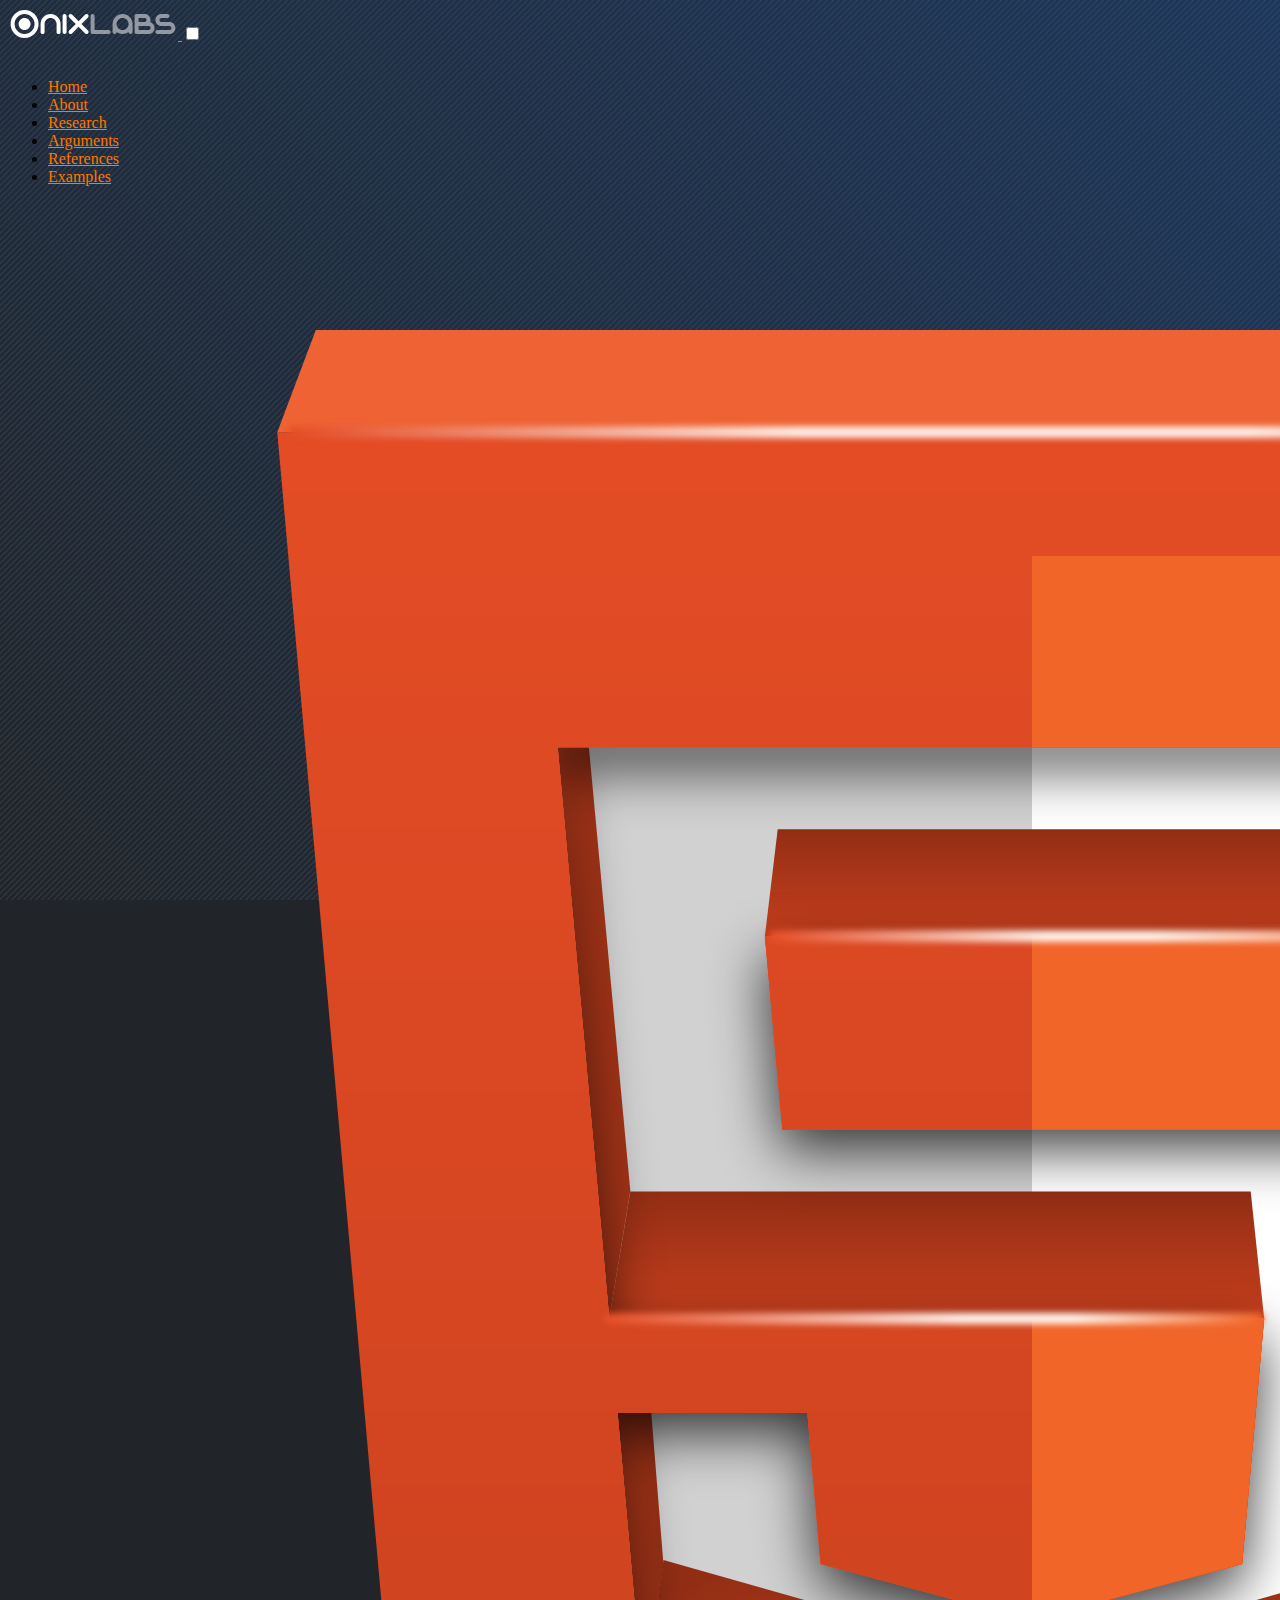
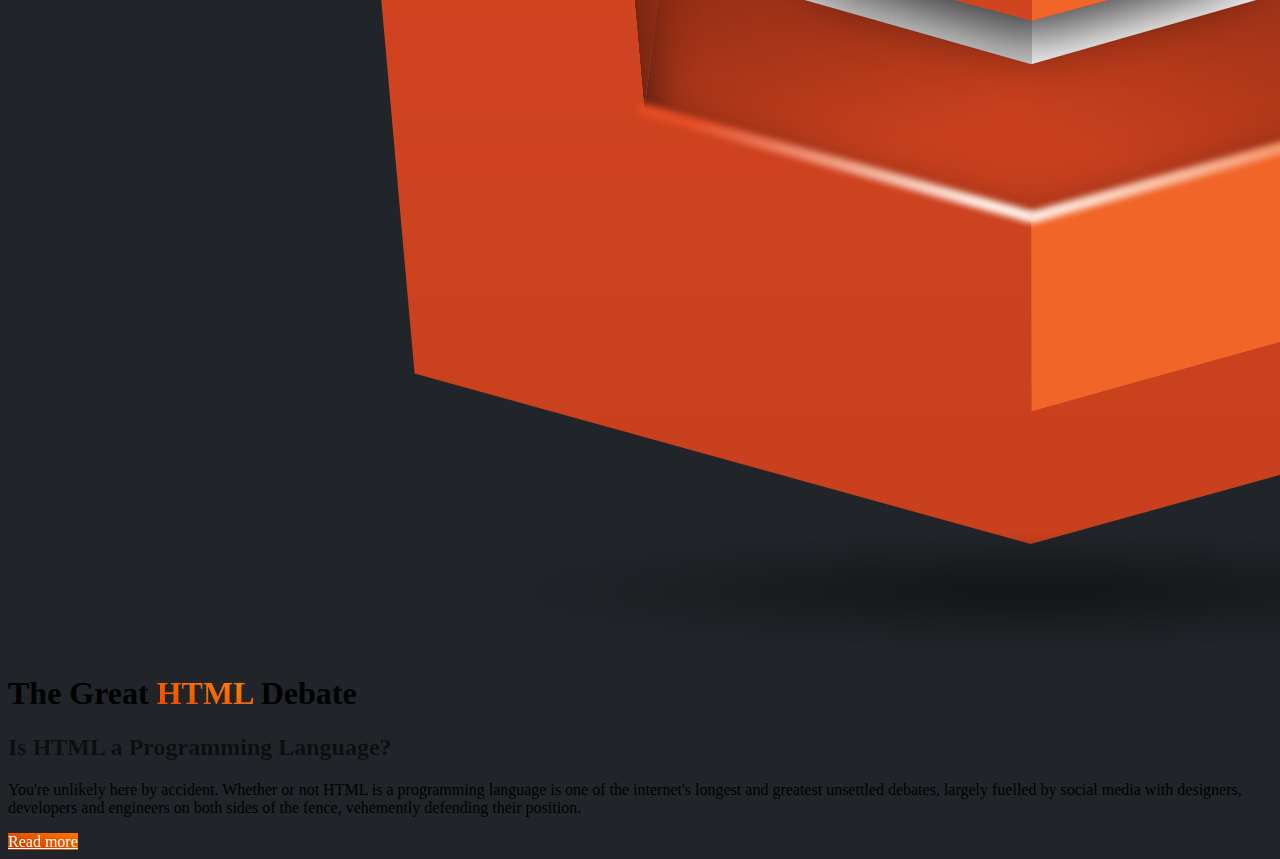
<file: index.html>
<!doctype html>
<html lang="en" class="no-select">

<head>
    <meta charset="utf-8">
    <meta name="viewport" content="width=device-width, initial-scale=1">
    <title>HTML Debate</title>
    <link rel="icon" type="image/png" href="content/images/logos/favicon.png">
    <link href="https://cdn.jsdelivr.net/npm/bootstrap@5.2.2/dist/css/bootstrap.min.css" rel="stylesheet"
        integrity="sha384-Zenh87qX5JnK2Jl0vWa8Ck2rdkQ2Bzep5IDxbcnCeuOxjzrPF/et3URy9Bv1WTRi" crossorigin="anonymous">
    <link rel="stylesheet" href="https://cdnjs.cloudflare.com/ajax/libs/font-awesome/6.2.0/css/all.min.css"
        integrity="sha512-xh6O/CkQoPOWDdYTDqeRdPCVd1SpvCA9XXcUnZS2FmJNp1coAFzvtCN9BmamE+4aHK8yyUHUSCcJHgXloTyT2A==" crossorigin="anonymous"
        referrerpolicy="no-referrer" />
    <link rel="stylesheet" href="content/styles/main.css">
</head>

<body class="d-flex vh-100 flex-fill flex-column bg-dark text-white">

    <nav class="navbar navbar-expand-xl navbar-dark py-4" aria-label="Sixth navbar example">
        <div class="container">
            <a class="navbar-brand" href="http://www.onixlabs.io/">
                <img src="content/images/logos/onixlabs.svg" alt="ONIXLabs Limited company logo">
            </a>
            <input id="NavBarState" type="checkbox" class="d-none">
            <label for="NavBarState" class="navbar-toggler">
                <i class="fa-solid fa-bars"></i>
                <i class="fa-solid fa-xmark"></i>
            </label>
            <div class="collapse navbar-collapse">
                <ul class="navbar-nav ms-auto lead">
                    <li class="nav-item me-3">
                        <a class="nav-link active" href="index.html">Home</a>
                    </li>
                    <li class="nav-item me-3">
                        <a class="nav-link" href="about.html">About</a>
                    </li>
                    <li class="nav-item me-3">
                        <a class="nav-link" href="research.html">Research</a>
                    </li>
                    <li class="nav-item me-3">
                        <a class="nav-link" href="arguments.html">Arguments</a>
                    </li>
                    <li class="nav-item me-3">
                        <a class="nav-link" href="references.html">References</a>
                    </li>
                    <li class="nav-item me-3">
                        <a class="nav-link" href="examples.html">Examples</a>
                    </li>
                </ul>
            </div>
        </div>
    </nav>

    <main class="d-flex flex-fill align-items-center">
        <div class="container mb-5">
            <div class="row d-flex align-items-center">
                <div class="col-6 col-lg-4 col-xl-4 offset-3 offset-lg-4 offset-xl-0 mb-4 order-xl-last">
                    <img src="content/images/logos/html.png" alt="HTML 5 Logo" class="img-fluid">
                </div>
                <div class="col-12 col-xl-8 text-center text-xl-start order-xl-first">
                    <h1 class="display-3 fw-bolder">The Great <span class="text-title">HTML</span> Debate</h1>
                    <h2 class="display-5 fw-lighter text-opaque mt-3">Is HTML a Programming Language?</h2>
                    <p class="lead mt-4">
                        You're unlikely here by accident. Whether or not HTML is a programming language is one of the internet's longest
                        and greatest unsettled debates, largely fuelled by social media with designers, developers and engineers on both
                        sides of the fence, vehemently defending their position.
                    </p>
                    <a class="btn btn-primary rounded-pill mt-4" href="about.html">
                        Read more <i class="fa-solid fa-arrow-right-long ms-1"></i>
                    </a>
                </div>
            </div>
        </div>
    </main>
</body>

</html>
</file>
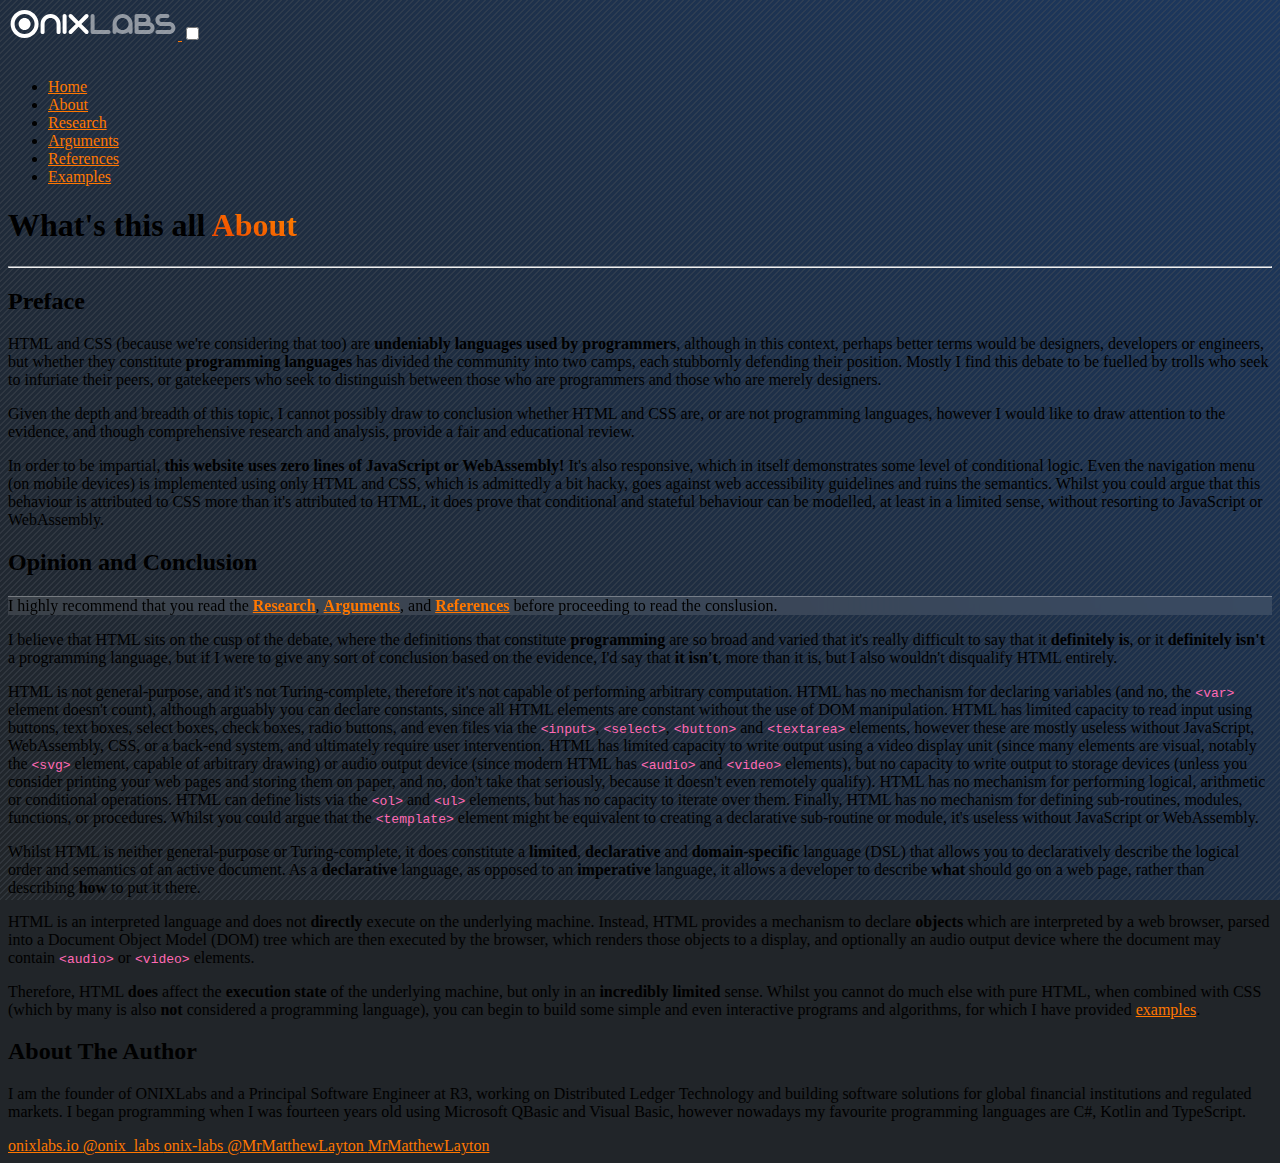
<file: about.html>
<!doctype html>
<html lang="en" class="no-select">

<head>
    <meta charset="utf-8">
    <meta name="viewport" content="width=device-width, initial-scale=1">
    <title>HTML Debate</title>
    <link rel="icon" type="image/png" href="content/images/logos/favicon.png">
    <link href="https://cdn.jsdelivr.net/npm/bootstrap@5.2.2/dist/css/bootstrap.min.css" rel="stylesheet"
        integrity="sha384-Zenh87qX5JnK2Jl0vWa8Ck2rdkQ2Bzep5IDxbcnCeuOxjzrPF/et3URy9Bv1WTRi" crossorigin="anonymous">
    <link rel="stylesheet" href="https://cdnjs.cloudflare.com/ajax/libs/font-awesome/6.2.0/css/all.min.css"
        integrity="sha512-xh6O/CkQoPOWDdYTDqeRdPCVd1SpvCA9XXcUnZS2FmJNp1coAFzvtCN9BmamE+4aHK8yyUHUSCcJHgXloTyT2A=="
        crossorigin="anonymous" referrerpolicy="no-referrer" />
    <link rel="stylesheet" href="content/styles/main.css">
</head>

<body class="bg-dark text-white">

    <nav class="navbar navbar-expand-xl navbar-dark py-4" aria-label="Sixth navbar example">
        <div class="container">
            <a class="navbar-brand" href="http://www.onixlabs.io/">
                <img src="content/images/logos/onixlabs.svg" alt="ONIXLabs Limited company logo">
            </a>
            <input id="NavBarState" type="checkbox" class="d-none">
            <label for="NavBarState" class="navbar-toggler">
                <i class="fa-solid fa-bars"></i>
                <i class="fa-solid fa-xmark"></i>
            </label>
            <div class="collapse navbar-collapse">
                <ul class="navbar-nav ms-auto lead">
                    <li class="nav-item me-3">
                        <a class="nav-link" href="index.html">Home</a>
                    </li>
                    <li class="nav-item me-3">
                        <a class="nav-link active" href="about.html">About</a>
                    </li>
                    <li class="nav-item me-3">
                        <a class="nav-link" href="research.html">Research</a>
                    </li>
                    <li class="nav-item me-3">
                        <a class="nav-link" href="arguments.html">Arguments</a>
                    </li>
                    <li class="nav-item me-3">
                        <a class="nav-link" href="references.html">References</a>
                    </li>
                    <li class="nav-item me-3">
                        <a class="nav-link" href="examples.html">Examples</a>
                    </li>
                </ul>
            </div>
        </div>
    </nav>

    <main>
        <div class="container my-5">
            <div class="row text-center text-sm-start">
                <div class="col-12">
                    <h1 class="display-3 fw-bolder">What's this all <span class="text-title">About</span></h1>
                    <hr>
                    <h2 class="mt-4">Preface</h2>
                    <p class="lead mt-4">
                        HTML and CSS (because we're considering that too) are <strong>undeniably languages used by
                            programmers</strong>,
                        although in this context, perhaps better terms would be designers, developers or engineers, but
                        whether they
                        constitute <strong>programming languages</strong> has divided the community into two camps, each
                        stubbornly
                        defending their position. Mostly I find this debate to be fuelled by trolls who seek to
                        infuriate their peers, or
                        gatekeepers who seek to distinguish between those who are programmers and those who are merely
                        designers.
                    </p>
                    <p class="lead mt-4">
                        Given the depth and breadth of this topic, I cannot possibly draw to conclusion whether HTML and
                        CSS are, or are not
                        programming languages, however I would like to draw attention to the evidence, and though
                        comprehensive research
                        and analysis, provide a fair and educational review.
                    </p>
                    <p class="lead mt-4">
                        In order to be impartial, <strong>this website uses zero lines of JavaScript or
                            WebAssembly!</strong> It's also
                        responsive, which in itself demonstrates some level of conditional logic. Even the navigation
                        menu (on mobile
                        devices) is implemented using only HTML and CSS, which is admittedly a bit hacky, goes against
                        web accessibility
                        guidelines and ruins the semantics. Whilst you could argue that this behaviour is attributed to
                        CSS more than it's
                        attributed to HTML, it does prove that conditional and stateful behaviour can be modelled, at
                        least in a limited
                        sense, without resorting to JavaScript or WebAssembly.
                    </p>
                    <h2 class="mt-4">Opinion and Conclusion</h2>
                    <div class="card card-glass-light d-block mt-4 p-3" role="alert">
                        I highly recommend that you read the
                        <strong><a href="research.html">Research</a></strong>,
                        <strong><a href="arguments.html">Arguments</a></strong>, and
                        <strong><a href="references.html">References</a></strong> before proceeding to read the
                        conslusion.
                    </div>
                    <p class="lead mt-4">
                        I believe that HTML sits on the cusp of the debate, where the definitions that constitute
                        <strong>programming</strong> are so broad and varied that it's really difficult to say that it
                        <strong>definitely
                            is</strong>, or it <strong>definitely isn&#39;t</strong> a programming language, but if I
                        were to give any sort
                        of conclusion based on the evidence, I'd say that <strong>it isn&#39;t</strong>, more than it
                        is, but I also
                        wouldn't disqualify HTML entirely.
                    </p>
                    <p class="lead mt-4">
                        HTML is not general-purpose, and it's not Turing-complete, therefore it's not capable of
                        performing arbitrary
                        computation. HTML has no mechanism for declaring variables (and no, the <code>&lt;var&gt;</code>
                        element doesn't
                        count), although arguably you can declare constants, since all HTML elements are constant
                        without the use of DOM
                        manipulation. HTML has limited capacity to read input using buttons, text boxes, select boxes,
                        check boxes, radio
                        buttons, and even files via the <code>&lt;input&gt;</code>, <code>&lt;select&gt;</code>,
                        <code>&lt;button&gt;</code>
                        and <code>&lt;textarea&gt;</code> elements, however these are mostly useless without JavaScript,
                        WebAssembly, CSS,
                        or a back-end system, and ultimately require user intervention. HTML has limited capacity to
                        write output using a
                        video display unit (since many elements are visual, notably the <code>&lt;svg&gt;</code>
                        element, capable of
                        arbitrary drawing) or audio output device (since modern HTML has <code>&lt;audio&gt;</code> and
                        <code>&lt;video&gt;</code> elements), but no capacity to write output to storage devices (unless
                        you consider
                        printing your web pages and storing them on paper, and no, don't take that seriously, because it
                        doesn't even
                        remotely qualify). HTML has no mechanism for performing logical, arithmetic or conditional
                        operations. HTML can
                        define lists via the <code>&lt;ol&gt;</code> and <code>&lt;ul&gt;</code> elements, but has no
                        capacity to iterate
                        over them. Finally, HTML has no mechanism for defining sub-routines, modules, functions, or
                        procedures. Whilst you
                        could argue that the <code>&lt;template&gt;</code> element might be equivalent to creating a
                        declarative sub-routine
                        or module, it's useless without JavaScript or WebAssembly.
                    </p>
                    <p class="lead mt-4">
                        Whilst HTML is neither general-purpose or Turing-complete, it does constitute a
                        <strong>limited</strong>,
                        <strong>declarative</strong> and <strong>domain-specific</strong> language (DSL) that allows you
                        to declaratively
                        describe the logical order and semantics of an active document. As a
                        <strong>declarative</strong> language, as
                        opposed to an <strong>imperative</strong> language, it allows a developer to describe
                        <strong>what</strong> should
                        go on a web page, rather than describing <strong>how</strong> to put it there.
                    </p>
                    <p class="lead mt-4">
                        HTML is an interpreted language and does not <strong>directly</strong> execute on the underlying
                        machine. Instead,
                        HTML provides a mechanism to declare <strong>objects</strong> which are interpreted by a web
                        browser, parsed into a
                        Document Object Model (DOM) tree which are then executed by the browser, which renders those
                        objects to a display,
                        and optionally an audio output device where the document may contain <code>&lt;audio&gt;</code>
                        or
                        <code>&lt;video&gt;</code> elements.
                    </p>
                    <p class="lead mt-4">
                        Therefore, HTML <strong>does</strong> affect the <strong>execution state</strong> of the
                        underlying machine, but
                        only in an <strong>incredibly limited</strong> sense. Whilst you cannot do much else with pure
                        HTML, when combined
                        with CSS (which by many is also <strong>not</strong> considered a programming language), you can
                        begin to build some
                        simple and even interactive programs and algorithms, for which I have provided <a
                            href="examples.html">examples</a>.
                    </p>
                    <h2 class="mt-4">About The Author</h2>
                    <p class="lead mt-4">
                        I am the founder of ONIXLabs and a Principal Software Engineer at R3, working on Distributed
                        Ledger Technology and
                        building software solutions for global financial institutions and regulated markets. I began
                        programming when I was
                        fourteen years old using Microsoft QBasic and Visual Basic, however nowadays my favourite
                        programming languages are
                        C#, Kotlin and TypeScript.
                    </p>
                    <div>
                        <a class="btn btn-light" href="https://www.onixlabs.io">
                            <i class="fa-regular fa-circle-dot"></i> onixlabs.io
                        </a>
                        <a class="btn btn-light" href="https://twitter.com/onix_labs">
                            <i class="fa-brands fa-twitter"></i> @onix_labs
                        </a>
                        <a class="btn btn-light" href="https://github.com/onix-labs">
                            <i class="fa-brands fa-github"></i> onix-labs
                        </a>
                        <a class="btn btn-dark" href="https://twitter.com/MrMatthewLayton">
                            <i class="fa-brands fa-twitter"></i> @MrMatthewLayton
                        </a>
                        <a class="btn btn-dark" href="https://github.com/MrMatthewLayton">
                            <i class="fa-brands fa-github"></i> MrMatthewLayton
                        </a>
                    </div>
                </div>
            </div>
        </div>
    </main>
</body>

</html>
</file>
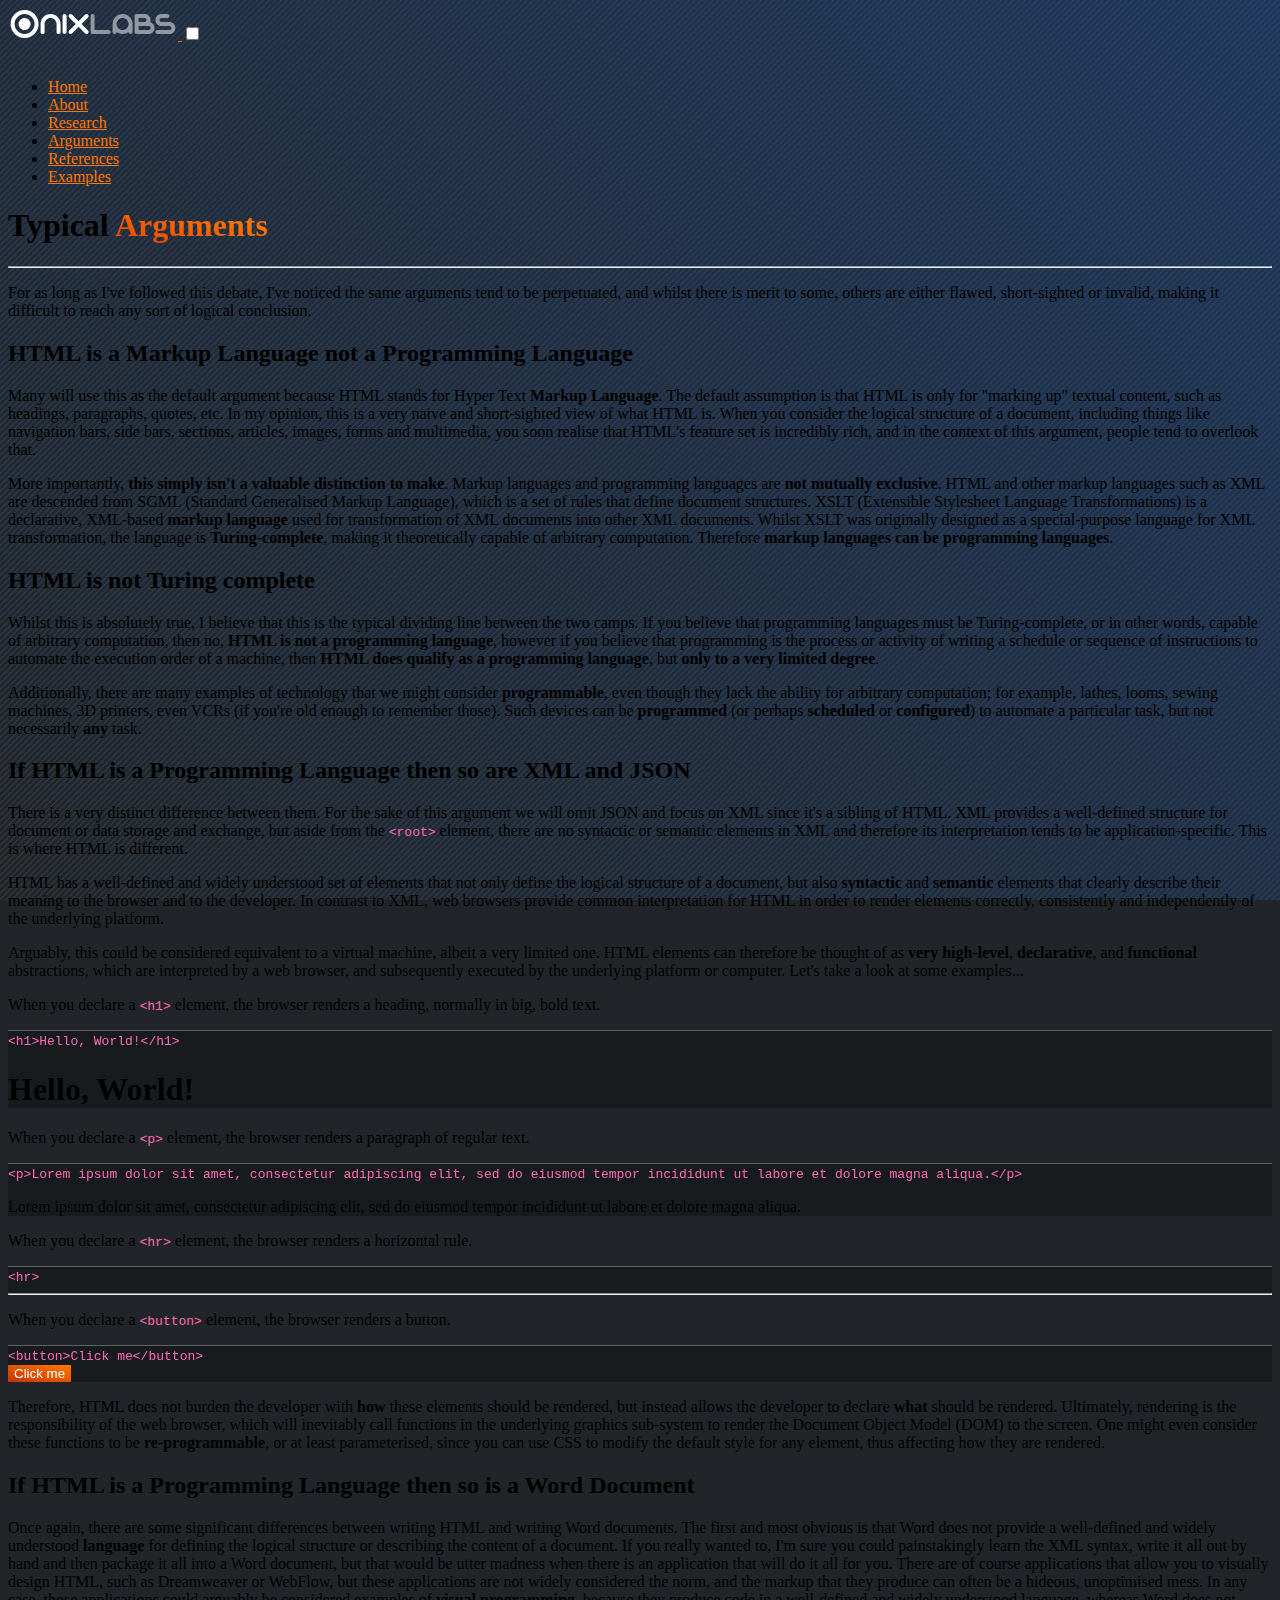
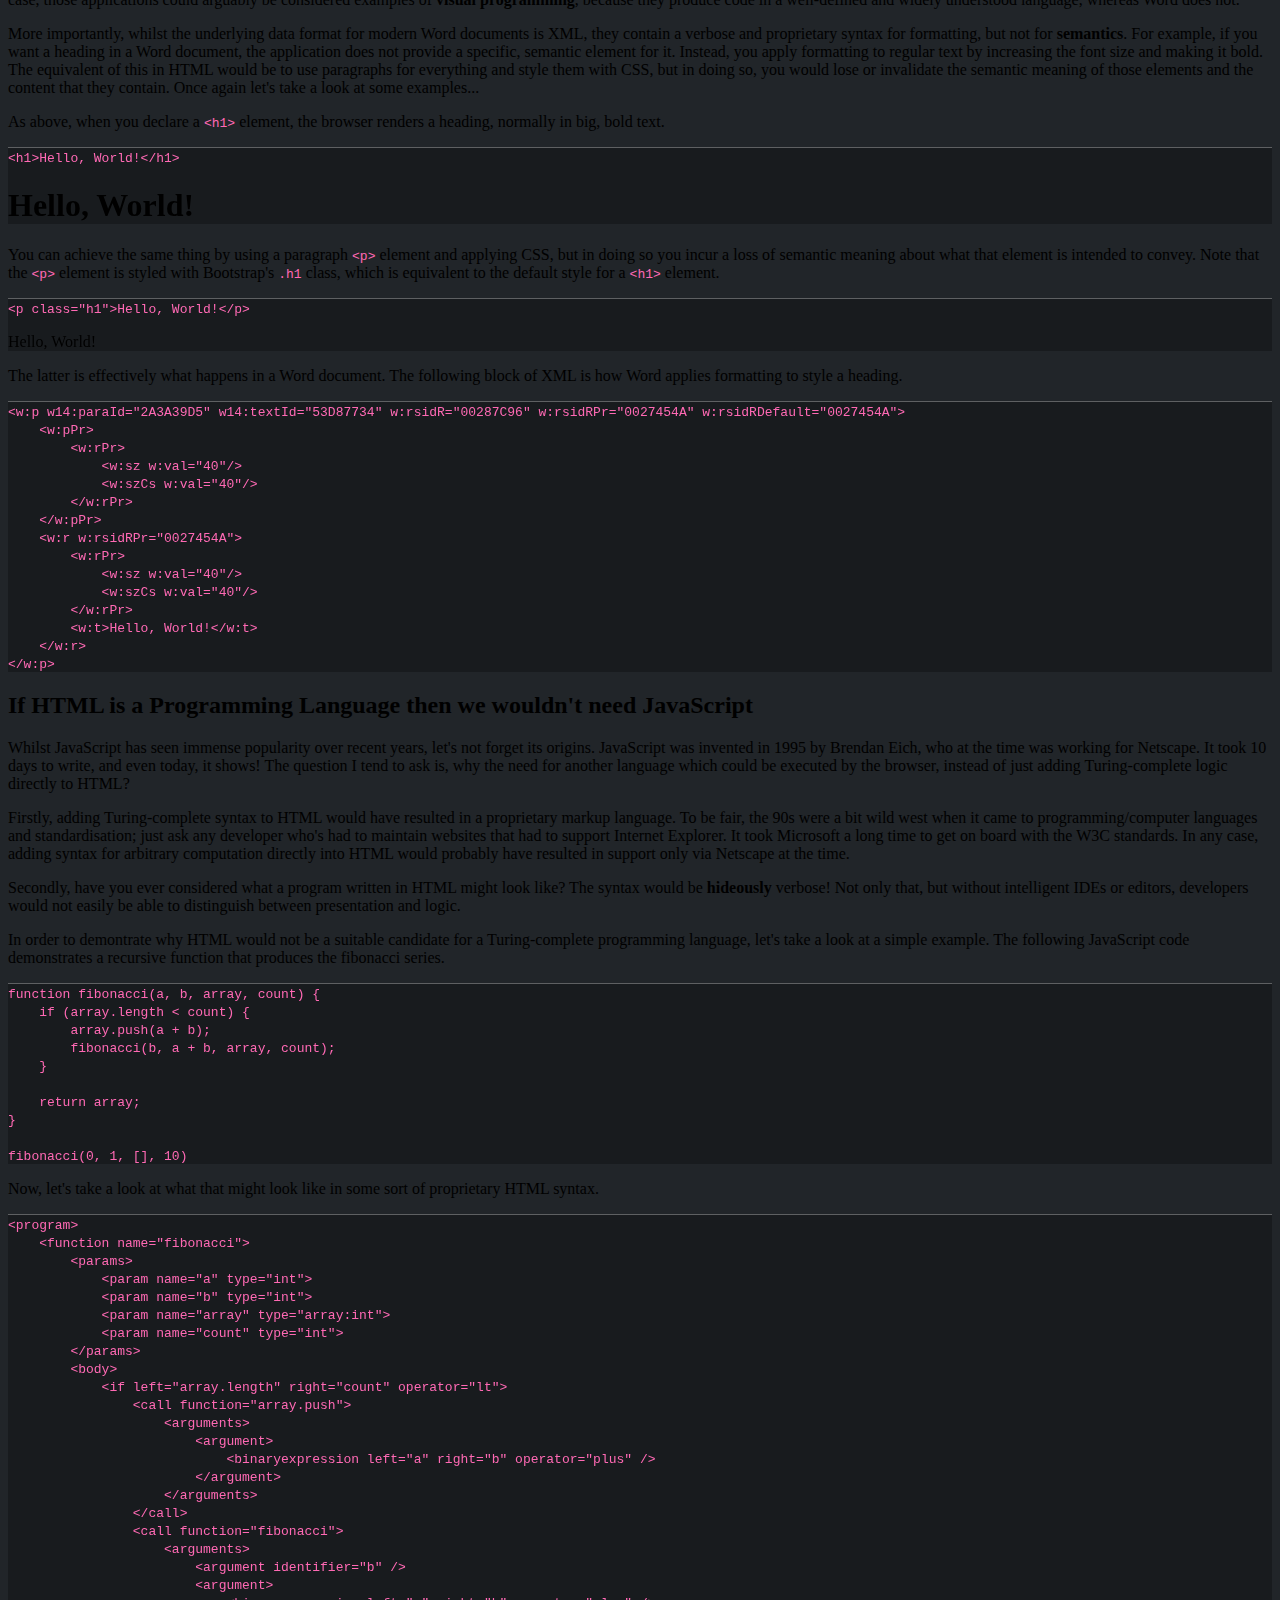
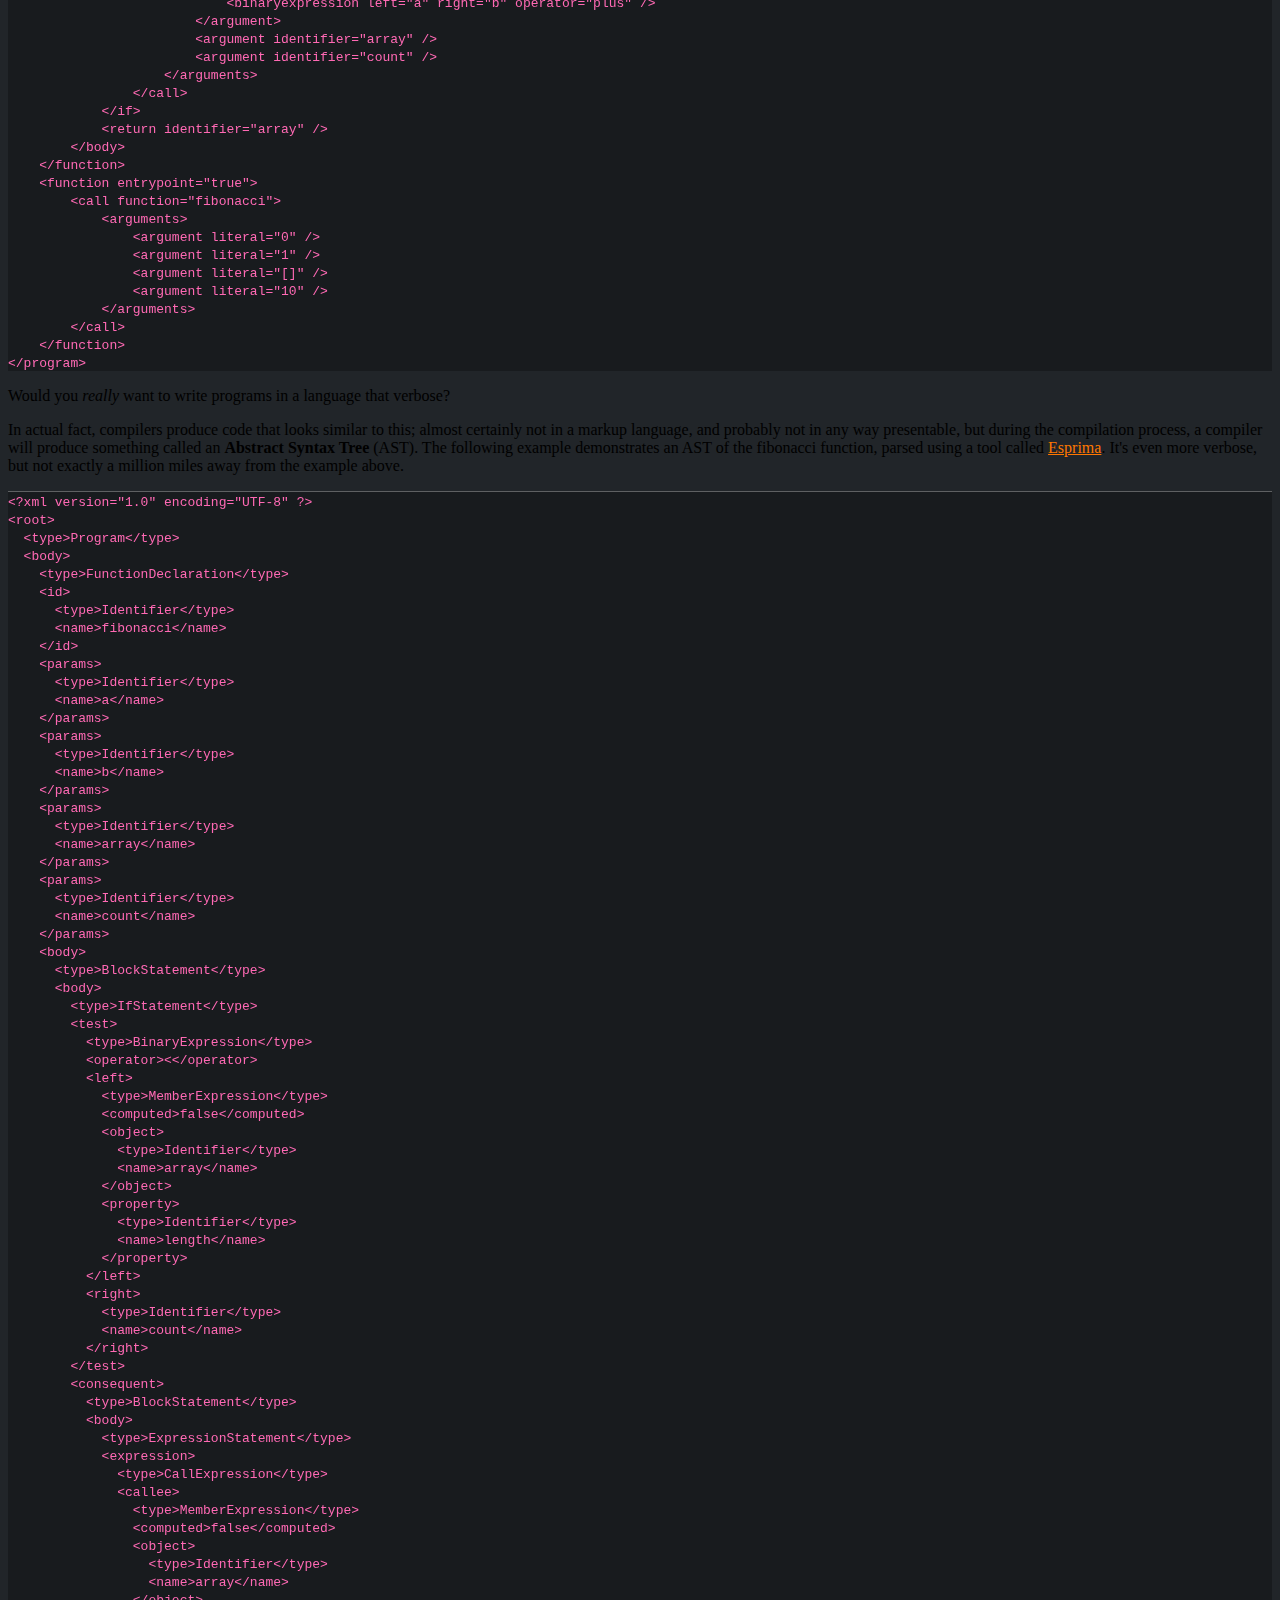
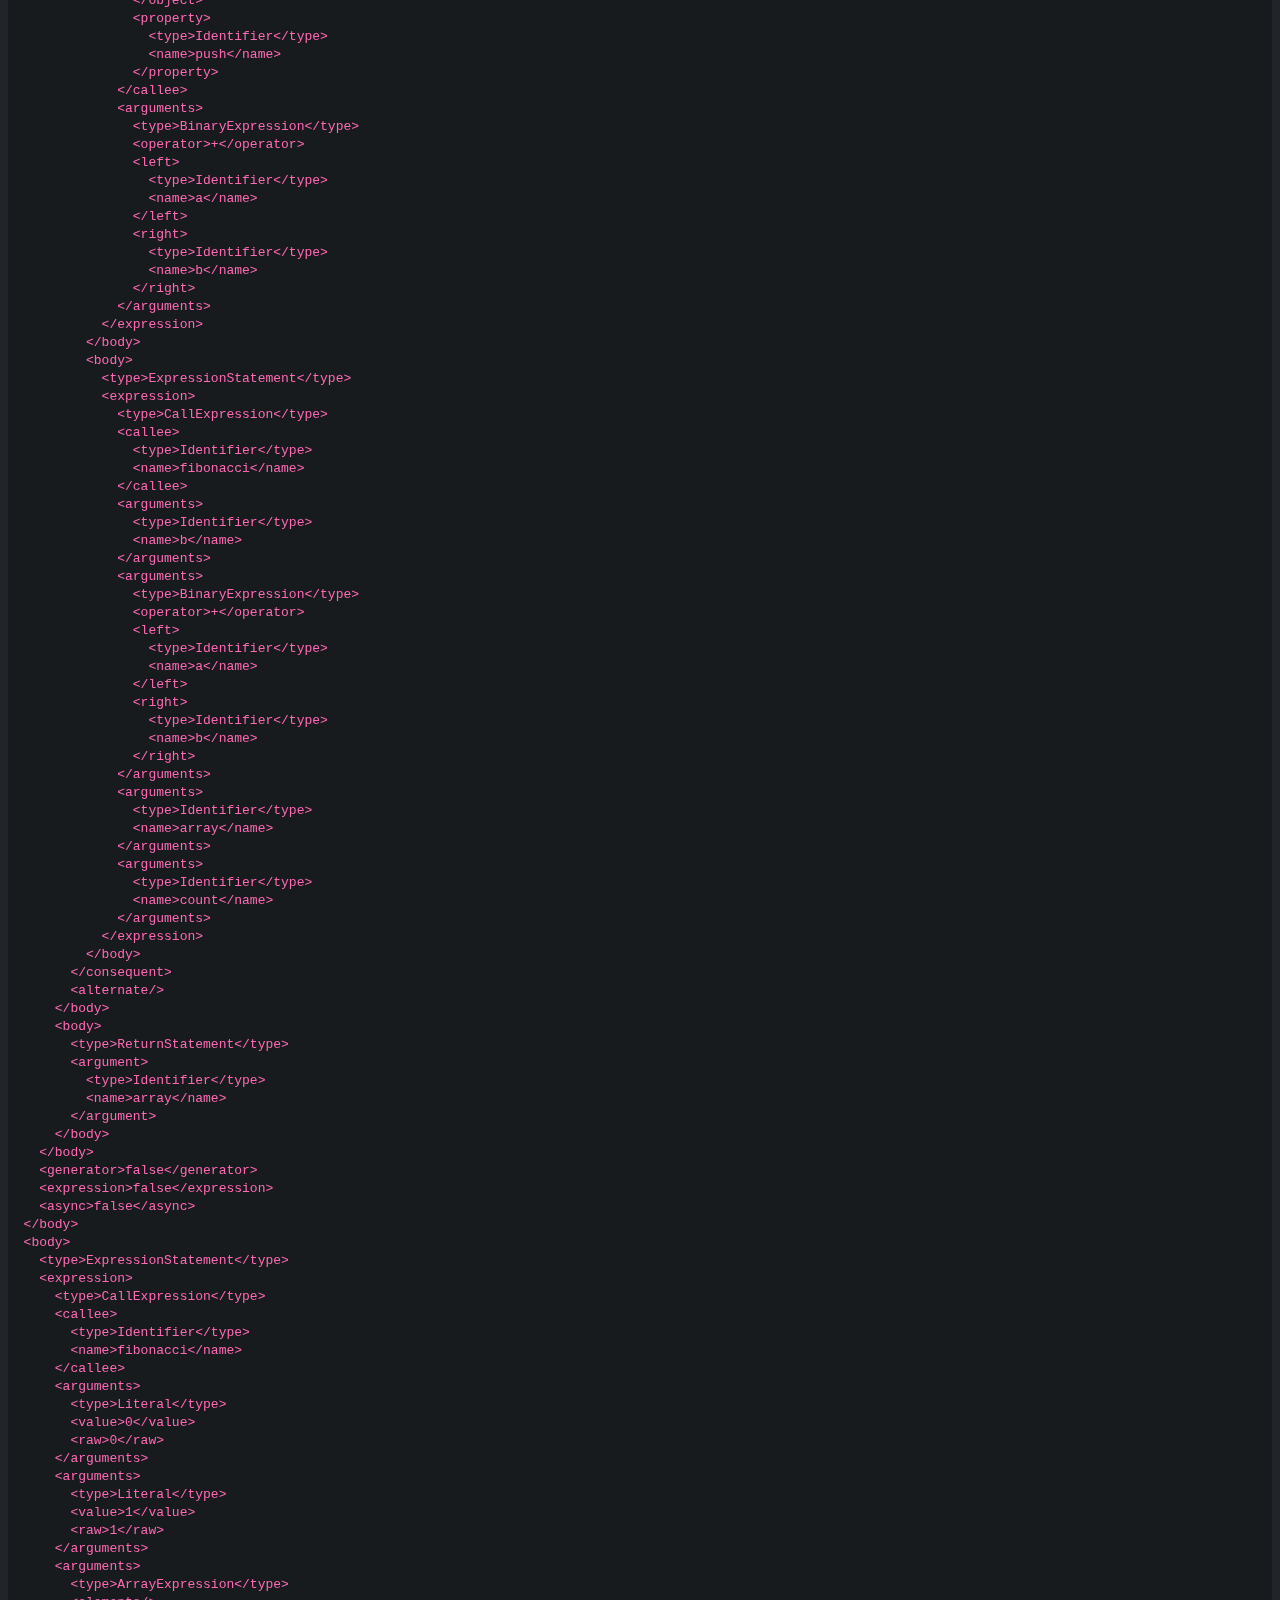
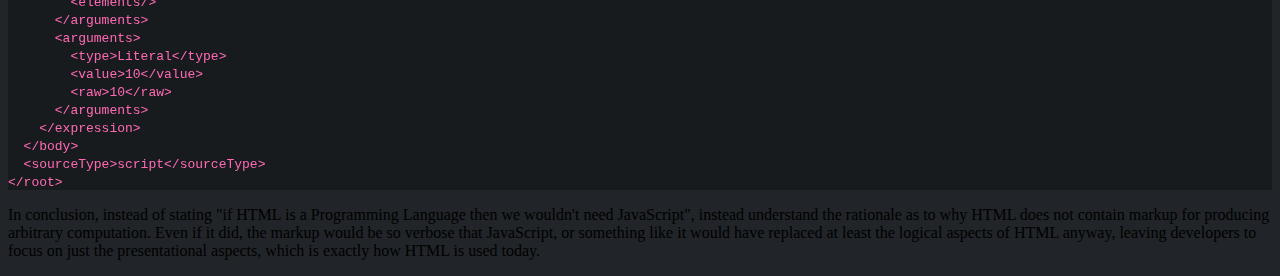
<file: arguments.html>
<!doctype html>
<html lang="en" class="no-select">

<head>
    <meta charset="utf-8">
    <meta name="viewport" content="width=device-width, initial-scale=1">
    <title>HTML Debate</title>
    <link rel="icon" type="image/png" href="content/images/logos/favicon.png">
    <link href="https://cdn.jsdelivr.net/npm/bootstrap@5.2.2/dist/css/bootstrap.min.css" rel="stylesheet"
        integrity="sha384-Zenh87qX5JnK2Jl0vWa8Ck2rdkQ2Bzep5IDxbcnCeuOxjzrPF/et3URy9Bv1WTRi" crossorigin="anonymous">
    <link rel="stylesheet" href="https://cdnjs.cloudflare.com/ajax/libs/font-awesome/6.2.0/css/all.min.css"
        integrity="sha512-xh6O/CkQoPOWDdYTDqeRdPCVd1SpvCA9XXcUnZS2FmJNp1coAFzvtCN9BmamE+4aHK8yyUHUSCcJHgXloTyT2A=="
        crossorigin="anonymous" referrerpolicy="no-referrer" />
    <link rel="stylesheet" href="content/styles/main.css">
</head>

<body class="bg-dark text-white">

    <nav class="navbar navbar-expand-xl navbar-dark py-4" aria-label="Sixth navbar example">
        <div class="container">
            <a class="navbar-brand" href="http://www.onixlabs.io/">
                <img src="content/images/logos/onixlabs.svg" alt="ONIXLabs Limited company logo">
            </a>
            <input id="NavBarState" type="checkbox" class="d-none">
            <label for="NavBarState" class="navbar-toggler">
                <i class="fa-solid fa-bars"></i>
                <i class="fa-solid fa-xmark"></i>
            </label>
            <div class="collapse navbar-collapse">
                <ul class="navbar-nav ms-auto lead">
                    <li class="nav-item me-3">
                        <a class="nav-link" href="index.html">Home</a>
                    </li>
                    <li class="nav-item me-3">
                        <a class="nav-link" href="about.html">About</a>
                    </li>
                    <li class="nav-item me-3">
                        <a class="nav-link" href="research.html">Research</a>
                    </li>
                    <li class="nav-item me-3">
                        <a class="nav-link active" href="arguments.html">Arguments</a>
                    </li>
                    <li class="nav-item me-3">
                        <a class="nav-link" href="references.html">References</a>
                    </li>
                    <li class="nav-item me-3">
                        <a class="nav-link" href="examples.html">Examples</a>
                    </li>
                </ul>
            </div>
        </div>
    </nav>

    <main>
        <div class="container my-5">
            <div class="row text-center text-sm-start">
                <div class="col-12">
                    <h1 class="display-3 fw-bolder">Typical <span class="text-title">Arguments</span></h1>
                    <hr>
                    <p class="lead mt-4">
                        For as long as I've followed this debate, I've noticed the same arguments tend to be
                        perpetuated, and whilst there
                        is merit to some, others are either flawed, short-sighted or invalid, making it difficult to
                        reach any sort of
                        logical conclusion.
                    </p>
                    <h2 class="mt-4">HTML is a Markup Language not a Programming Language</span></h2>
                    <p class="lead mt-4">
                        Many will use this as the default argument because HTML stands for Hyper Text <strong>Markup
                            Language</strong>. The
                        default assumption is that HTML is only for &quot;marking up&quot; textual content, such as
                        headings, paragraphs,
                        quotes, etc. In my opinion, this is a very naive and short-sighted view of what HTML is. When
                        you consider the
                        logical structure of a document, including things like navigation bars, side bars, sections,
                        articles, images, forms
                        and multimedia, you soon realise that HTML's feature set is incredibly rich, and in the context
                        of this argument,
                        people tend to overlook that.
                    </p>
                    <p class="lead mt-4">
                        More importantly, <strong>this simply isn't a valuable distinction to make</strong>. Markup
                        languages and
                        programming languages are <strong>not mutually exclusive</strong>. HTML and other markup
                        languages such as XML are
                        descended from SGML (Standard Generalised Markup Language), which is a set of rules that define
                        document structures.
                        XSLT (Extensible Stylesheet Language Transformations) is a declarative, XML-based <strong>markup
                            language</strong>
                        used for transformation of XML documents into other XML documents. Whilst XSLT was originally
                        designed as a
                        special-purpose language for XML transformation, the language is
                        <strong>Turing-complete</strong>, making it
                        theoretically capable of arbitrary computation. Therefore <strong>markup languages can be
                            programming
                            languages</strong>.
                    </p>
                    <h2 class="mt-4">HTML is not Turing complete</span></h2>
                    <p class="lead mt-4">
                        Whilst this is absolutely true, I believe that this is the typical dividing line between the two
                        camps. If you
                        believe that programming languages must be Turing-complete, or in other words, capable of
                        arbitrary computation,
                        then no, <strong>HTML is not a programming language</strong>, however if you believe that
                        programming is the process
                        or activity of writing a schedule or sequence of instructions to automate the execution order of
                        a machine, then
                        <strong>HTML does qualify as a programming language</strong>, but <strong>only to a very limited
                            degree</strong>.
                    </p>
                    <p class="lead mt-4">
                        Additionally, there are many examples of technology that we might consider
                        <strong>programmable</strong>, even though they lack the ability for arbitrary computation; for
                        example, lathes, looms, sewing machines, 3D printers, even VCRs (if you're old enough to
                        remember those). Such devices can be <strong>programmed</strong> (or perhaps
                        <strong>scheduled</strong> or <strong>configured</strong>) to automate a particular task,
                        but not necessarily <strong>any</strong> task.
                    </p>
                    <h2 class="mt-4">If HTML is a Programming Language then so are XML and JSON</span></h2>
                    <p class="lead mt-4">
                        There is a very distinct difference between them. For the sake of this argument we will omit
                        JSON and focus on XML
                        since it's a sibling of HTML. XML provides a well-defined structure for document or data storage
                        and exchange,
                        but aside from the <code>&lt;root&gt;</code> element, there are no syntactic or semantic
                        elements in XML and
                        therefore its interpretation tends to be application-specific. This is where HTML is different.
                    </p>
                    <p class="lead mt-4">
                        HTML has a well-defined and widely understood set of elements that not only define the logical
                        structure of a
                        document, but also <strong>syntactic</strong> and <strong>semantic</strong> elements that
                        clearly describe their
                        meaning to the browser and to the developer. In contrast to XML, web browsers provide common
                        interpretation for HTML
                        in order to render elements correctly, consistently and independently of the underlying
                        platform.
                    </p>
                    <p class="lead mt-4">
                        Arguably, this could be considered equivalent to a virtual machine, albeit a very limited one.
                        HTML elements can
                        therefore be thought of as <strong>very high-level</strong>, <strong>declarative</strong>, and
                        <strong>functional</strong> abstractions, which are interpreted by a web browser, and
                        subsequently executed by the
                        underlying platform or computer. Let's take a look at some examples...
                    </p>
                    <p class="lead mt-4">
                        When you declare a <code>&lt;h1&gt;</code> element, the browser renders a heading, normally in
                        big, bold text.
                    </p>
                    <div class="card card-glass-dark p-3 d-block shadow-lg">
                        <code>&lt;h1&gt;Hello, World!&lt;/h1&gt;</code>
                        <h1>Hello, World!</h1>
                    </div>
                    <p class="lead mt-4">
                        When you declare a <code>&lt;p&gt;</code> element, the browser renders a paragraph of regular
                        text.
                    </p>
                    <div class="card card-glass-dark p-3 d-block shadow-lg">
                        <code>&lt;p&gt;Lorem ipsum dolor sit amet, consectetur adipiscing elit, sed do eiusmod tempor incididunt ut labore et dolore magna aliqua.&lt;/p&gt;</code>
                        <p>
                            Lorem ipsum dolor sit amet, consectetur adipiscing elit, sed do eiusmod tempor incididunt ut
                            labore et dolore
                            magna aliqua.
                        </p>
                    </div>
                    <p class="lead mt-4">
                        When you declare a <code>&lt;hr&gt;</code> element, the browser renders a horizontal rule.
                    </p>
                    <div class="card card-glass-dark p-3 d-block shadow-lg">
                        <code>&lt;hr&gt;</code>
                        <hr>
                    </div>
                    <p class="lead mt-4">
                        When you declare a <code>&lt;button&gt;</code> element, the browser renders a button.
                    </p>
                    <div class="card card-glass-dark p-3 d-block shadow-lg">
                        <code>&lt;button&gt;Click me&lt;/button&gt;</code>
                        <br>
                        <button class="btn btn-primary mt-2">Click me</button>
                    </div>
                    <p class="lead mt-4">
                        Therefore, HTML does not burden the developer with <strong>how</strong> these elements should be
                        rendered, but
                        instead allows the developer to declare <strong>what</strong> should be rendered. Ultimately,
                        rendering is the
                        responsibility of the web browser, which will inevitably call functions in the underlying
                        graphics sub-system to
                        render the Document Object Model (DOM) to the screen. One might even consider these functions to
                        be
                        <strong>re-programmable</strong>, or at least parameterised, since you can use CSS to modify the
                        default style for
                        any element, thus affecting how they are rendered.
                    </p>
                    <h2 class="mt-4">If HTML is a Programming Language then so is a Word Document</span></h2>
                    <p class="lead mt-4">
                        Once again, there are some significant differences between writing HTML and writing Word
                        documents. The first and
                        most obvious is that Word does not provide a well-defined and widely understood
                        <strong>language</strong> for
                        defining the logical structure or describing the content of a document. If you really wanted to,
                        I'm sure you
                        could painstakingly learn the XML syntax, write it all out by hand and then package it all into
                        a Word document,
                        but that would be utter madness when there is an application that will do it all for you. There
                        are of course
                        applications that allow you to visually design HTML, such as Dreamweaver or WebFlow, but these
                        applications are not
                        widely considered the norm, and the markup that they produce can often be a hideous, unoptimised
                        mess. In any case,
                        those applications could arguably be considered examples of <strong>visual programming</strong>,
                        because they
                        produce code in a well-defined and widely understood language, whereas Word does not.
                    </p>
                    <p class="lead mt-4">
                        More importantly, whilst the underlying data format for modern Word documents is XML, they
                        contain a verbose and
                        proprietary syntax for formatting, but not for <strong>semantics</strong>. For example, if you
                        want a heading in a
                        Word document, the application does not provide a specific, semantic element for it. Instead,
                        you apply formatting
                        to regular text by increasing the font size and making it bold. The equivalent of this in HTML
                        would be to use
                        paragraphs for everything and style them with CSS, but in doing so, you would lose or invalidate
                        the semantic
                        meaning of those elements and the content that they contain. Once again let's take a look at
                        some examples...
                    </p>
                    <p class="lead mt-4">
                        As above, when you declare a <code>&lt;h1&gt;</code> element, the browser renders a heading,
                        normally in big, bold
                        text.
                    </p>
                    <div class="card card-glass-dark p-3 d-block shadow-lg">
                        <code>&lt;h1&gt;Hello, World!&lt;/h1&gt;</code>
                        <h1>Hello, World!</h1>
                    </div>
                    <p class="lead mt-4">
                        You can achieve the same thing by using a paragraph <code>&lt;p&gt;</code> element and applying
                        CSS, but in doing so
                        you incur a loss of semantic meaning about what that element is intended to convey. Note that
                        the
                        <code>&lt;p&gt;</code> element is styled with Bootstrap's <code>.h1</code> class, which is
                        equivalent to the default
                        style for a <code>&lt;h1&gt;</code> element.
                    </p>
                    <div class="card card-glass-dark p-3 d-block shadow-lg">
                        <code>&lt;p class="h1"&gt;Hello, World!&lt;/p&gt;</code>
                        <p class="h1">Hello, World!</p>
                    </div>
                    <p class="lead mt-4">
                        The latter is effectively what happens in a Word document. The following block of XML is how
                        Word applies formatting to style a heading.
                    </p>
                    <div class="card card-glass-dark p-3 d-block shadow-lg">
                        <code>
                            &lt;w:p&nbsp;w14:paraId="2A3A39D5"&nbsp;w14:textId="53D87734"&nbsp;w:rsidR="00287C96"&nbsp;w:rsidRPr="0027454A"&nbsp;w:rsidRDefault="0027454A"&gt;
<br>
&nbsp;&nbsp;&nbsp;&nbsp;&lt;w:pPr&gt;
<br>
&nbsp;&nbsp;&nbsp;&nbsp;&nbsp;&nbsp;&nbsp;&nbsp;&lt;w:rPr&gt;
<br>
&nbsp;&nbsp;&nbsp;&nbsp;&nbsp;&nbsp;&nbsp;&nbsp;&nbsp;&nbsp;&nbsp;&nbsp;&lt;w:sz&nbsp;w:val="40"/&gt;
<br>
&nbsp;&nbsp;&nbsp;&nbsp;&nbsp;&nbsp;&nbsp;&nbsp;&nbsp;&nbsp;&nbsp;&nbsp;&lt;w:szCs&nbsp;w:val="40"/&gt;
<br>
&nbsp;&nbsp;&nbsp;&nbsp;&nbsp;&nbsp;&nbsp;&nbsp;&lt;/w:rPr&gt;
<br>
&nbsp;&nbsp;&nbsp;&nbsp;&lt;/w:pPr&gt;
<br>
&nbsp;&nbsp;&nbsp;&nbsp;&lt;w:r&nbsp;w:rsidRPr="0027454A"&gt;
<br>
&nbsp;&nbsp;&nbsp;&nbsp;&nbsp;&nbsp;&nbsp;&nbsp;&lt;w:rPr&gt;
<br>
&nbsp;&nbsp;&nbsp;&nbsp;&nbsp;&nbsp;&nbsp;&nbsp;&nbsp;&nbsp;&nbsp;&nbsp;&lt;w:sz&nbsp;w:val="40"/&gt;
<br>
&nbsp;&nbsp;&nbsp;&nbsp;&nbsp;&nbsp;&nbsp;&nbsp;&nbsp;&nbsp;&nbsp;&nbsp;&lt;w:szCs&nbsp;w:val="40"/&gt;
<br>
&nbsp;&nbsp;&nbsp;&nbsp;&nbsp;&nbsp;&nbsp;&nbsp;&lt;/w:rPr&gt;
<br>
&nbsp;&nbsp;&nbsp;&nbsp;&nbsp;&nbsp;&nbsp;&nbsp;&lt;w:t&gt;Hello,&nbsp;World!&lt;/w:t&gt;
<br>
&nbsp;&nbsp;&nbsp;&nbsp;&lt;/w:r&gt;
<br>
&lt;/w:p&gt;
                        </code>
                    </div>
                    <h2 class="mt-4">If HTML is a Programming Language then we wouldn't need JavaScript</span></h2>
                    <p class="lead mt-4">
                        Whilst JavaScript has seen immense popularity over recent years, let's not forget its origins.
                        JavaScript was invented in 1995 by Brendan Eich, who at the time was working for Netscape. It
                        took 10 days to write, and even today, it shows! The question I tend to ask is, why the need for
                        another language which could be executed by the browser, instead of just adding Turing-complete
                        logic directly to HTML?
                    </p>
                    <p class="lead mt-4">
                        Firstly, adding Turing-complete syntax to HTML would have resulted in a proprietary markup
                        language. To be fair, the 90s were a bit wild west when it came to programming/computer
                        languages and standardisation; just ask any developer who's had to maintain websites that had to
                        support Internet Explorer. It took Microsoft a long time to get on board with the W3C standards.
                        In any case, adding syntax for arbitrary computation directly into HTML would probably have
                        resulted in support only via Netscape at the time.
                    </p>
                    <p class="lead mt-4">
                        Secondly, have you ever considered what a program written in HTML might look like? The syntax
                        would be <strong>hideously</strong> verbose! Not only that, but without intelligent IDEs or
                        editors, developers would not easily be able to distinguish between presentation and logic.
                    </p>
                    <p class="lead mt-4">
                        In order to demontrate why HTML would not be a suitable candidate for a Turing-complete
                        programming language, let's take a look at a simple example. The following JavaScript code
                        demonstrates a recursive function that produces the fibonacci series.
                    </p>
                    <div class="card card-glass-dark p-3 d-block shadow-lg">
                        <code>
                            function fibonacci(a, b, array, count) {<br/>
                            &nbsp;&nbsp;&nbsp;&nbsp;if (array.length &lt; count) {<br/>
                            &nbsp;&nbsp;&nbsp;&nbsp;&nbsp;&nbsp;&nbsp;&nbsp;array.push(a + b);<br/>
                            &nbsp;&nbsp;&nbsp;&nbsp;&nbsp;&nbsp;&nbsp;&nbsp;fibonacci(b, a + b, array, count);<br/>
                            &nbsp;&nbsp;&nbsp;&nbsp;}<br/>
                            <br/>
                            &nbsp;&nbsp;&nbsp;&nbsp;return array;<br/>
                            }<br/>
                            <br/>
                            fibonacci(0, 1, [], 10)<br/>
                        </code>
                    </div>
                    <p class="lead mt-4">
                        Now, let's take a look at what that might look like in some sort of proprietary HTML syntax.
                    </p>
                    <div class="card card-glass-dark p-3 d-block shadow-lg">
                        <code>
                            &lt;program&gt;
<br/>&nbsp;&nbsp;&nbsp;&nbsp;&lt;function&nbsp;name="fibonacci"&gt;
<br/>&nbsp;&nbsp;&nbsp;&nbsp;&nbsp;&nbsp;&nbsp;&nbsp;&lt;params&gt;
<br/>&nbsp;&nbsp;&nbsp;&nbsp;&nbsp;&nbsp;&nbsp;&nbsp;&nbsp;&nbsp;&nbsp;&nbsp;&lt;param&nbsp;name="a"&nbsp;type="int"&gt;
<br/>&nbsp;&nbsp;&nbsp;&nbsp;&nbsp;&nbsp;&nbsp;&nbsp;&nbsp;&nbsp;&nbsp;&nbsp;&lt;param&nbsp;name="b"&nbsp;type="int"&gt;
<br/>&nbsp;&nbsp;&nbsp;&nbsp;&nbsp;&nbsp;&nbsp;&nbsp;&nbsp;&nbsp;&nbsp;&nbsp;&lt;param&nbsp;name="array"&nbsp;type="array:int"&gt;
<br/>&nbsp;&nbsp;&nbsp;&nbsp;&nbsp;&nbsp;&nbsp;&nbsp;&nbsp;&nbsp;&nbsp;&nbsp;&lt;param&nbsp;name="count"&nbsp;type="int"&gt;
<br/>&nbsp;&nbsp;&nbsp;&nbsp;&nbsp;&nbsp;&nbsp;&nbsp;&lt;/params&gt;
<br/>&nbsp;&nbsp;&nbsp;&nbsp;&nbsp;&nbsp;&nbsp;&nbsp;&lt;body&gt;
<br/>&nbsp;&nbsp;&nbsp;&nbsp;&nbsp;&nbsp;&nbsp;&nbsp;&nbsp;&nbsp;&nbsp;&nbsp;&lt;if&nbsp;left="array.length"&nbsp;right="count"&nbsp;operator="lt"&gt;
<br/>&nbsp;&nbsp;&nbsp;&nbsp;&nbsp;&nbsp;&nbsp;&nbsp;&nbsp;&nbsp;&nbsp;&nbsp;&nbsp;&nbsp;&nbsp;&nbsp;&lt;call&nbsp;function="array.push"&gt;
<br/>&nbsp;&nbsp;&nbsp;&nbsp;&nbsp;&nbsp;&nbsp;&nbsp;&nbsp;&nbsp;&nbsp;&nbsp;&nbsp;&nbsp;&nbsp;&nbsp;&nbsp;&nbsp;&nbsp;&nbsp;&lt;arguments&gt;
<br/>&nbsp;&nbsp;&nbsp;&nbsp;&nbsp;&nbsp;&nbsp;&nbsp;&nbsp;&nbsp;&nbsp;&nbsp;&nbsp;&nbsp;&nbsp;&nbsp;&nbsp;&nbsp;&nbsp;&nbsp;&nbsp;&nbsp;&nbsp;&nbsp;&lt;argument&gt;
<br/>&nbsp;&nbsp;&nbsp;&nbsp;&nbsp;&nbsp;&nbsp;&nbsp;&nbsp;&nbsp;&nbsp;&nbsp;&nbsp;&nbsp;&nbsp;&nbsp;&nbsp;&nbsp;&nbsp;&nbsp;&nbsp;&nbsp;&nbsp;&nbsp;&nbsp;&nbsp;&nbsp;&nbsp;&lt;binaryexpression&nbsp;left="a"&nbsp;right="b"&nbsp;operator="plus"&nbsp;/&gt;
<br/>&nbsp;&nbsp;&nbsp;&nbsp;&nbsp;&nbsp;&nbsp;&nbsp;&nbsp;&nbsp;&nbsp;&nbsp;&nbsp;&nbsp;&nbsp;&nbsp;&nbsp;&nbsp;&nbsp;&nbsp;&nbsp;&nbsp;&nbsp;&nbsp;&lt;/argument&gt;
<br/>&nbsp;&nbsp;&nbsp;&nbsp;&nbsp;&nbsp;&nbsp;&nbsp;&nbsp;&nbsp;&nbsp;&nbsp;&nbsp;&nbsp;&nbsp;&nbsp;&nbsp;&nbsp;&nbsp;&nbsp;&lt;/arguments&gt;
<br/>&nbsp;&nbsp;&nbsp;&nbsp;&nbsp;&nbsp;&nbsp;&nbsp;&nbsp;&nbsp;&nbsp;&nbsp;&nbsp;&nbsp;&nbsp;&nbsp;&lt;/call&gt;
<br/>&nbsp;&nbsp;&nbsp;&nbsp;&nbsp;&nbsp;&nbsp;&nbsp;&nbsp;&nbsp;&nbsp;&nbsp;&nbsp;&nbsp;&nbsp;&nbsp;&lt;call&nbsp;function="fibonacci"&gt;
<br/>&nbsp;&nbsp;&nbsp;&nbsp;&nbsp;&nbsp;&nbsp;&nbsp;&nbsp;&nbsp;&nbsp;&nbsp;&nbsp;&nbsp;&nbsp;&nbsp;&nbsp;&nbsp;&nbsp;&nbsp;&lt;arguments&gt;
<br/>&nbsp;&nbsp;&nbsp;&nbsp;&nbsp;&nbsp;&nbsp;&nbsp;&nbsp;&nbsp;&nbsp;&nbsp;&nbsp;&nbsp;&nbsp;&nbsp;&nbsp;&nbsp;&nbsp;&nbsp;&nbsp;&nbsp;&nbsp;&nbsp;&lt;argument&nbsp;identifier="b"&nbsp;/&gt;
<br/>&nbsp;&nbsp;&nbsp;&nbsp;&nbsp;&nbsp;&nbsp;&nbsp;&nbsp;&nbsp;&nbsp;&nbsp;&nbsp;&nbsp;&nbsp;&nbsp;&nbsp;&nbsp;&nbsp;&nbsp;&nbsp;&nbsp;&nbsp;&nbsp;&lt;argument&gt;
<br/>&nbsp;&nbsp;&nbsp;&nbsp;&nbsp;&nbsp;&nbsp;&nbsp;&nbsp;&nbsp;&nbsp;&nbsp;&nbsp;&nbsp;&nbsp;&nbsp;&nbsp;&nbsp;&nbsp;&nbsp;&nbsp;&nbsp;&nbsp;&nbsp;&nbsp;&nbsp;&nbsp;&nbsp;&lt;binaryexpression&nbsp;left="a"&nbsp;right="b"&nbsp;operator="plus"&nbsp;/&gt;
<br/>&nbsp;&nbsp;&nbsp;&nbsp;&nbsp;&nbsp;&nbsp;&nbsp;&nbsp;&nbsp;&nbsp;&nbsp;&nbsp;&nbsp;&nbsp;&nbsp;&nbsp;&nbsp;&nbsp;&nbsp;&nbsp;&nbsp;&nbsp;&nbsp;&lt;/argument&gt;
<br/>&nbsp;&nbsp;&nbsp;&nbsp;&nbsp;&nbsp;&nbsp;&nbsp;&nbsp;&nbsp;&nbsp;&nbsp;&nbsp;&nbsp;&nbsp;&nbsp;&nbsp;&nbsp;&nbsp;&nbsp;&nbsp;&nbsp;&nbsp;&nbsp;&lt;argument&nbsp;identifier="array"&nbsp;/&gt;
<br/>&nbsp;&nbsp;&nbsp;&nbsp;&nbsp;&nbsp;&nbsp;&nbsp;&nbsp;&nbsp;&nbsp;&nbsp;&nbsp;&nbsp;&nbsp;&nbsp;&nbsp;&nbsp;&nbsp;&nbsp;&nbsp;&nbsp;&nbsp;&nbsp;&lt;argument&nbsp;identifier="count"&nbsp;/&gt;
<br/>&nbsp;&nbsp;&nbsp;&nbsp;&nbsp;&nbsp;&nbsp;&nbsp;&nbsp;&nbsp;&nbsp;&nbsp;&nbsp;&nbsp;&nbsp;&nbsp;&nbsp;&nbsp;&nbsp;&nbsp;&lt;/arguments&gt;
<br/>&nbsp;&nbsp;&nbsp;&nbsp;&nbsp;&nbsp;&nbsp;&nbsp;&nbsp;&nbsp;&nbsp;&nbsp;&nbsp;&nbsp;&nbsp;&nbsp;&lt;/call&gt;
<br/>&nbsp;&nbsp;&nbsp;&nbsp;&nbsp;&nbsp;&nbsp;&nbsp;&nbsp;&nbsp;&nbsp;&nbsp;&lt;/if&gt;
<br/>&nbsp;&nbsp;&nbsp;&nbsp;&nbsp;&nbsp;&nbsp;&nbsp;&nbsp;&nbsp;&nbsp;&nbsp;&lt;return&nbsp;identifier="array" /&gt;
<br/>&nbsp;&nbsp;&nbsp;&nbsp;&nbsp;&nbsp;&nbsp;&nbsp;&lt;/body&gt;
<br/>&nbsp;&nbsp;&nbsp;&nbsp;&lt;/function&gt;
<br/>&nbsp;&nbsp;&nbsp;&nbsp;&lt;function&nbsp;entrypoint="true"&gt;
<br/>&nbsp;&nbsp;&nbsp;&nbsp;&nbsp;&nbsp;&nbsp;&nbsp;&lt;call&nbsp;function="fibonacci"&gt;
<br/>&nbsp;&nbsp;&nbsp;&nbsp;&nbsp;&nbsp;&nbsp;&nbsp;&nbsp;&nbsp;&nbsp;&nbsp;&lt;arguments&gt;
<br/>&nbsp;&nbsp;&nbsp;&nbsp;&nbsp;&nbsp;&nbsp;&nbsp;&nbsp;&nbsp;&nbsp;&nbsp;&nbsp;&nbsp;&nbsp;&nbsp;&lt;argument&nbsp;literal="0"&nbsp;/&gt;
<br/>&nbsp;&nbsp;&nbsp;&nbsp;&nbsp;&nbsp;&nbsp;&nbsp;&nbsp;&nbsp;&nbsp;&nbsp;&nbsp;&nbsp;&nbsp;&nbsp;&lt;argument&nbsp;literal="1"&nbsp;/&gt;
<br/>&nbsp;&nbsp;&nbsp;&nbsp;&nbsp;&nbsp;&nbsp;&nbsp;&nbsp;&nbsp;&nbsp;&nbsp;&nbsp;&nbsp;&nbsp;&nbsp;&lt;argument&nbsp;literal="[]"&nbsp;/&gt;
<br/>&nbsp;&nbsp;&nbsp;&nbsp;&nbsp;&nbsp;&nbsp;&nbsp;&nbsp;&nbsp;&nbsp;&nbsp;&nbsp;&nbsp;&nbsp;&nbsp;&lt;argument&nbsp;literal="10"&nbsp;/&gt;
<br/>&nbsp;&nbsp;&nbsp;&nbsp;&nbsp;&nbsp;&nbsp;&nbsp;&nbsp;&nbsp;&nbsp;&nbsp;&lt;/arguments&gt;
<br/>&nbsp;&nbsp;&nbsp;&nbsp;&nbsp;&nbsp;&nbsp;&nbsp;&lt;/call&gt;
<br/>&nbsp;&nbsp;&nbsp;&nbsp;&lt;/function&gt;
<br/>&lt;/program&gt;
                        </code>
                    </div>
                    <p class="lead mt-4">
                        Would you <em>really</em> want to write programs in a language that verbose?
                    </p>
                    <p class="lead mt-4">
                        In
                        actual fact, compilers produce code that looks similar to this; almost certainly not in a
                        markup language, and probably not in any way presentable, but during the compilation process, a
                        compiler will produce something called an <strong>Abstract Syntax Tree</strong> (AST). The
                        following example demonstrates an AST of the fibonacci function, parsed using a tool called
                        <a href="https://esprima.org/index.html">Esprima</a>. It's even more verbose, but not exactly a
                        million miles away from the example above.
                    </p>
                    <div class="card card-glass-dark p-3 d-block shadow-lg">
                        <code>
                            &lt;?xml&nbsp;version="1.0"&nbsp;encoding="UTF-8"&nbsp;?&gt;
<br/>&lt;root&gt;
<br/>&nbsp;&nbsp;&lt;type&gt;Program&lt;/type&gt;
<br/>&nbsp;&nbsp;&lt;body&gt;
<br/>&nbsp;&nbsp;&nbsp;&nbsp;&lt;type&gt;FunctionDeclaration&lt;/type&gt;
<br/>&nbsp;&nbsp;&nbsp;&nbsp;&lt;id&gt;
<br/>&nbsp;&nbsp;&nbsp;&nbsp;&nbsp;&nbsp;&lt;type&gt;Identifier&lt;/type&gt;
<br/>&nbsp;&nbsp;&nbsp;&nbsp;&nbsp;&nbsp;&lt;name&gt;fibonacci&lt;/name&gt;
<br/>&nbsp;&nbsp;&nbsp;&nbsp;&lt;/id&gt;
<br/>&nbsp;&nbsp;&nbsp;&nbsp;&lt;params&gt;
<br/>&nbsp;&nbsp;&nbsp;&nbsp;&nbsp;&nbsp;&lt;type&gt;Identifier&lt;/type&gt;
<br/>&nbsp;&nbsp;&nbsp;&nbsp;&nbsp;&nbsp;&lt;name&gt;a&lt;/name&gt;
<br/>&nbsp;&nbsp;&nbsp;&nbsp;&lt;/params&gt;
<br/>&nbsp;&nbsp;&nbsp;&nbsp;&lt;params&gt;
<br/>&nbsp;&nbsp;&nbsp;&nbsp;&nbsp;&nbsp;&lt;type&gt;Identifier&lt;/type&gt;
<br/>&nbsp;&nbsp;&nbsp;&nbsp;&nbsp;&nbsp;&lt;name&gt;b&lt;/name&gt;
<br/>&nbsp;&nbsp;&nbsp;&nbsp;&lt;/params&gt;
<br/>&nbsp;&nbsp;&nbsp;&nbsp;&lt;params&gt;
<br/>&nbsp;&nbsp;&nbsp;&nbsp;&nbsp;&nbsp;&lt;type&gt;Identifier&lt;/type&gt;
<br/>&nbsp;&nbsp;&nbsp;&nbsp;&nbsp;&nbsp;&lt;name&gt;array&lt;/name&gt;
<br/>&nbsp;&nbsp;&nbsp;&nbsp;&lt;/params&gt;
<br/>&nbsp;&nbsp;&nbsp;&nbsp;&lt;params&gt;
<br/>&nbsp;&nbsp;&nbsp;&nbsp;&nbsp;&nbsp;&lt;type&gt;Identifier&lt;/type&gt;
<br/>&nbsp;&nbsp;&nbsp;&nbsp;&nbsp;&nbsp;&lt;name&gt;count&lt;/name&gt;
<br/>&nbsp;&nbsp;&nbsp;&nbsp;&lt;/params&gt;
<br/>&nbsp;&nbsp;&nbsp;&nbsp;&lt;body&gt;
<br/>&nbsp;&nbsp;&nbsp;&nbsp;&nbsp;&nbsp;&lt;type&gt;BlockStatement&lt;/type&gt;
<br/>&nbsp;&nbsp;&nbsp;&nbsp;&nbsp;&nbsp;&lt;body&gt;
<br/>&nbsp;&nbsp;&nbsp;&nbsp;&nbsp;&nbsp;&nbsp;&nbsp;&lt;type&gt;IfStatement&lt;/type&gt;
<br/>&nbsp;&nbsp;&nbsp;&nbsp;&nbsp;&nbsp;&nbsp;&nbsp;&lt;test&gt;
<br/>&nbsp;&nbsp;&nbsp;&nbsp;&nbsp;&nbsp;&nbsp;&nbsp;&nbsp;&nbsp;&lt;type&gt;BinaryExpression&lt;/type&gt;
<br/>&nbsp;&nbsp;&nbsp;&nbsp;&nbsp;&nbsp;&nbsp;&nbsp;&nbsp;&nbsp;&lt;operator&gt;&lt;&lt;/operator&gt;
<br/>&nbsp;&nbsp;&nbsp;&nbsp;&nbsp;&nbsp;&nbsp;&nbsp;&nbsp;&nbsp;&lt;left&gt;
<br/>&nbsp;&nbsp;&nbsp;&nbsp;&nbsp;&nbsp;&nbsp;&nbsp;&nbsp;&nbsp;&nbsp;&nbsp;&lt;type&gt;MemberExpression&lt;/type&gt;
<br/>&nbsp;&nbsp;&nbsp;&nbsp;&nbsp;&nbsp;&nbsp;&nbsp;&nbsp;&nbsp;&nbsp;&nbsp;&lt;computed&gt;false&lt;/computed&gt;
<br/>&nbsp;&nbsp;&nbsp;&nbsp;&nbsp;&nbsp;&nbsp;&nbsp;&nbsp;&nbsp;&nbsp;&nbsp;&lt;object&gt;
<br/>&nbsp;&nbsp;&nbsp;&nbsp;&nbsp;&nbsp;&nbsp;&nbsp;&nbsp;&nbsp;&nbsp;&nbsp;&nbsp;&nbsp;&lt;type&gt;Identifier&lt;/type&gt;
<br/>&nbsp;&nbsp;&nbsp;&nbsp;&nbsp;&nbsp;&nbsp;&nbsp;&nbsp;&nbsp;&nbsp;&nbsp;&nbsp;&nbsp;&lt;name&gt;array&lt;/name&gt;
<br/>&nbsp;&nbsp;&nbsp;&nbsp;&nbsp;&nbsp;&nbsp;&nbsp;&nbsp;&nbsp;&nbsp;&nbsp;&lt;/object&gt;
<br/>&nbsp;&nbsp;&nbsp;&nbsp;&nbsp;&nbsp;&nbsp;&nbsp;&nbsp;&nbsp;&nbsp;&nbsp;&lt;property&gt;
<br/>&nbsp;&nbsp;&nbsp;&nbsp;&nbsp;&nbsp;&nbsp;&nbsp;&nbsp;&nbsp;&nbsp;&nbsp;&nbsp;&nbsp;&lt;type&gt;Identifier&lt;/type&gt;
<br/>&nbsp;&nbsp;&nbsp;&nbsp;&nbsp;&nbsp;&nbsp;&nbsp;&nbsp;&nbsp;&nbsp;&nbsp;&nbsp;&nbsp;&lt;name&gt;length&lt;/name&gt;
<br/>&nbsp;&nbsp;&nbsp;&nbsp;&nbsp;&nbsp;&nbsp;&nbsp;&nbsp;&nbsp;&nbsp;&nbsp;&lt;/property&gt;
<br/>&nbsp;&nbsp;&nbsp;&nbsp;&nbsp;&nbsp;&nbsp;&nbsp;&nbsp;&nbsp;&lt;/left&gt;
<br/>&nbsp;&nbsp;&nbsp;&nbsp;&nbsp;&nbsp;&nbsp;&nbsp;&nbsp;&nbsp;&lt;right&gt;
<br/>&nbsp;&nbsp;&nbsp;&nbsp;&nbsp;&nbsp;&nbsp;&nbsp;&nbsp;&nbsp;&nbsp;&nbsp;&lt;type&gt;Identifier&lt;/type&gt;
<br/>&nbsp;&nbsp;&nbsp;&nbsp;&nbsp;&nbsp;&nbsp;&nbsp;&nbsp;&nbsp;&nbsp;&nbsp;&lt;name&gt;count&lt;/name&gt;
<br/>&nbsp;&nbsp;&nbsp;&nbsp;&nbsp;&nbsp;&nbsp;&nbsp;&nbsp;&nbsp;&lt;/right&gt;
<br/>&nbsp;&nbsp;&nbsp;&nbsp;&nbsp;&nbsp;&nbsp;&nbsp;&lt;/test&gt;
<br/>&nbsp;&nbsp;&nbsp;&nbsp;&nbsp;&nbsp;&nbsp;&nbsp;&lt;consequent&gt;
<br/>&nbsp;&nbsp;&nbsp;&nbsp;&nbsp;&nbsp;&nbsp;&nbsp;&nbsp;&nbsp;&lt;type&gt;BlockStatement&lt;/type&gt;
<br/>&nbsp;&nbsp;&nbsp;&nbsp;&nbsp;&nbsp;&nbsp;&nbsp;&nbsp;&nbsp;&lt;body&gt;
<br/>&nbsp;&nbsp;&nbsp;&nbsp;&nbsp;&nbsp;&nbsp;&nbsp;&nbsp;&nbsp;&nbsp;&nbsp;&lt;type&gt;ExpressionStatement&lt;/type&gt;
<br/>&nbsp;&nbsp;&nbsp;&nbsp;&nbsp;&nbsp;&nbsp;&nbsp;&nbsp;&nbsp;&nbsp;&nbsp;&lt;expression&gt;
<br/>&nbsp;&nbsp;&nbsp;&nbsp;&nbsp;&nbsp;&nbsp;&nbsp;&nbsp;&nbsp;&nbsp;&nbsp;&nbsp;&nbsp;&lt;type&gt;CallExpression&lt;/type&gt;
<br/>&nbsp;&nbsp;&nbsp;&nbsp;&nbsp;&nbsp;&nbsp;&nbsp;&nbsp;&nbsp;&nbsp;&nbsp;&nbsp;&nbsp;&lt;callee&gt;
<br/>&nbsp;&nbsp;&nbsp;&nbsp;&nbsp;&nbsp;&nbsp;&nbsp;&nbsp;&nbsp;&nbsp;&nbsp;&nbsp;&nbsp;&nbsp;&nbsp;&lt;type&gt;MemberExpression&lt;/type&gt;
<br/>&nbsp;&nbsp;&nbsp;&nbsp;&nbsp;&nbsp;&nbsp;&nbsp;&nbsp;&nbsp;&nbsp;&nbsp;&nbsp;&nbsp;&nbsp;&nbsp;&lt;computed&gt;false&lt;/computed&gt;
<br/>&nbsp;&nbsp;&nbsp;&nbsp;&nbsp;&nbsp;&nbsp;&nbsp;&nbsp;&nbsp;&nbsp;&nbsp;&nbsp;&nbsp;&nbsp;&nbsp;&lt;object&gt;
<br/>&nbsp;&nbsp;&nbsp;&nbsp;&nbsp;&nbsp;&nbsp;&nbsp;&nbsp;&nbsp;&nbsp;&nbsp;&nbsp;&nbsp;&nbsp;&nbsp;&nbsp;&nbsp;&lt;type&gt;Identifier&lt;/type&gt;
<br/>&nbsp;&nbsp;&nbsp;&nbsp;&nbsp;&nbsp;&nbsp;&nbsp;&nbsp;&nbsp;&nbsp;&nbsp;&nbsp;&nbsp;&nbsp;&nbsp;&nbsp;&nbsp;&lt;name&gt;array&lt;/name&gt;
<br/>&nbsp;&nbsp;&nbsp;&nbsp;&nbsp;&nbsp;&nbsp;&nbsp;&nbsp;&nbsp;&nbsp;&nbsp;&nbsp;&nbsp;&nbsp;&nbsp;&lt;/object&gt;
<br/>&nbsp;&nbsp;&nbsp;&nbsp;&nbsp;&nbsp;&nbsp;&nbsp;&nbsp;&nbsp;&nbsp;&nbsp;&nbsp;&nbsp;&nbsp;&nbsp;&lt;property&gt;
<br/>&nbsp;&nbsp;&nbsp;&nbsp;&nbsp;&nbsp;&nbsp;&nbsp;&nbsp;&nbsp;&nbsp;&nbsp;&nbsp;&nbsp;&nbsp;&nbsp;&nbsp;&nbsp;&lt;type&gt;Identifier&lt;/type&gt;
<br/>&nbsp;&nbsp;&nbsp;&nbsp;&nbsp;&nbsp;&nbsp;&nbsp;&nbsp;&nbsp;&nbsp;&nbsp;&nbsp;&nbsp;&nbsp;&nbsp;&nbsp;&nbsp;&lt;name&gt;push&lt;/name&gt;
<br/>&nbsp;&nbsp;&nbsp;&nbsp;&nbsp;&nbsp;&nbsp;&nbsp;&nbsp;&nbsp;&nbsp;&nbsp;&nbsp;&nbsp;&nbsp;&nbsp;&lt;/property&gt;
<br/>&nbsp;&nbsp;&nbsp;&nbsp;&nbsp;&nbsp;&nbsp;&nbsp;&nbsp;&nbsp;&nbsp;&nbsp;&nbsp;&nbsp;&lt;/callee&gt;
<br/>&nbsp;&nbsp;&nbsp;&nbsp;&nbsp;&nbsp;&nbsp;&nbsp;&nbsp;&nbsp;&nbsp;&nbsp;&nbsp;&nbsp;&lt;arguments&gt;
<br/>&nbsp;&nbsp;&nbsp;&nbsp;&nbsp;&nbsp;&nbsp;&nbsp;&nbsp;&nbsp;&nbsp;&nbsp;&nbsp;&nbsp;&nbsp;&nbsp;&lt;type&gt;BinaryExpression&lt;/type&gt;
<br/>&nbsp;&nbsp;&nbsp;&nbsp;&nbsp;&nbsp;&nbsp;&nbsp;&nbsp;&nbsp;&nbsp;&nbsp;&nbsp;&nbsp;&nbsp;&nbsp;&lt;operator&gt;+&lt;/operator&gt;
<br/>&nbsp;&nbsp;&nbsp;&nbsp;&nbsp;&nbsp;&nbsp;&nbsp;&nbsp;&nbsp;&nbsp;&nbsp;&nbsp;&nbsp;&nbsp;&nbsp;&lt;left&gt;
<br/>&nbsp;&nbsp;&nbsp;&nbsp;&nbsp;&nbsp;&nbsp;&nbsp;&nbsp;&nbsp;&nbsp;&nbsp;&nbsp;&nbsp;&nbsp;&nbsp;&nbsp;&nbsp;&lt;type&gt;Identifier&lt;/type&gt;
<br/>&nbsp;&nbsp;&nbsp;&nbsp;&nbsp;&nbsp;&nbsp;&nbsp;&nbsp;&nbsp;&nbsp;&nbsp;&nbsp;&nbsp;&nbsp;&nbsp;&nbsp;&nbsp;&lt;name&gt;a&lt;/name&gt;
<br/>&nbsp;&nbsp;&nbsp;&nbsp;&nbsp;&nbsp;&nbsp;&nbsp;&nbsp;&nbsp;&nbsp;&nbsp;&nbsp;&nbsp;&nbsp;&nbsp;&lt;/left&gt;
<br/>&nbsp;&nbsp;&nbsp;&nbsp;&nbsp;&nbsp;&nbsp;&nbsp;&nbsp;&nbsp;&nbsp;&nbsp;&nbsp;&nbsp;&nbsp;&nbsp;&lt;right&gt;
<br/>&nbsp;&nbsp;&nbsp;&nbsp;&nbsp;&nbsp;&nbsp;&nbsp;&nbsp;&nbsp;&nbsp;&nbsp;&nbsp;&nbsp;&nbsp;&nbsp;&nbsp;&nbsp;&lt;type&gt;Identifier&lt;/type&gt;
<br/>&nbsp;&nbsp;&nbsp;&nbsp;&nbsp;&nbsp;&nbsp;&nbsp;&nbsp;&nbsp;&nbsp;&nbsp;&nbsp;&nbsp;&nbsp;&nbsp;&nbsp;&nbsp;&lt;name&gt;b&lt;/name&gt;
<br/>&nbsp;&nbsp;&nbsp;&nbsp;&nbsp;&nbsp;&nbsp;&nbsp;&nbsp;&nbsp;&nbsp;&nbsp;&nbsp;&nbsp;&nbsp;&nbsp;&lt;/right&gt;
<br/>&nbsp;&nbsp;&nbsp;&nbsp;&nbsp;&nbsp;&nbsp;&nbsp;&nbsp;&nbsp;&nbsp;&nbsp;&nbsp;&nbsp;&lt;/arguments&gt;
<br/>&nbsp;&nbsp;&nbsp;&nbsp;&nbsp;&nbsp;&nbsp;&nbsp;&nbsp;&nbsp;&nbsp;&nbsp;&lt;/expression&gt;
<br/>&nbsp;&nbsp;&nbsp;&nbsp;&nbsp;&nbsp;&nbsp;&nbsp;&nbsp;&nbsp;&lt;/body&gt;
<br/>&nbsp;&nbsp;&nbsp;&nbsp;&nbsp;&nbsp;&nbsp;&nbsp;&nbsp;&nbsp;&lt;body&gt;
<br/>&nbsp;&nbsp;&nbsp;&nbsp;&nbsp;&nbsp;&nbsp;&nbsp;&nbsp;&nbsp;&nbsp;&nbsp;&lt;type&gt;ExpressionStatement&lt;/type&gt;
<br/>&nbsp;&nbsp;&nbsp;&nbsp;&nbsp;&nbsp;&nbsp;&nbsp;&nbsp;&nbsp;&nbsp;&nbsp;&lt;expression&gt;
<br/>&nbsp;&nbsp;&nbsp;&nbsp;&nbsp;&nbsp;&nbsp;&nbsp;&nbsp;&nbsp;&nbsp;&nbsp;&nbsp;&nbsp;&lt;type&gt;CallExpression&lt;/type&gt;
<br/>&nbsp;&nbsp;&nbsp;&nbsp;&nbsp;&nbsp;&nbsp;&nbsp;&nbsp;&nbsp;&nbsp;&nbsp;&nbsp;&nbsp;&lt;callee&gt;
<br/>&nbsp;&nbsp;&nbsp;&nbsp;&nbsp;&nbsp;&nbsp;&nbsp;&nbsp;&nbsp;&nbsp;&nbsp;&nbsp;&nbsp;&nbsp;&nbsp;&lt;type&gt;Identifier&lt;/type&gt;
<br/>&nbsp;&nbsp;&nbsp;&nbsp;&nbsp;&nbsp;&nbsp;&nbsp;&nbsp;&nbsp;&nbsp;&nbsp;&nbsp;&nbsp;&nbsp;&nbsp;&lt;name&gt;fibonacci&lt;/name&gt;
<br/>&nbsp;&nbsp;&nbsp;&nbsp;&nbsp;&nbsp;&nbsp;&nbsp;&nbsp;&nbsp;&nbsp;&nbsp;&nbsp;&nbsp;&lt;/callee&gt;
<br/>&nbsp;&nbsp;&nbsp;&nbsp;&nbsp;&nbsp;&nbsp;&nbsp;&nbsp;&nbsp;&nbsp;&nbsp;&nbsp;&nbsp;&lt;arguments&gt;
<br/>&nbsp;&nbsp;&nbsp;&nbsp;&nbsp;&nbsp;&nbsp;&nbsp;&nbsp;&nbsp;&nbsp;&nbsp;&nbsp;&nbsp;&nbsp;&nbsp;&lt;type&gt;Identifier&lt;/type&gt;
<br/>&nbsp;&nbsp;&nbsp;&nbsp;&nbsp;&nbsp;&nbsp;&nbsp;&nbsp;&nbsp;&nbsp;&nbsp;&nbsp;&nbsp;&nbsp;&nbsp;&lt;name&gt;b&lt;/name&gt;
<br/>&nbsp;&nbsp;&nbsp;&nbsp;&nbsp;&nbsp;&nbsp;&nbsp;&nbsp;&nbsp;&nbsp;&nbsp;&nbsp;&nbsp;&lt;/arguments&gt;
<br/>&nbsp;&nbsp;&nbsp;&nbsp;&nbsp;&nbsp;&nbsp;&nbsp;&nbsp;&nbsp;&nbsp;&nbsp;&nbsp;&nbsp;&lt;arguments&gt;
<br/>&nbsp;&nbsp;&nbsp;&nbsp;&nbsp;&nbsp;&nbsp;&nbsp;&nbsp;&nbsp;&nbsp;&nbsp;&nbsp;&nbsp;&nbsp;&nbsp;&lt;type&gt;BinaryExpression&lt;/type&gt;
<br/>&nbsp;&nbsp;&nbsp;&nbsp;&nbsp;&nbsp;&nbsp;&nbsp;&nbsp;&nbsp;&nbsp;&nbsp;&nbsp;&nbsp;&nbsp;&nbsp;&lt;operator&gt;+&lt;/operator&gt;
<br/>&nbsp;&nbsp;&nbsp;&nbsp;&nbsp;&nbsp;&nbsp;&nbsp;&nbsp;&nbsp;&nbsp;&nbsp;&nbsp;&nbsp;&nbsp;&nbsp;&lt;left&gt;
<br/>&nbsp;&nbsp;&nbsp;&nbsp;&nbsp;&nbsp;&nbsp;&nbsp;&nbsp;&nbsp;&nbsp;&nbsp;&nbsp;&nbsp;&nbsp;&nbsp;&nbsp;&nbsp;&lt;type&gt;Identifier&lt;/type&gt;
<br/>&nbsp;&nbsp;&nbsp;&nbsp;&nbsp;&nbsp;&nbsp;&nbsp;&nbsp;&nbsp;&nbsp;&nbsp;&nbsp;&nbsp;&nbsp;&nbsp;&nbsp;&nbsp;&lt;name&gt;a&lt;/name&gt;
<br/>&nbsp;&nbsp;&nbsp;&nbsp;&nbsp;&nbsp;&nbsp;&nbsp;&nbsp;&nbsp;&nbsp;&nbsp;&nbsp;&nbsp;&nbsp;&nbsp;&lt;/left&gt;
<br/>&nbsp;&nbsp;&nbsp;&nbsp;&nbsp;&nbsp;&nbsp;&nbsp;&nbsp;&nbsp;&nbsp;&nbsp;&nbsp;&nbsp;&nbsp;&nbsp;&lt;right&gt;
<br/>&nbsp;&nbsp;&nbsp;&nbsp;&nbsp;&nbsp;&nbsp;&nbsp;&nbsp;&nbsp;&nbsp;&nbsp;&nbsp;&nbsp;&nbsp;&nbsp;&nbsp;&nbsp;&lt;type&gt;Identifier&lt;/type&gt;
<br/>&nbsp;&nbsp;&nbsp;&nbsp;&nbsp;&nbsp;&nbsp;&nbsp;&nbsp;&nbsp;&nbsp;&nbsp;&nbsp;&nbsp;&nbsp;&nbsp;&nbsp;&nbsp;&lt;name&gt;b&lt;/name&gt;
<br/>&nbsp;&nbsp;&nbsp;&nbsp;&nbsp;&nbsp;&nbsp;&nbsp;&nbsp;&nbsp;&nbsp;&nbsp;&nbsp;&nbsp;&nbsp;&nbsp;&lt;/right&gt;
<br/>&nbsp;&nbsp;&nbsp;&nbsp;&nbsp;&nbsp;&nbsp;&nbsp;&nbsp;&nbsp;&nbsp;&nbsp;&nbsp;&nbsp;&lt;/arguments&gt;
<br/>&nbsp;&nbsp;&nbsp;&nbsp;&nbsp;&nbsp;&nbsp;&nbsp;&nbsp;&nbsp;&nbsp;&nbsp;&nbsp;&nbsp;&lt;arguments&gt;
<br/>&nbsp;&nbsp;&nbsp;&nbsp;&nbsp;&nbsp;&nbsp;&nbsp;&nbsp;&nbsp;&nbsp;&nbsp;&nbsp;&nbsp;&nbsp;&nbsp;&lt;type&gt;Identifier&lt;/type&gt;
<br/>&nbsp;&nbsp;&nbsp;&nbsp;&nbsp;&nbsp;&nbsp;&nbsp;&nbsp;&nbsp;&nbsp;&nbsp;&nbsp;&nbsp;&nbsp;&nbsp;&lt;name&gt;array&lt;/name&gt;
<br/>&nbsp;&nbsp;&nbsp;&nbsp;&nbsp;&nbsp;&nbsp;&nbsp;&nbsp;&nbsp;&nbsp;&nbsp;&nbsp;&nbsp;&lt;/arguments&gt;
<br/>&nbsp;&nbsp;&nbsp;&nbsp;&nbsp;&nbsp;&nbsp;&nbsp;&nbsp;&nbsp;&nbsp;&nbsp;&nbsp;&nbsp;&lt;arguments&gt;
<br/>&nbsp;&nbsp;&nbsp;&nbsp;&nbsp;&nbsp;&nbsp;&nbsp;&nbsp;&nbsp;&nbsp;&nbsp;&nbsp;&nbsp;&nbsp;&nbsp;&lt;type&gt;Identifier&lt;/type&gt;
<br/>&nbsp;&nbsp;&nbsp;&nbsp;&nbsp;&nbsp;&nbsp;&nbsp;&nbsp;&nbsp;&nbsp;&nbsp;&nbsp;&nbsp;&nbsp;&nbsp;&lt;name&gt;count&lt;/name&gt;
<br/>&nbsp;&nbsp;&nbsp;&nbsp;&nbsp;&nbsp;&nbsp;&nbsp;&nbsp;&nbsp;&nbsp;&nbsp;&nbsp;&nbsp;&lt;/arguments&gt;
<br/>&nbsp;&nbsp;&nbsp;&nbsp;&nbsp;&nbsp;&nbsp;&nbsp;&nbsp;&nbsp;&nbsp;&nbsp;&lt;/expression&gt;
<br/>&nbsp;&nbsp;&nbsp;&nbsp;&nbsp;&nbsp;&nbsp;&nbsp;&nbsp;&nbsp;&lt;/body&gt;
<br/>&nbsp;&nbsp;&nbsp;&nbsp;&nbsp;&nbsp;&nbsp;&nbsp;&lt;/consequent&gt;
<br/>&nbsp;&nbsp;&nbsp;&nbsp;&nbsp;&nbsp;&nbsp;&nbsp;&lt;alternate/&gt;
<br/>&nbsp;&nbsp;&nbsp;&nbsp;&nbsp;&nbsp;&lt;/body&gt;
<br/>&nbsp;&nbsp;&nbsp;&nbsp;&nbsp;&nbsp;&lt;body&gt;
<br/>&nbsp;&nbsp;&nbsp;&nbsp;&nbsp;&nbsp;&nbsp;&nbsp;&lt;type&gt;ReturnStatement&lt;/type&gt;
<br/>&nbsp;&nbsp;&nbsp;&nbsp;&nbsp;&nbsp;&nbsp;&nbsp;&lt;argument&gt;
<br/>&nbsp;&nbsp;&nbsp;&nbsp;&nbsp;&nbsp;&nbsp;&nbsp;&nbsp;&nbsp;&lt;type&gt;Identifier&lt;/type&gt;
<br/>&nbsp;&nbsp;&nbsp;&nbsp;&nbsp;&nbsp;&nbsp;&nbsp;&nbsp;&nbsp;&lt;name&gt;array&lt;/name&gt;
<br/>&nbsp;&nbsp;&nbsp;&nbsp;&nbsp;&nbsp;&nbsp;&nbsp;&lt;/argument&gt;
<br/>&nbsp;&nbsp;&nbsp;&nbsp;&nbsp;&nbsp;&lt;/body&gt;
<br/>&nbsp;&nbsp;&nbsp;&nbsp;&lt;/body&gt;
<br/>&nbsp;&nbsp;&nbsp;&nbsp;&lt;generator&gt;false&lt;/generator&gt;
<br/>&nbsp;&nbsp;&nbsp;&nbsp;&lt;expression&gt;false&lt;/expression&gt;
<br/>&nbsp;&nbsp;&nbsp;&nbsp;&lt;async&gt;false&lt;/async&gt;
<br/>&nbsp;&nbsp;&lt;/body&gt;
<br/>&nbsp;&nbsp;&lt;body&gt;
<br/>&nbsp;&nbsp;&nbsp;&nbsp;&lt;type&gt;ExpressionStatement&lt;/type&gt;
<br/>&nbsp;&nbsp;&nbsp;&nbsp;&lt;expression&gt;
<br/>&nbsp;&nbsp;&nbsp;&nbsp;&nbsp;&nbsp;&lt;type&gt;CallExpression&lt;/type&gt;
<br/>&nbsp;&nbsp;&nbsp;&nbsp;&nbsp;&nbsp;&lt;callee&gt;
<br/>&nbsp;&nbsp;&nbsp;&nbsp;&nbsp;&nbsp;&nbsp;&nbsp;&lt;type&gt;Identifier&lt;/type&gt;
<br/>&nbsp;&nbsp;&nbsp;&nbsp;&nbsp;&nbsp;&nbsp;&nbsp;&lt;name&gt;fibonacci&lt;/name&gt;
<br/>&nbsp;&nbsp;&nbsp;&nbsp;&nbsp;&nbsp;&lt;/callee&gt;
<br/>&nbsp;&nbsp;&nbsp;&nbsp;&nbsp;&nbsp;&lt;arguments&gt;
<br/>&nbsp;&nbsp;&nbsp;&nbsp;&nbsp;&nbsp;&nbsp;&nbsp;&lt;type&gt;Literal&lt;/type&gt;
<br/>&nbsp;&nbsp;&nbsp;&nbsp;&nbsp;&nbsp;&nbsp;&nbsp;&lt;value&gt;0&lt;/value&gt;
<br/>&nbsp;&nbsp;&nbsp;&nbsp;&nbsp;&nbsp;&nbsp;&nbsp;&lt;raw&gt;0&lt;/raw&gt;
<br/>&nbsp;&nbsp;&nbsp;&nbsp;&nbsp;&nbsp;&lt;/arguments&gt;
<br/>&nbsp;&nbsp;&nbsp;&nbsp;&nbsp;&nbsp;&lt;arguments&gt;
<br/>&nbsp;&nbsp;&nbsp;&nbsp;&nbsp;&nbsp;&nbsp;&nbsp;&lt;type&gt;Literal&lt;/type&gt;
<br/>&nbsp;&nbsp;&nbsp;&nbsp;&nbsp;&nbsp;&nbsp;&nbsp;&lt;value&gt;1&lt;/value&gt;
<br/>&nbsp;&nbsp;&nbsp;&nbsp;&nbsp;&nbsp;&nbsp;&nbsp;&lt;raw&gt;1&lt;/raw&gt;
<br/>&nbsp;&nbsp;&nbsp;&nbsp;&nbsp;&nbsp;&lt;/arguments&gt;
<br/>&nbsp;&nbsp;&nbsp;&nbsp;&nbsp;&nbsp;&lt;arguments&gt;
<br/>&nbsp;&nbsp;&nbsp;&nbsp;&nbsp;&nbsp;&nbsp;&nbsp;&lt;type&gt;ArrayExpression&lt;/type&gt;
<br/>&nbsp;&nbsp;&nbsp;&nbsp;&nbsp;&nbsp;&nbsp;&nbsp;&lt;elements/&gt;
<br/>&nbsp;&nbsp;&nbsp;&nbsp;&nbsp;&nbsp;&lt;/arguments&gt;
<br/>&nbsp;&nbsp;&nbsp;&nbsp;&nbsp;&nbsp;&lt;arguments&gt;
<br/>&nbsp;&nbsp;&nbsp;&nbsp;&nbsp;&nbsp;&nbsp;&nbsp;&lt;type&gt;Literal&lt;/type&gt;
<br/>&nbsp;&nbsp;&nbsp;&nbsp;&nbsp;&nbsp;&nbsp;&nbsp;&lt;value&gt;10&lt;/value&gt;
<br/>&nbsp;&nbsp;&nbsp;&nbsp;&nbsp;&nbsp;&nbsp;&nbsp;&lt;raw&gt;10&lt;/raw&gt;
<br/>&nbsp;&nbsp;&nbsp;&nbsp;&nbsp;&nbsp;&lt;/arguments&gt;
<br/>&nbsp;&nbsp;&nbsp;&nbsp;&lt;/expression&gt;
<br/>&nbsp;&nbsp;&lt;/body&gt;
<br/>&nbsp;&nbsp;&lt;sourceType&gt;script&lt;/sourceType&gt;
<br/>&lt;/root&gt;
                        </code>
                    </div>
                    <p class="lead mt-4">
                        In conclusion, instead of stating "if HTML is a Programming Language then we wouldn't need
                        JavaScript", instead understand the rationale as to why HTML does not contain markup for
                        producing arbitrary computation. Even if it did, the markup would be so verbose that JavaScript,
                        or something like it would have replaced at least the logical aspects of HTML anyway, leaving
                        developers to focus on just the presentational aspects, which is exactly how HTML is used today.
                    </p>
                </div>
            </div>
        </div>
    </main>
</body>

</html>
</file>
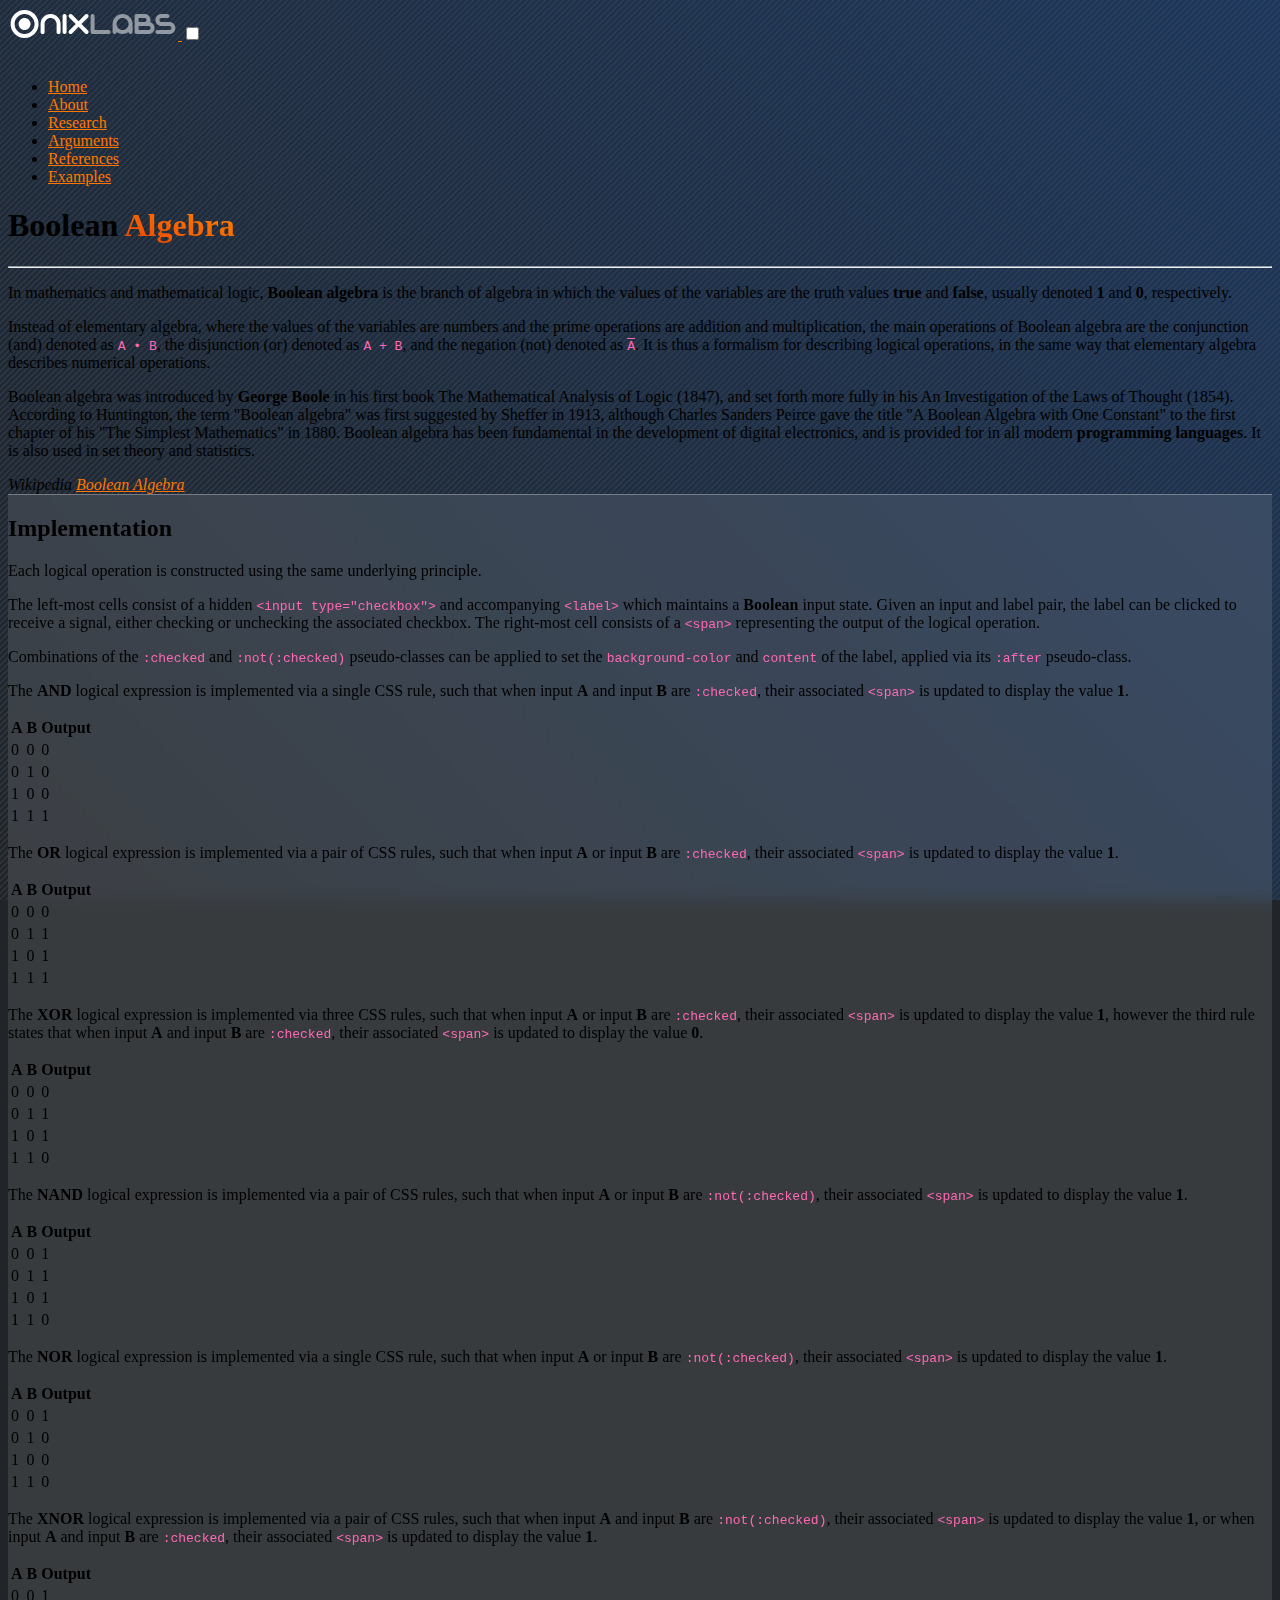
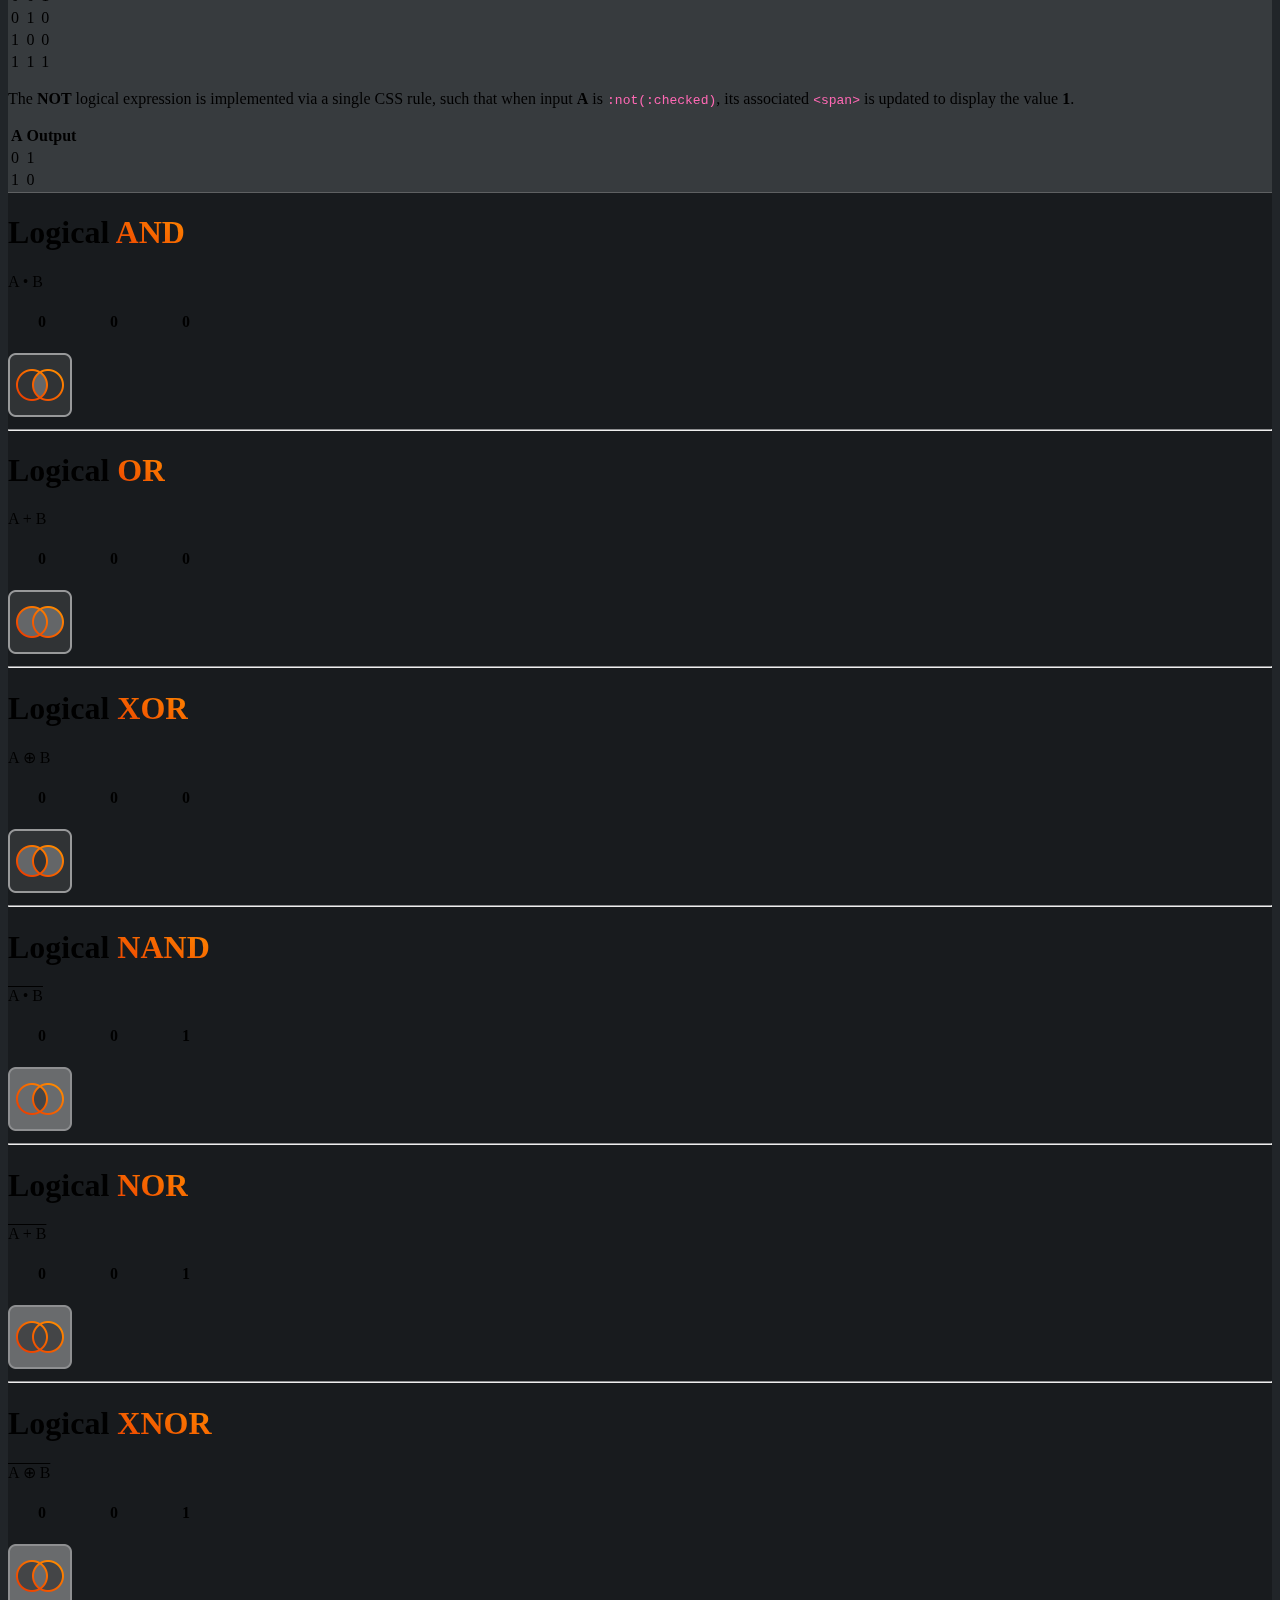
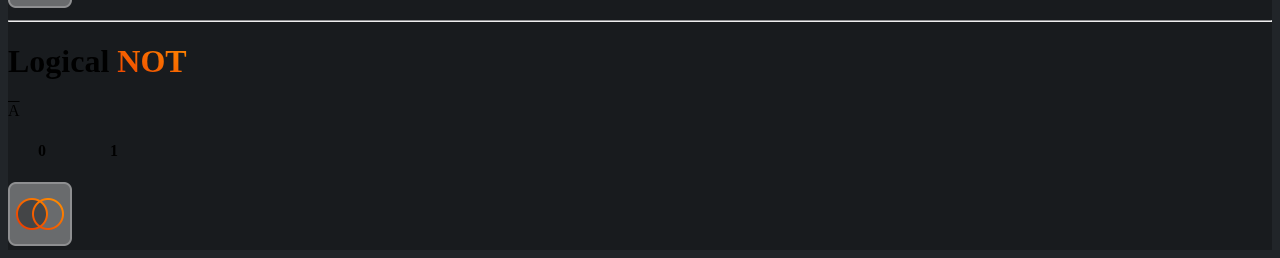
<file: examples-boolean-algebra.html>
<!doctype html>
<html lang="en" class="no-select">

<head>
    <meta charset="utf-8">
    <meta name="viewport" content="width=device-width, initial-scale=1">
    <title>HTML Debate</title>
    <link rel="icon" type="image/png" href="content/images/logos/favicon.png">
    <link href="https://cdn.jsdelivr.net/npm/bootstrap@5.2.2/dist/css/bootstrap.min.css" rel="stylesheet"
        integrity="sha384-Zenh87qX5JnK2Jl0vWa8Ck2rdkQ2Bzep5IDxbcnCeuOxjzrPF/et3URy9Bv1WTRi" crossorigin="anonymous">
    <link rel="stylesheet" href="https://cdnjs.cloudflare.com/ajax/libs/font-awesome/6.2.0/css/all.min.css"
        integrity="sha512-xh6O/CkQoPOWDdYTDqeRdPCVd1SpvCA9XXcUnZS2FmJNp1coAFzvtCN9BmamE+4aHK8yyUHUSCcJHgXloTyT2A==" crossorigin="anonymous"
        referrerpolicy="no-referrer" />
    <link rel="stylesheet" href="content/styles/main.css">
    <link rel="stylesheet" href="content/styles/boolean-logic.css">
</head>

<body class="bg-dark text-white">

    <nav class="navbar navbar-expand-xl navbar-dark py-4" aria-label="Sixth navbar example">
        <div class="container">
            <a class="navbar-brand" href="http://www.onixlabs.io/">
                <img src="content/images/logos/onixlabs.svg" alt="ONIXLabs Limited company logo">
            </a>
            <input id="NavBarState" type="checkbox" class="d-none">
            <label for="NavBarState" class="navbar-toggler">
                <i class="fa-solid fa-bars"></i>
                <i class="fa-solid fa-xmark"></i>
            </label>
            <div class="collapse navbar-collapse">
                <ul class="navbar-nav ms-auto lead">
                    <li class="nav-item me-3">
                        <a class="nav-link" href="index.html">Home</a>
                    </li>
                    <li class="nav-item me-3">
                        <a class="nav-link" href="about.html">About</a>
                    </li>
                    <li class="nav-item me-3">
                        <a class="nav-link" href="research.html">Research</a>
                    </li>
                    <li class="nav-item me-3">
                        <a class="nav-link" href="arguments.html">Arguments</a>
                    </li>
                    <li class="nav-item me-3">
                        <a class="nav-link" href="references.html">References</a>
                    </li>
                    <li class="nav-item me-3">
                        <a class="nav-link active" href="examples.html">Examples</a>
                    </li>
                </ul>
            </div>
        </div>
    </nav>

    <main>
        <div class="container my-5">
            <div class="row">
                <div class="col-12">
                    <h1 class="display-3 fw-bolder">Boolean <span class="text-title">Algebra</span></h1>
                    <hr>
                    <p class="lead mt-4">
                        In mathematics and mathematical logic, <strong>Boolean algebra</strong> is the branch of algebra
                        in which the values of the variables are the truth values <strong>true</strong> and
                        <strong>false</strong>, usually denoted <strong>1</strong> and
                        <strong>0</strong>, respectively.
                    </p>
                    <p class="lead mt-4">
                        Instead of elementary algebra, where the values of the variables are numbers and the prime operations are addition
                        and multiplication, the main operations of Boolean algebra are the conjunction (and) denoted as <code>A • B</code>,
                        the disjunction (or) denoted as <code>A + B</code>, and the negation (not) denoted as
                        <code class="overline">A</code>. It is thus a formalism for describing logical operations, in the same way that
                        elementary algebra describes numerical operations.
                    </p>
                    <p class="lead mt-4">
                        Boolean algebra was introduced by <strong>George Boole</strong> in his first book The Mathematical
                        Analysis of Logic (1847), and set forth more fully in his An Investigation of the Laws of Thought (1854). According
                        to Huntington, the term "Boolean algebra" was first suggested by Sheffer in 1913, although Charles Sanders Peirce
                        gave the title "A Boolean Algebra with One Constant" to the first chapter of his "The Simplest Mathematics" in
                        1880. Boolean algebra has been fundamental in the development of digital electronics, and is provided for in all
                        modern <strong>programming languages</strong>. It is also used in set theory and statistics.
                    </p>
                    <cite class="d-block text-center text-sm-end">
                        Wikipedia <a href="https://en.wikipedia.org/wiki/Boolean_algebra">Boolean Algebra</a>
                    </cite>
                </div>
                <div class="col-12 col-lg-7 mt-5">
                    <div class="card card-glass-light p-3 text-light shadow-lg">
                        <h2>Implementation</h2>
                        <p>
                            Each logical operation is constructed using the same underlying principle.
                        </p>
                        <p>
                            The left-most cells consist of a hidden <code>&lt;input type="checkbox"&gt;</code> and accompanying
                            <code>&lt;label&gt;</code> which maintains a <strong>Boolean</strong> input state. Given an
                            input and label pair, the label can be clicked to receive a signal, either checking or unchecking the
                            associated checkbox. The right-most cell consists of a <code>&lt;span&gt;</code> representing the output of the
                            logical operation.
                        </p>
                        <p>
                            Combinations of the <code>:checked</code> and <code>:not(:checked)</code> pseudo-classes can be applied to set
                            the <code>background-color</code> and <code>content</code> of the label, applied via its <code>:after</code>
                            pseudo-class.
                        </p>
                        <p>
                            The <strong>AND</strong> logical expression is implemented via a single CSS rule, such that when
                            input <strong>A</strong> and input <strong>B</strong> are <code>:checked</code>,
                            their associated <code>&lt;span&gt;</code> is updated to display the value <strong>1</strong>.
                        </p>
                        <table class="table table-dark table-sm">
                            <thead>
                                <th>A</th>
                                <th>B</th>
                                <th>Output</th>
                            </thead>
                            <tbody>
                                <tr>
                                    <td>0</td>
                                    <td>0</td>
                                    <td>0</td>
                                </tr>
                                <tr>
                                    <td>0</td>
                                    <td>1</td>
                                    <td>0</td>
                                </tr>
                                <tr>
                                    <td>1</td>
                                    <td>0</td>
                                    <td>0</td>
                                </tr>
                                <tr>
                                    <td>1</td>
                                    <td>1</td>
                                    <td>1</td>
                                </tr>
                            </tbody>
                        </table>
                        <p>
                            The <strong>OR</strong> logical expression is implemented via a pair of CSS rules, such that
                            when input <strong>A</strong> or input <strong>B</strong> are
                            <code>:checked</code>, their associated <code>&lt;span&gt;</code> is updated to display the value
                            <strong>1</strong>.
                        </p>
                        <table class="table table-dark table-sm">
                            <thead>
                                <th>A</th>
                                <th>B</th>
                                <th>Output</th>
                            </thead>
                            <tbody>
                                <tr>
                                    <td>0</td>
                                    <td>0</td>
                                    <td>0</td>
                                </tr>
                                <tr>
                                    <td>0</td>
                                    <td>1</td>
                                    <td>1</td>
                                </tr>
                                <tr>
                                    <td>1</td>
                                    <td>0</td>
                                    <td>1</td>
                                </tr>
                                <tr>
                                    <td>1</td>
                                    <td>1</td>
                                    <td>1</td>
                                </tr>
                            </tbody>
                        </table>
                        <p>
                            The <strong>XOR</strong> logical expression is implemented via three CSS rules, such that
                            when input <strong>A</strong> or input <strong>B</strong> are
                            <code>:checked</code>, their associated <code>&lt;span&gt;</code> is updated to display the value
                            <strong>1</strong>, however the third rule states that when input
                            <strong>A</strong> and input <strong>B</strong> are <code>:checked</code>, their
                            associated <code>&lt;span&gt;</code> is updated to display the value <strong>0</strong>.
                        </p>
                        <table class="table table-dark table-sm">
                            <thead>
                                <th>A</th>
                                <th>B</th>
                                <th>Output</th>
                            </thead>
                            <tbody>
                                <tr>
                                    <td>0</td>
                                    <td>0</td>
                                    <td>0</td>
                                </tr>
                                <tr>
                                    <td>0</td>
                                    <td>1</td>
                                    <td>1</td>
                                </tr>
                                <tr>
                                    <td>1</td>
                                    <td>0</td>
                                    <td>1</td>
                                </tr>
                                <tr>
                                    <td>1</td>
                                    <td>1</td>
                                    <td>0</td>
                                </tr>
                            </tbody>
                        </table>
                        <p>
                            The <strong>NAND</strong> logical expression is implemented via a pair of CSS rules, such that
                            when input <strong>A</strong> or input <strong>B</strong> are
                            <code>:not(:checked)</code>, their associated <code>&lt;span&gt;</code> is updated to display the value
                            <strong>1</strong>.
                        </p>
                        <table class="table table-dark table-sm">
                            <thead>
                                <th>A</th>
                                <th>B</th>
                                <th>Output</th>
                            </thead>
                            <tbody>
                                <tr>
                                    <td>0</td>
                                    <td>0</td>
                                    <td>1</td>
                                </tr>
                                <tr>
                                    <td>0</td>
                                    <td>1</td>
                                    <td>1</td>
                                </tr>
                                <tr>
                                    <td>1</td>
                                    <td>0</td>
                                    <td>1</td>
                                </tr>
                                <tr>
                                    <td>1</td>
                                    <td>1</td>
                                    <td>0</td>
                                </tr>
                            </tbody>
                        </table>
                        <p>
                            The <strong>NOR</strong> logical expression is implemented via a single CSS rule, such that
                            when input <strong>A</strong> or input <strong>B</strong> are
                            <code>:not(:checked)</code>, their associated <code>&lt;span&gt;</code> is updated to display the value
                            <strong>1</strong>.
                        </p>
                        <table class="table table-dark table-sm">
                            <thead>
                                <th>A</th>
                                <th>B</th>
                                <th>Output</th>
                            </thead>
                            <tbody>
                                <tr>
                                    <td>0</td>
                                    <td>0</td>
                                    <td>1</td>
                                </tr>
                                <tr>
                                    <td>0</td>
                                    <td>1</td>
                                    <td>0</td>
                                </tr>
                                <tr>
                                    <td>1</td>
                                    <td>0</td>
                                    <td>0</td>
                                </tr>
                                <tr>
                                    <td>1</td>
                                    <td>1</td>
                                    <td>0</td>
                                </tr>
                            </tbody>
                        </table>
                        <p>
                            The <strong>XNOR</strong> logical expression is implemented via a pair of CSS rules, such that
                            when input <strong>A</strong> and input <strong>B</strong> are
                            <code>:not(:checked)</code>, their associated <code>&lt;span&gt;</code> is updated to display the value
                            <strong>1</strong>, or when input <strong>A</strong> and input
                            <strong>B</strong> are <code>:checked</code>, their associated <code>&lt;span&gt;</code> is
                            updated to display the value <strong>1</strong>.
                        </p>
                        <table class="table table-dark table-sm">
                            <thead>
                                <th>A</th>
                                <th>B</th>
                                <th>Output</th>
                            </thead>
                            <tbody>
                                <tr>
                                    <td>0</td>
                                    <td>0</td>
                                    <td>1</td>
                                </tr>
                                <tr>
                                    <td>0</td>
                                    <td>1</td>
                                    <td>0</td>
                                </tr>
                                <tr>
                                    <td>1</td>
                                    <td>0</td>
                                    <td>0</td>
                                </tr>
                                <tr>
                                    <td>1</td>
                                    <td>1</td>
                                    <td>1</td>
                                </tr>
                            </tbody>
                        </table>
                        <p>
                            The <strong>NOT</strong> logical expression is implemented via a single CSS rule, such that
                            when input <strong>A</strong> is <code>:not(:checked)</code>, its associated
                            <code>&lt;span&gt;</code> is updated to display the value <strong>1</strong>.
                        </p>
                        <table class="table table-dark table-sm">
                            <thead>
                                <th>A</th>
                                <th>Output</th>
                            </thead>
                            <tbody>
                                <tr>
                                    <td>0</td>
                                    <td>1</td>
                                </tr>
                                <tr>
                                    <td>1</td>
                                    <td>0</td>
                                </tr>
                            </tbody>
                        </table>
                    </div>
                </div>
                <div class="col-12 col-lg-5 mt-5 no-select bool">
                    <div class="card card-glass-dark p-3 d-block shadow-lg sticky-top">

                        <div class="d-flex align-items-center justify-content-between">
                            <h1 class="h3 text-white">Logical <span class="text-title">AND</span></h1>
                            <span class="h5 text-white fst-italic me-2">A • B</span>
                        </div>
                        <div class="d-flex align-items-center justify-content-between">
                            <div>
                                <input id="AndX" type="checkbox">
                                <label for="AndX"></label>
                                <input id="AndY" type="checkbox">
                                <label for="AndY"></label>
                                <span id="AndR" class="output"></span>
                            </div>
                            <img src="content/images/boolean/venn-and.png" height="64">
                        </div>
                        <hr>

                        <div class="d-flex align-items-center justify-content-between">
                            <h1 class="h3 text-white">Logical <span class="text-title">OR</span></h1>
                            <span class="h5 text-white fst-italic me-2">A + B</span>
                        </div>
                        <div class="d-flex align-items-center justify-content-between">
                            <div>
                                <input id="OrX" type="checkbox">
                                <label for="OrX"></label>
                                <input id="OrY" type="checkbox">
                                <label for="OrY"></label>
                                <span id="OrR" class="output"></span>
                            </div>
                            <img src="content/images/boolean/venn-or.png" height="64">
                        </div>
                        <hr>

                        <div class="d-flex align-items-center justify-content-between">
                            <h1 class="h3 text-white">Logical <span class="text-title">XOR</span></h1>
                            <span class="h5 text-white fst-italic me-2">A ⊕ B</span>
                        </div>
                        <div class="d-flex align-items-center justify-content-between">
                            <div>
                                <input id="XorX" type="checkbox">
                                <label for="XorX"></label>
                                <input id="XorY" type="checkbox">
                                <label for="XorY"></label>
                                <span id="XorR" class="output"></span>
                            </div>
                            <img src="content/images/boolean/venn-xor.png" height="64">
                        </div>
                        <hr>

                        <div class="d-flex align-items-center justify-content-between">
                            <h1 class="h3 text-white">Logical <span class="text-title">NAND</span></h1>
                            <span class="h5 text-white fst-italic overline me-2">A • B</span>
                        </div>
                        <div class="d-flex align-items-center justify-content-between">
                            <div>
                                <input id="NandX" type="checkbox">
                                <label for="NandX"></label>
                                <input id="NandY" type="checkbox">
                                <label for="NandY"></label>
                                <span id="NandR" class="output"></span>
                            </div>
                            <img src="content/images/boolean/venn-nand.png" height="64">
                        </div>
                        <hr>

                        <div class="d-flex align-items-center justify-content-between">
                            <h1 class="h3 text-white">Logical <span class="text-title">NOR</span></h1>
                            <span class="h5 text-white fst-italic overline me-2">A + B</span>
                        </div>
                        <div class="d-flex align-items-center justify-content-between">
                            <div>
                                <input id="NorX" type="checkbox">
                                <label for="NorX"></label>
                                <input id="NorY" type="checkbox">
                                <label for="NorY"></label>
                                <span id="NorR" class="output"></span>
                            </div>
                            <img src="content/images/boolean/venn-nor.png" height="64">
                        </div>
                        <hr>

                        <div class="d-flex align-items-center justify-content-between">
                            <h1 class="h3 text-white">Logical <span class="text-title">XNOR</span></h1>
                            <span class="h5 text-white fst-italic overline me-2">A ⊕ B</span>
                        </div>
                        <div class="d-flex align-items-center justify-content-between">
                            <div>
                                <input id="XnorX" type="checkbox">
                                <label for="XnorX"></label>
                                <input id="XnorY" type="checkbox">
                                <label for="XnorY"></label>
                                <span id="XnorR" class="output"></span>
                            </div>
                            <img src="content/images/boolean/venn-xnor.png" height="64">
                        </div>
                        <hr>

                        <div class="d-flex align-items-center justify-content-between">
                            <h1 class="h3 text-white">Logical <span class="text-title">NOT</span></h1>
                            <span class="h5 text-white fst-italic overline me-4">A</span>
                        </div>
                        <div class="d-flex align-items-center justify-content-between">
                            <div>
                                <input id="NotX" type="checkbox">
                                <label for="NotX"></label>
                                <span id="NotR" class="output"></span>
                            </div>
                            <img src="content/images/boolean/venn-not.png" height="64">
                        </div>

                    </div>
                </div>
            </div>
        </div>
    </main>
</body>

</html>
</file>
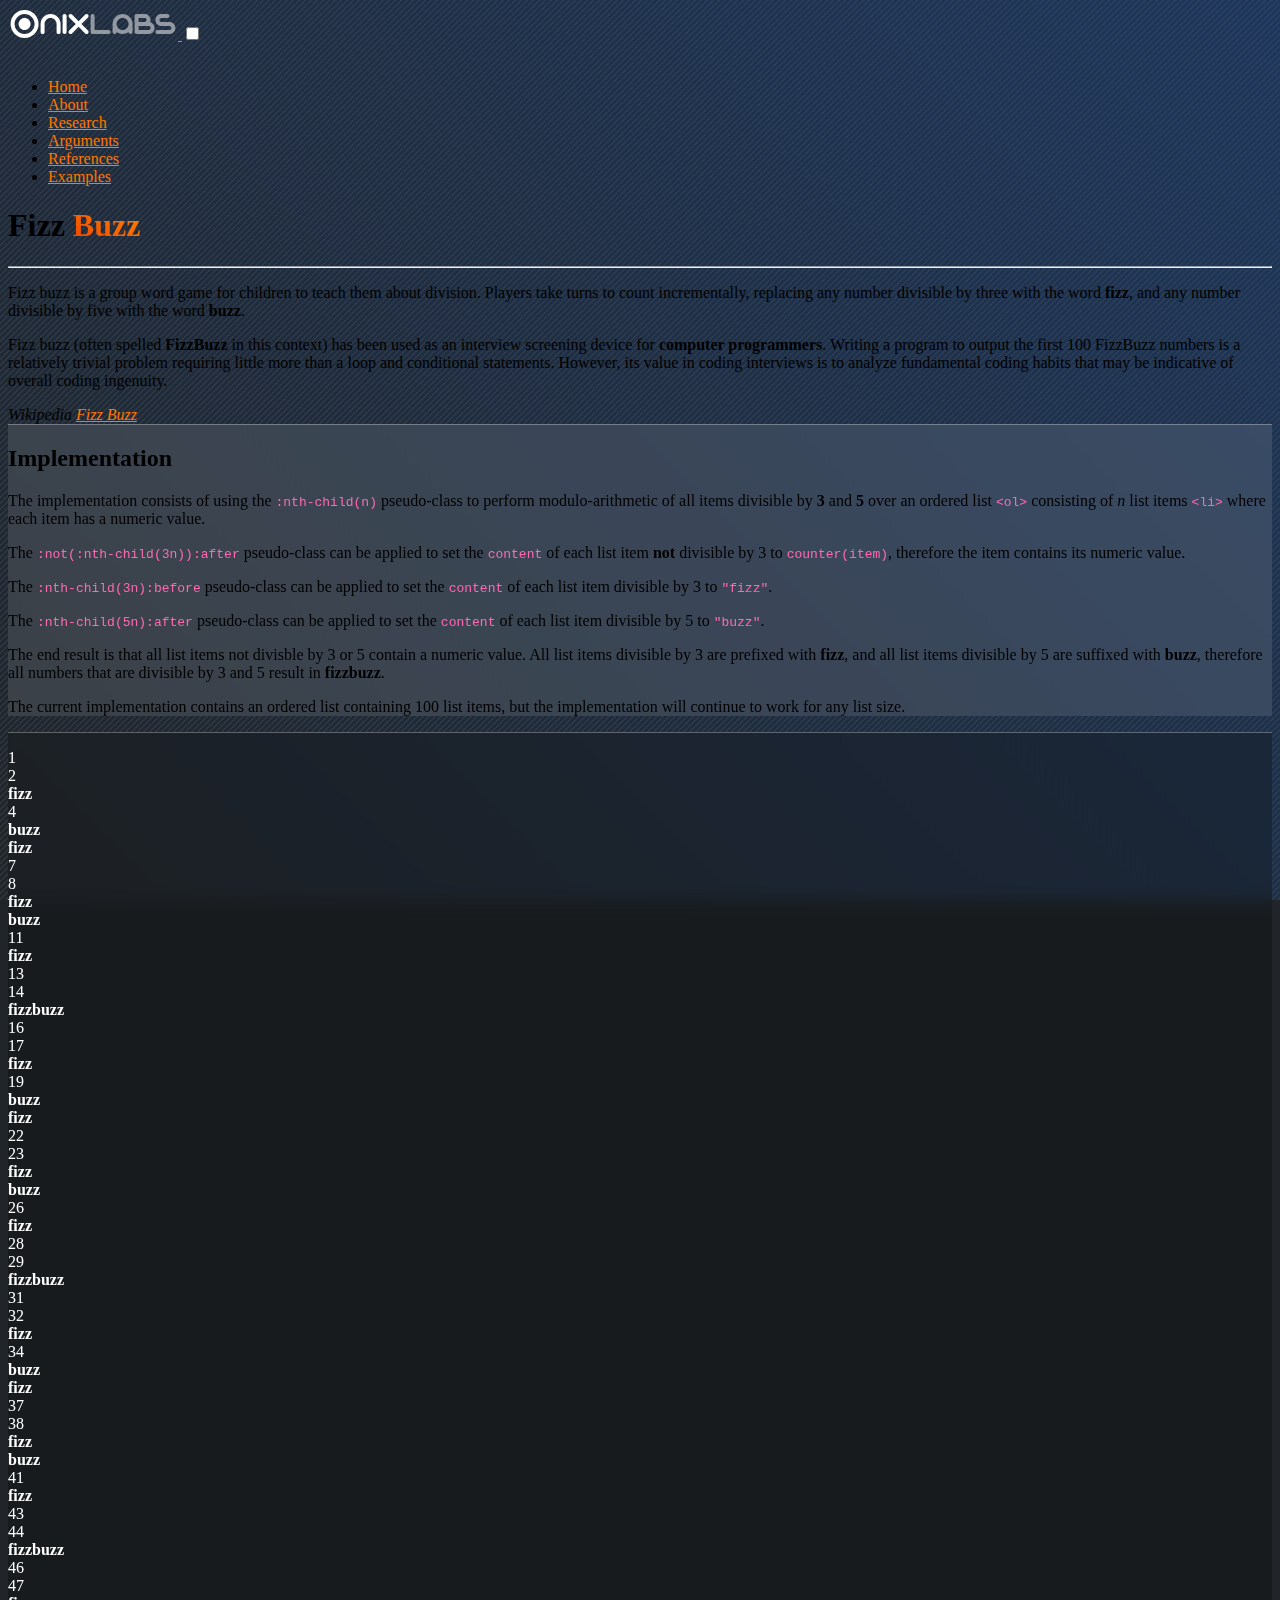
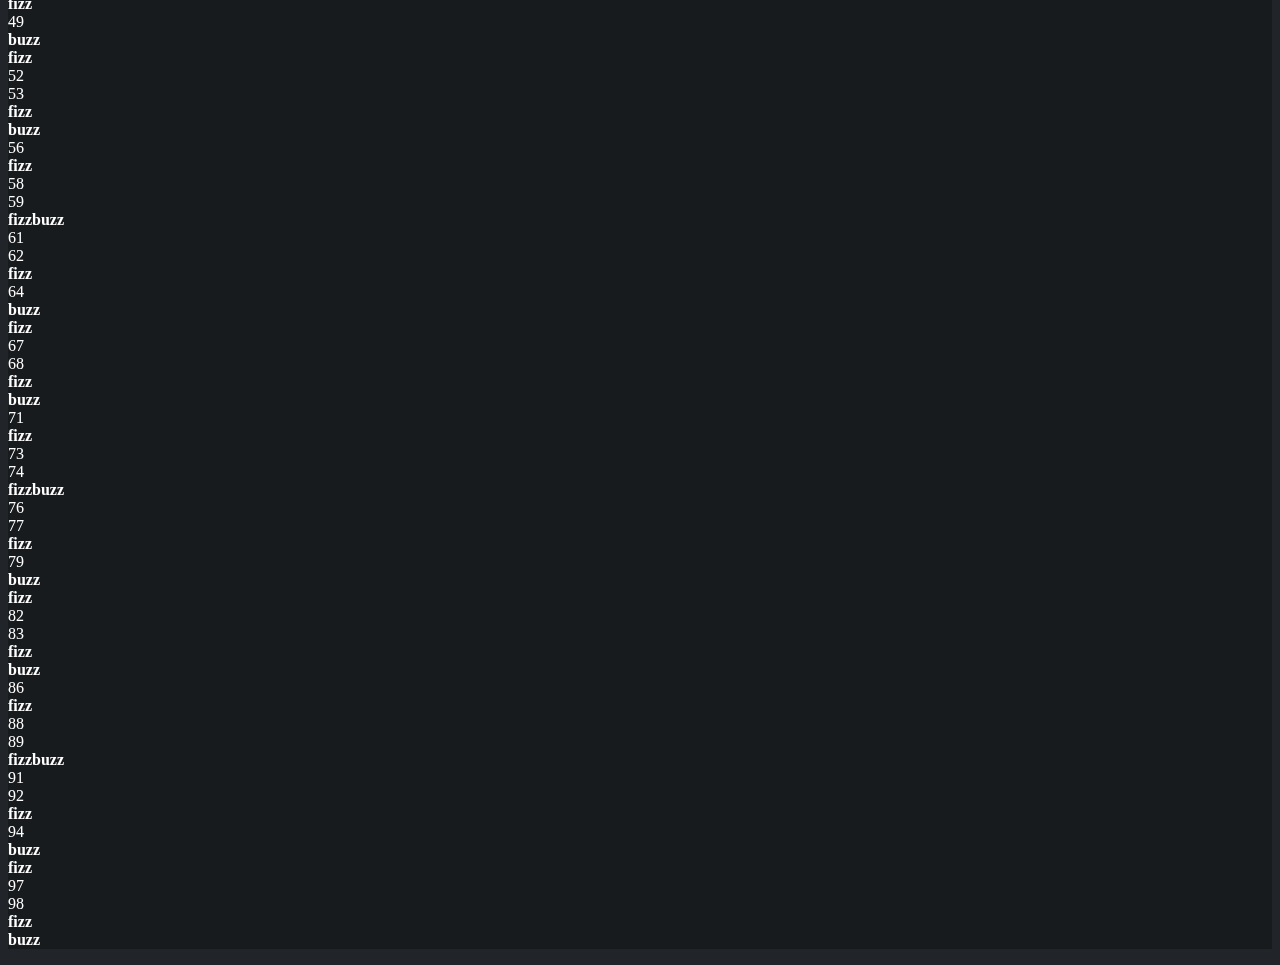
<file: examples-fizzbuzz.html>
<!doctype html>
<html lang="en" class="no-select">

<head>
    <meta charset="utf-8">
    <meta name="viewport" content="width=device-width, initial-scale=1">
    <title>HTML Debate</title>
    <link rel="icon" type="image/png" href="content/images/logos/favicon.png">
    <link href="https://cdn.jsdelivr.net/npm/bootstrap@5.2.2/dist/css/bootstrap.min.css" rel="stylesheet"
        integrity="sha384-Zenh87qX5JnK2Jl0vWa8Ck2rdkQ2Bzep5IDxbcnCeuOxjzrPF/et3URy9Bv1WTRi" crossorigin="anonymous">
    <link rel="stylesheet" href="https://cdnjs.cloudflare.com/ajax/libs/font-awesome/6.2.0/css/all.min.css"
        integrity="sha512-xh6O/CkQoPOWDdYTDqeRdPCVd1SpvCA9XXcUnZS2FmJNp1coAFzvtCN9BmamE+4aHK8yyUHUSCcJHgXloTyT2A==" crossorigin="anonymous"
        referrerpolicy="no-referrer" />
    <link rel="stylesheet" href="content/styles/main.css">
    <link rel="stylesheet" href="content/styles/fizzbuzz.css">
</head>

<body class="bg-dark text-white">

    <nav class="navbar navbar-expand-xl navbar-dark py-4" aria-label="Sixth navbar example">
        <div class="container">
            <a class="navbar-brand" href="http://www.onixlabs.io/">
                <img src="content/images/logos/onixlabs.svg" alt="ONIXLabs Limited company logo">
            </a>
            <input id="NavBarState" type="checkbox" class="d-none">
            <label for="NavBarState" class="navbar-toggler">
                <i class="fa-solid fa-bars"></i>
                <i class="fa-solid fa-xmark"></i>
            </label>
            <div class="collapse navbar-collapse">
                <ul class="navbar-nav ms-auto lead">
                    <li class="nav-item me-3">
                        <a class="nav-link" href="index.html">Home</a>
                    </li>
                    <li class="nav-item me-3">
                        <a class="nav-link" href="about.html">About</a>
                    </li>
                    <li class="nav-item me-3">
                        <a class="nav-link" href="research.html">Research</a>
                    </li>
                    <li class="nav-item me-3">
                        <a class="nav-link" href="arguments.html">Arguments</a>
                    </li>
                    <li class="nav-item me-3">
                        <a class="nav-link" href="references.html">References</a>
                    </li>
                    <li class="nav-item me-3">
                        <a class="nav-link active" href="examples.html">Examples</a>
                    </li>
                </ul>
            </div>
        </div>
    </nav>

    <main>
        <div class="container my-5">
            <div class="row text-center text-sm-start">
                <div class="col-12">
                    <h1 class="display-3 fw-bolder">Fizz <span class="text-title">Buzz</span></h1>
                    <hr>
                    <p class="lead mt-4">
                        Fizz buzz is a group word game for children to teach them about division. Players take turns to count
                        incrementally, replacing any number divisible by three with the word <strong>fizz</strong>, and
                        any number divisible by five with the word <strong>buzz</strong>.
                    </p>
                    <p class="mt-4">
                        Fizz buzz (often spelled <strong>FizzBuzz</strong> in this context) has been used as an interview screening
                        device for <strong>computer programmers</strong>. Writing a program to output the first 100 FizzBuzz numbers is
                        a relatively trivial problem requiring little more than a loop and conditional statements. However, its value in
                        coding interviews is to analyze fundamental coding habits that may be indicative of overall coding ingenuity.
                    </p>
                    <cite class="d-block text-center text-sm-end">
                        Wikipedia <a href="https://en.wikipedia.org/wiki/Fizz_buzz">Fizz Buzz</a>
                    </cite>
                </div>
                <div class="col-12 col-lg-10 mt-5">
                    <div class="card card-glass-light p-3 text-light shadow-lg sticky-top">
                        <h2>Implementation</h2>
                        <p>
                            The implementation consists of using the <code>:nth-child(n)</code> pseudo-class to perform modulo-arithmetic of
                            all items divisible by <strong>3</strong> and <strong>5</strong> over an ordered
                            list <code>&lt;ol&gt;</code> consisting of <em>n</em> list items <code>&lt;li&gt;</code> where each item has a
                            numeric value.
                        </p>
                        <p>
                            The <code>:not(:nth-child(3n)):after</code> pseudo-class can be applied to set the
                            <code>content</code> of each list item <strong>not</strong> divisible by 3 to <code>counter(item)</code>,
                            therefore the item contains its numeric value.
                        </p>
                        <p>
                            The <code>:nth-child(3n):before</code> pseudo-class can be applied to set the <code>content</code> of each list
                            item divisible by 3 to <code>"fizz"</code>.
                        </p>
                        <p>
                            The <code>:nth-child(5n):after</code> pseudo-class can be applied to set the <code>content</code> of each list
                            item divisible by 5 to <code>"buzz"</code>.
                        </p>
                        <p>
                            The end result is that all list items not divisble by 3 or 5 contain a numeric value. All list items divisible
                            by 3 are prefixed with <strong class="fw-bold text-danger">fizz</strong>, and all list items divisible by 5 are
                            suffixed with <strong class="fw-bold text-danger">buzz</strong>, therefore all numbers that are divisible by 3
                            and 5 result in <strong class="fw-bold text-danger">fizzbuzz</strong>.
                        </p>
                        <p>
                            The current implementation contains an ordered list containing 100 list items, but the implementation will
                            continue to work for any list size.
                        </p>
                    </div>
                </div>
                <div class="col-12 col-lg-2 mt-5">
                    <div class="card card-glass-dark p-3 d-block shadow-lg">
                        <ol id="fizzbuzz">
                            <li></li>
                            <li></li>
                            <li></li>
                            <li></li>
                            <li></li>
                            <li></li>
                            <li></li>
                            <li></li>
                            <li></li>
                            <li></li>
                            <li></li>
                            <li></li>
                            <li></li>
                            <li></li>
                            <li></li>
                            <li></li>
                            <li></li>
                            <li></li>
                            <li></li>
                            <li></li>
                            <li></li>
                            <li></li>
                            <li></li>
                            <li></li>
                            <li></li>
                            <li></li>
                            <li></li>
                            <li></li>
                            <li></li>
                            <li></li>
                            <li></li>
                            <li></li>
                            <li></li>
                            <li></li>
                            <li></li>
                            <li></li>
                            <li></li>
                            <li></li>
                            <li></li>
                            <li></li>
                            <li></li>
                            <li></li>
                            <li></li>
                            <li></li>
                            <li></li>
                            <li></li>
                            <li></li>
                            <li></li>
                            <li></li>
                            <li></li>
                            <li></li>
                            <li></li>
                            <li></li>
                            <li></li>
                            <li></li>
                            <li></li>
                            <li></li>
                            <li></li>
                            <li></li>
                            <li></li>
                            <li></li>
                            <li></li>
                            <li></li>
                            <li></li>
                            <li></li>
                            <li></li>
                            <li></li>
                            <li></li>
                            <li></li>
                            <li></li>
                            <li></li>
                            <li></li>
                            <li></li>
                            <li></li>
                            <li></li>
                            <li></li>
                            <li></li>
                            <li></li>
                            <li></li>
                            <li></li>
                            <li></li>
                            <li></li>
                            <li></li>
                            <li></li>
                            <li></li>
                            <li></li>
                            <li></li>
                            <li></li>
                            <li></li>
                            <li></li>
                            <li></li>
                            <li></li>
                            <li></li>
                            <li></li>
                            <li></li>
                            <li></li>
                            <li></li>
                            <li></li>
                            <li></li>
                            <li></li>
                        </ol>
                    </div>
                </div>
            </div>
        </div>
    </main>
</body>

</html>
</file>
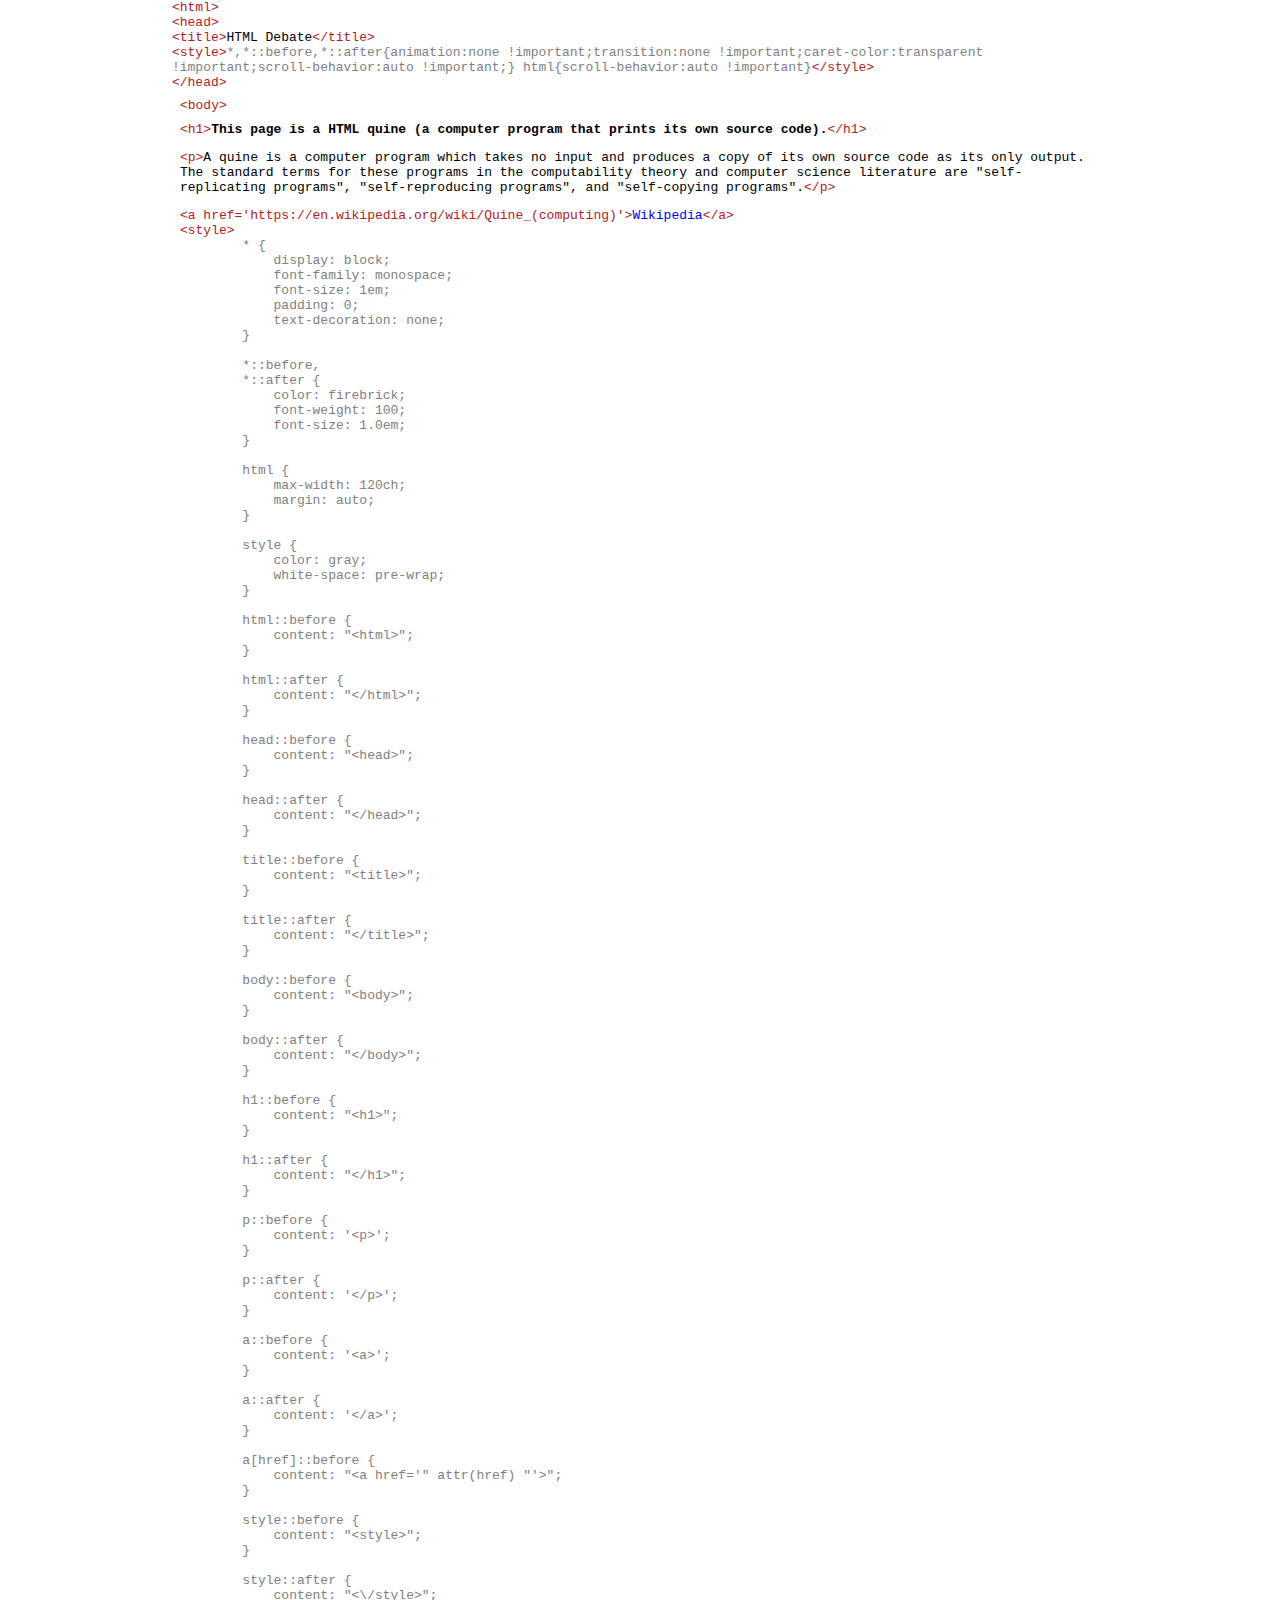
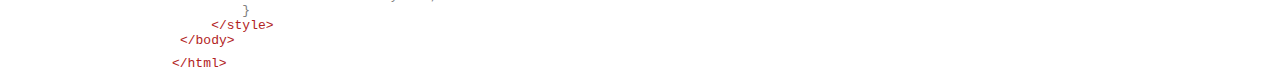
<file: examples-quine.html>
<html lang="en">

<head>
    <title>HTML Debate</title>
</head>

<body>
    <h1>This page is a HTML quine (a computer program that prints its own source code).</h1>
    <p>A quine is a computer program which takes no input and produces a copy of its own source code as its only
        output. The standard terms for these programs in the computability theory and computer science literature are
        "self-replicating programs", "self-reproducing programs", and "self-copying programs".</p>
    <a href="https://en.wikipedia.org/wiki/Quine_(computing)">Wikipedia</a>
    <style>
        * {
            display: block;
            font-family: monospace;
            font-size: 1em;
            padding: 0;
            text-decoration: none;
        }

        *::before,
        *::after {
            color: firebrick;
            font-weight: 100;
            font-size: 1.0em;
        }

        html {
            max-width: 120ch;
            margin: auto;
        }

        style {
            color: gray;
            white-space: pre-wrap;
        }

        html::before {
            content: "<html>";
        }

        html::after {
            content: "</html>";
        }

        head::before {
            content: "<head>";
        }

        head::after {
            content: "</head>";
        }

        title::before {
            content: "<title>";
        }

        title::after {
            content: "</title>";
        }

        body::before {
            content: "<body>";
        }

        body::after {
            content: "</body>";
        }

        h1::before {
            content: "<h1>";
        }

        h1::after {
            content: "</h1>";
        }

        p::before {
            content: '<p>';
        }

        p::after {
            content: '</p>';
        }

        a::before {
            content: '<a>';
        }

        a::after {
            content: '</a>';
        }

        a[href]::before {
            content: "<a href='" attr(href) "'>";
        }

        style::before {
            content: "<style>";
        }

        style::after {
            content: "<\/style>";
        }
    </style>
</body>

</html>
</file>
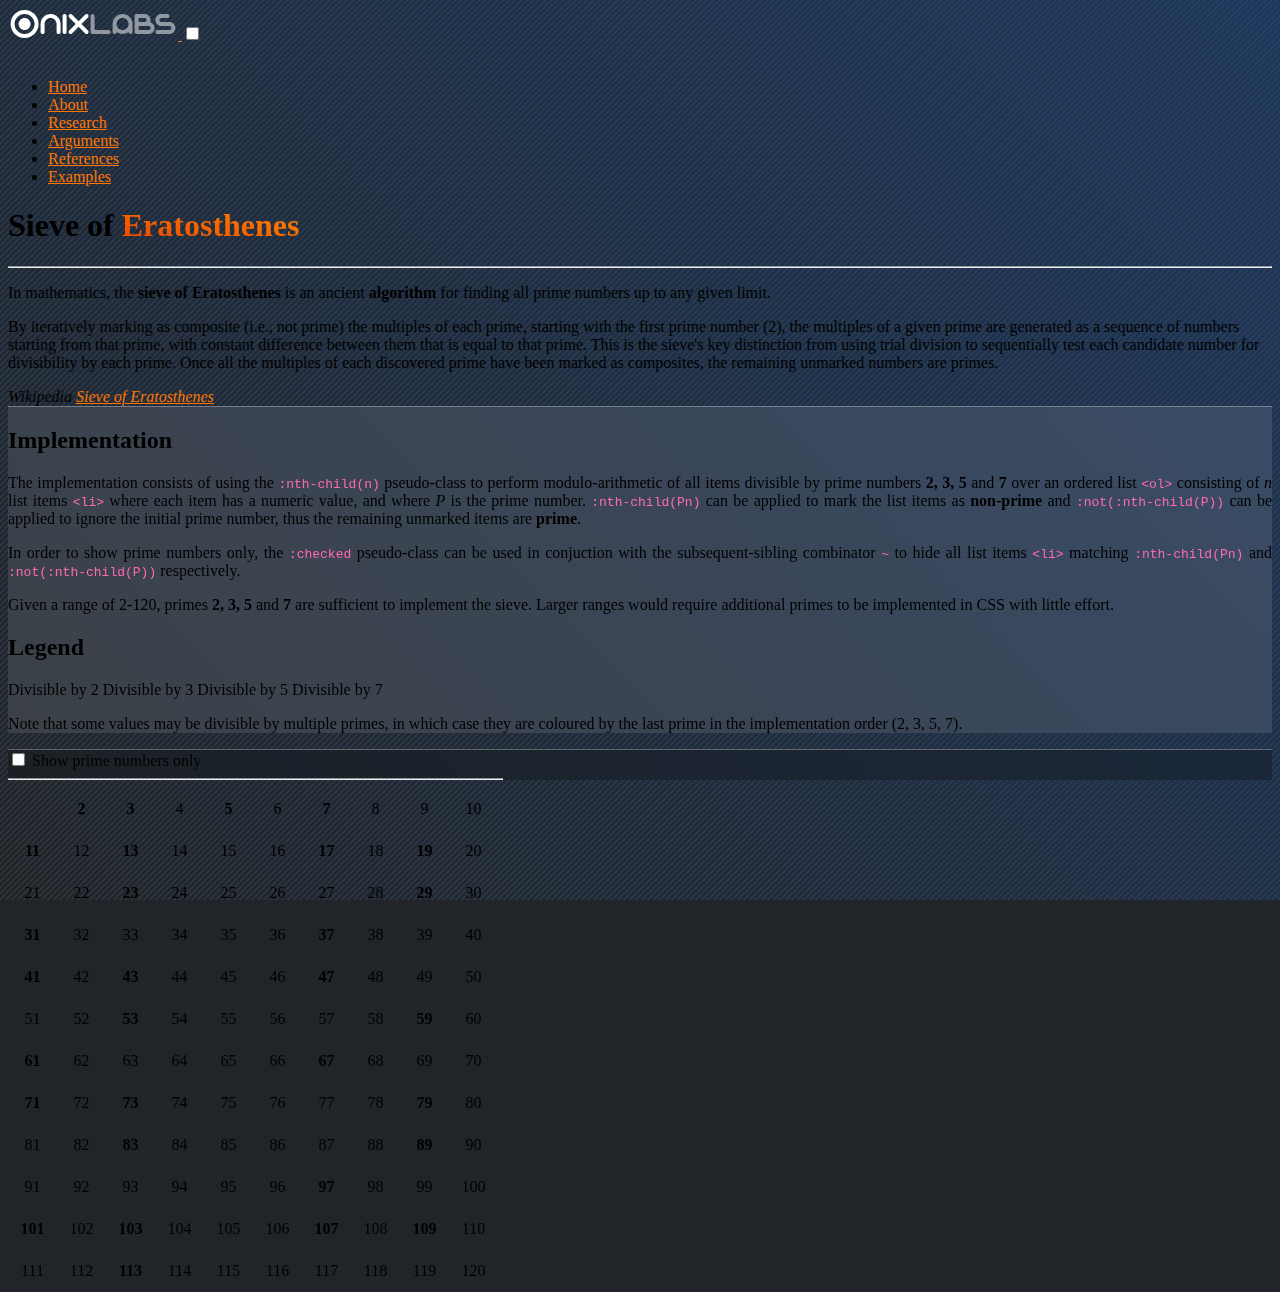
<file: examples-sieve-of-eratosthenes.html>
<!doctype html>
<html lang="en" class="no-select">

<head>
    <meta charset="utf-8">
    <meta name="viewport" content="width=device-width, initial-scale=1">
    <title>HTML Debate</title>
    <link rel="icon" type="image/png" href="content/images/logos/favicon.png">
    <link href="https://cdn.jsdelivr.net/npm/bootstrap@5.2.2/dist/css/bootstrap.min.css" rel="stylesheet"
        integrity="sha384-Zenh87qX5JnK2Jl0vWa8Ck2rdkQ2Bzep5IDxbcnCeuOxjzrPF/et3URy9Bv1WTRi" crossorigin="anonymous">
    <link rel="stylesheet" href="https://cdnjs.cloudflare.com/ajax/libs/font-awesome/6.2.0/css/all.min.css"
        integrity="sha512-xh6O/CkQoPOWDdYTDqeRdPCVd1SpvCA9XXcUnZS2FmJNp1coAFzvtCN9BmamE+4aHK8yyUHUSCcJHgXloTyT2A==" crossorigin="anonymous"
        referrerpolicy="no-referrer" />
    <link rel="stylesheet" href="content/styles/main.css">
    <link rel="stylesheet" href="content/styles/sieve-of-eratosthenes.css">
</head>

<body class="bg-dark text-white">

    <nav class="navbar navbar-expand-xl navbar-dark py-4" aria-label="Sixth navbar example">
        <div class="container">
            <a class="navbar-brand" href="http://www.onixlabs.io/">
                <img src="content/images/logos/onixlabs.svg" alt="ONIXLabs Limited company logo">
            </a>
            <input id="NavBarState" type="checkbox" class="d-none">
            <label for="NavBarState" class="navbar-toggler">
                <i class="fa-solid fa-bars"></i>
                <i class="fa-solid fa-xmark"></i>
            </label>
            <div class="collapse navbar-collapse">
                <ul class="navbar-nav ms-auto lead">
                    <li class="nav-item me-3">
                        <a class="nav-link" href="index.html">Home</a>
                    </li>
                    <li class="nav-item me-3">
                        <a class="nav-link" href="about.html">About</a>
                    </li>
                    <li class="nav-item me-3">
                        <a class="nav-link" href="research.html">Research</a>
                    </li>
                    <li class="nav-item me-3">
                        <a class="nav-link" href="arguments.html">Arguments</a>
                    </li>
                    <li class="nav-item me-3">
                        <a class="nav-link" href="references.html">References</a>
                    </li>
                    <li class="nav-item me-3">
                        <a class="nav-link active" href="examples.html">Examples</a>
                    </li>
                </ul>
            </div>
        </div>
    </nav>

    <main>
        <div class="container my-5">
            <div class="row">
                <div class="col-12">
                    <h1 class="display-3 fw-bolder">Sieve of <span class="text-title">Eratosthenes</span></h1>
                    <hr>
                    <p class="lead mt-4">
                        In mathematics, the <strong>sieve of Eratosthenes</strong> is an ancient
                        <strong>algorithm</strong> for finding all prime numbers up to any given limit.
                    </p>
                    <p class="lead mt-4">
                        By iteratively marking as composite (i.e., not prime) the multiples of each prime, starting with the first prime
                        number (2), the multiples of a given prime are generated as a sequence of numbers starting from that prime, with
                        constant difference between them that is equal to that prime. This is the sieve's key distinction from using
                        trial division to sequentially test each candidate number for divisibility by each prime. Once all the multiples
                        of each discovered prime have been marked as composites, the remaining unmarked numbers are primes.
                    </p>
                    <cite class="d-block text-center text-sm-end">
                        Wikipedia <a href="https://en.wikipedia.org/wiki/Sieve_of_Eratosthenes">Sieve of Eratosthenes</a>
                    </cite>
                </div>
                <div class="col-12 col-xxl-7 mt-5">
                    <div class="card card-glass-light p-3 text-light shadow-lg">
                        <h2>Implementation</h2>
                        <p class="text-justify">
                            The implementation consists of using the <code>:nth-child(n)</code> pseudo-class to perform modulo-arithmetic of
                            all items divisible by prime numbers <strong>2, 3, 5</strong> and
                            <strong>7</strong> over an ordered list <code>&lt;ol&gt;</code> consisting of <em>n</em> list
                            items <code>&lt;li&gt;</code> where each item has a numeric value, and where <em>P</em> is the prime number.
                            <code>:nth-child(Pn)</code> can be applied to mark the list items as <strong>non-prime</strong> and
                            <code>:not(:nth-child(P))</code> can be applied to ignore the initial prime number, thus the remaining unmarked
                            items are <strong>prime</strong>.
                        </p>
                        <p class="text-justify">
                            In order to show prime numbers only, the <code>:checked</code> pseudo-class can be used in conjuction with the
                            subsequent-sibling combinator <code>~</code> to hide all list items <code>&lt;li&gt;</code> matching
                            <code>:nth-child(Pn)</code> and <code>:not(:nth-child(P))</code> respectively.
                        </p>
                        <p class="text-justify">
                            Given a range of 2-120, primes <strong>2, 3, 5</strong> and <strong>7</strong> are sufficient to
                            implement the sieve. Larger ranges would require additional primes to be implemented in CSS with little effort.
                        </p>
                        <h2>Legend</h2>
                        <div class="mb-2">
                            <span class="d-inline-block me-2 badge text-bg-danger">Divisible by 2</span>
                            <span class="d-inline-block me-2 badge text-bg-success">Divisible by 3</span>
                            <span class="d-inline-block me-2 badge text-bg-primary">Divisible by 5</span>
                            <span class="d-inline-block me-2 badge text-bg-warning text-white">Divisible by 7</span>
                        </div>
                        <p>
                            Note that some values may be divisible by multiple primes, in which case they are coloured by the last prime in
                            the implementation order (2, 3, 5, 7).
                        </p>
                    </div>
                </div>
                <div class="col-12 col-xxl-5 mt-5">
                    <div class="card card-glass-dark p-3 d-block shadow-lg d-flex flex-row justify-content-center">
                        <div class="fixed-size-container">
                            <input type="checkbox" class="form-check-input" id="cbShowPrimes">
                            <label class="form-check-label text-white" for="cbShowPrimes">Show prime numbers only</label>
                            <hr>
                            <ol id="sieve">
                                <li></li>
                                <li></li>
                                <li></li>
                                <li></li>
                                <li></li>
                                <li></li>
                                <li></li>
                                <li></li>
                                <li></li>
                                <li></li>
                                <li></li>
                                <li></li>
                                <li></li>
                                <li></li>
                                <li></li>
                                <li></li>
                                <li></li>
                                <li></li>
                                <li></li>
                                <li></li>
                                <li></li>
                                <li></li>
                                <li></li>
                                <li></li>
                                <li></li>
                                <li></li>
                                <li></li>
                                <li></li>
                                <li></li>
                                <li></li>
                                <li></li>
                                <li></li>
                                <li></li>
                                <li></li>
                                <li></li>
                                <li></li>
                                <li></li>
                                <li></li>
                                <li></li>
                                <li></li>
                                <li></li>
                                <li></li>
                                <li></li>
                                <li></li>
                                <li></li>
                                <li></li>
                                <li></li>
                                <li></li>
                                <li></li>
                                <li></li>
                                <li></li>
                                <li></li>
                                <li></li>
                                <li></li>
                                <li></li>
                                <li></li>
                                <li></li>
                                <li></li>
                                <li></li>
                                <li></li>
                                <li></li>
                                <li></li>
                                <li></li>
                                <li></li>
                                <li></li>
                                <li></li>
                                <li></li>
                                <li></li>
                                <li></li>
                                <li></li>
                                <li></li>
                                <li></li>
                                <li></li>
                                <li></li>
                                <li></li>
                                <li></li>
                                <li></li>
                                <li></li>
                                <li></li>
                                <li></li>
                                <li></li>
                                <li></li>
                                <li></li>
                                <li></li>
                                <li></li>
                                <li></li>
                                <li></li>
                                <li></li>
                                <li></li>
                                <li></li>
                                <li></li>
                                <li></li>
                                <li></li>
                                <li></li>
                                <li></li>
                                <li></li>
                                <li></li>
                                <li></li>
                                <li></li>
                                <li></li>
                                <li></li>
                                <li></li>
                                <li></li>
                                <li></li>
                                <li></li>
                                <li></li>
                                <li></li>
                                <li></li>
                                <li></li>
                                <li></li>
                                <li></li>
                                <li></li>
                                <li></li>
                                <li></li>
                                <li></li>
                                <li></li>
                                <li></li>
                                <li></li>
                                <li></li>
                                <li></li>
                            </ol>
                            <div class="clearfix"></div>
                        </div>
                    </div>
                </div>
            </div>
        </div>
    </main>
</body>

</html>
</file>
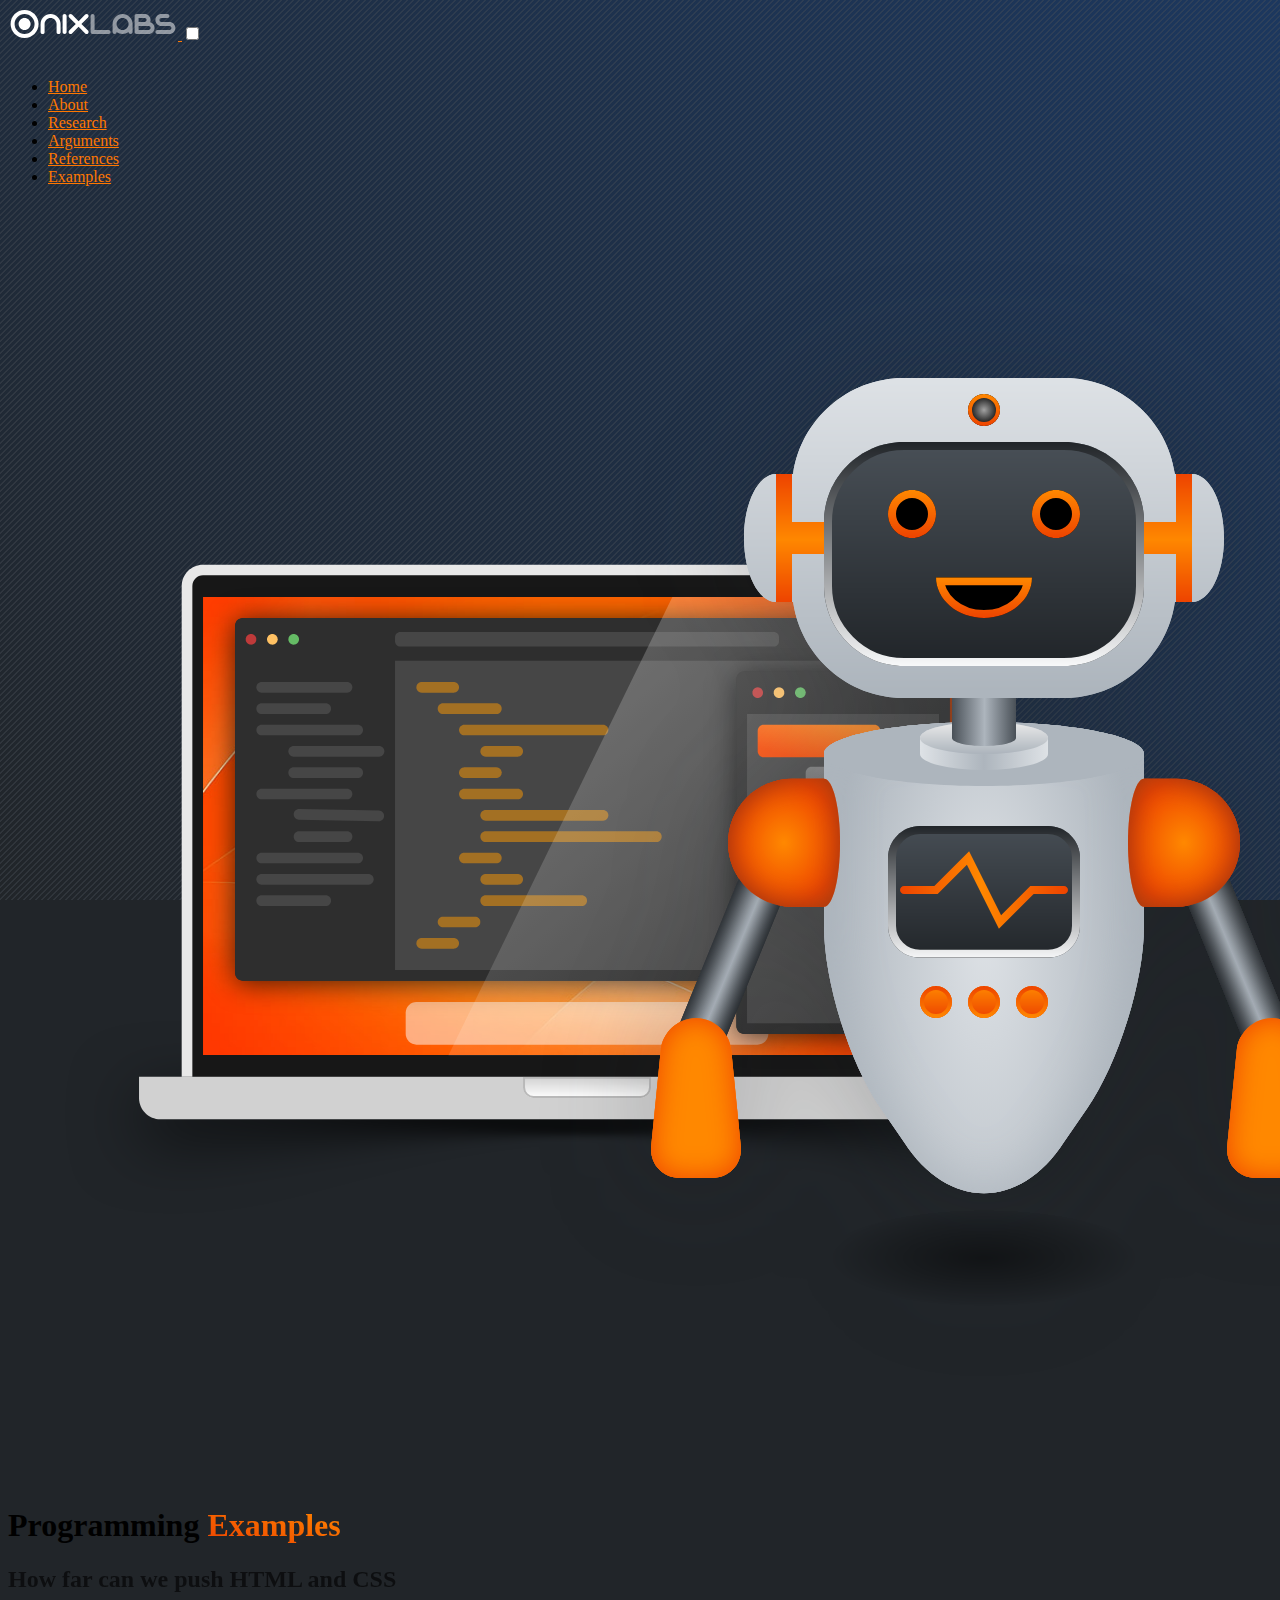
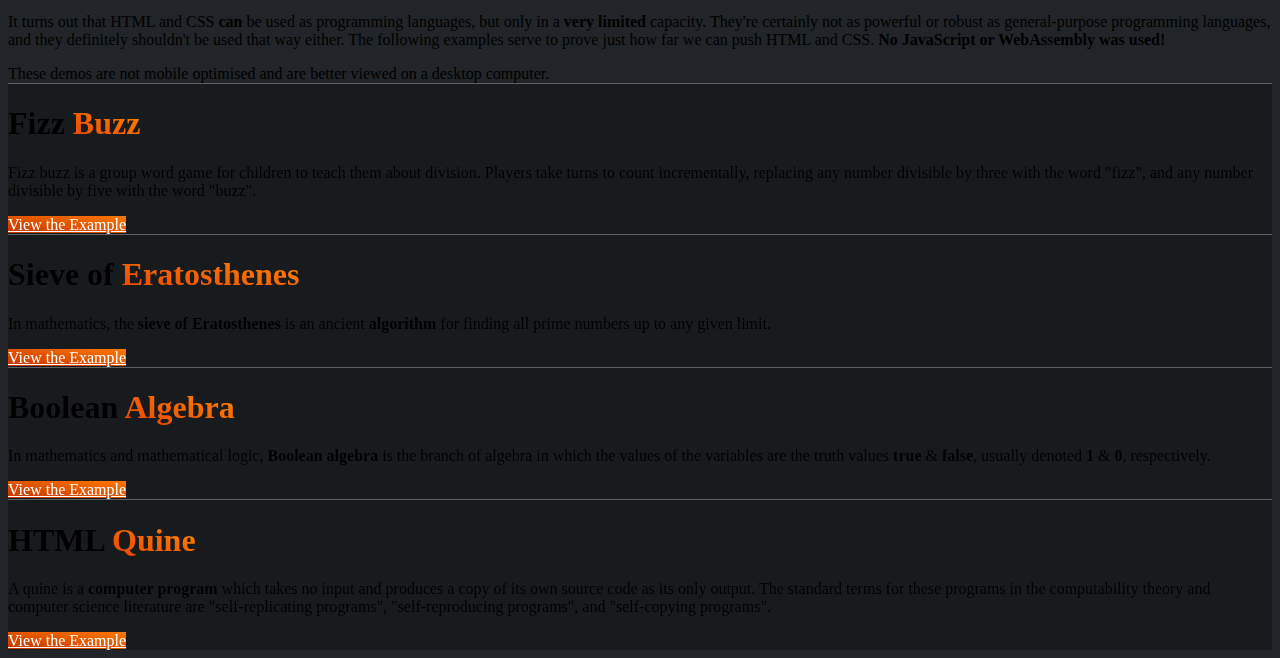
<file: examples.html>
<!doctype html>
<html lang="en" class="no-select">

<head>
    <meta charset="utf-8">
    <meta name="viewport" content="width=device-width, initial-scale=1">
    <title>HTML Debate</title>
    <link rel="icon" type="image/png" href="content/images/logos/favicon.png">
    <link href="https://cdn.jsdelivr.net/npm/bootstrap@5.2.2/dist/css/bootstrap.min.css" rel="stylesheet"
        integrity="sha384-Zenh87qX5JnK2Jl0vWa8Ck2rdkQ2Bzep5IDxbcnCeuOxjzrPF/et3URy9Bv1WTRi" crossorigin="anonymous">
    <link rel="stylesheet" href="https://cdnjs.cloudflare.com/ajax/libs/font-awesome/6.2.0/css/all.min.css"
        integrity="sha512-xh6O/CkQoPOWDdYTDqeRdPCVd1SpvCA9XXcUnZS2FmJNp1coAFzvtCN9BmamE+4aHK8yyUHUSCcJHgXloTyT2A=="
        crossorigin="anonymous" referrerpolicy="no-referrer" />
    <link rel="stylesheet" href="content/styles/main.css">
</head>

<body class="bg-dark text-white">

    <nav class="navbar navbar-expand-xl navbar-dark py-4" aria-label="Sixth navbar example">
        <div class="container">
            <a class="navbar-brand" href="http://www.onixlabs.io/">
                <img src="content/images/logos/onixlabs.svg" alt="ONIXLabs Limited company logo">
            </a>
            <input id="NavBarState" type="checkbox" class="d-none">
            <label for="NavBarState" class="navbar-toggler">
                <i class="fa-solid fa-bars"></i>
                <i class="fa-solid fa-xmark"></i>
            </label>
            <div class="collapse navbar-collapse">
                <ul class="navbar-nav ms-auto lead">
                    <li class="nav-item me-3">
                        <a class="nav-link" href="index.html">Home</a>
                    </li>
                    <li class="nav-item me-3">
                        <a class="nav-link" href="about.html">About</a>
                    </li>
                    <li class="nav-item me-3">
                        <a class="nav-link" href="research.html">Research</a>
                    </li>
                    <li class="nav-item me-3">
                        <a class="nav-link" href="arguments.html">Arguments</a>
                    </li>
                    <li class="nav-item me-3">
                        <a class="nav-link" href="references.html">References</a>
                    </li>
                    <li class="nav-item me-3">
                        <a class="nav-link active" href="examples.html">Examples</a>
                    </li>
                </ul>
            </div>
        </div>
    </nav>

    <main>
        <div class="container my-5">
            <div class="row d-flex align-items-center">
                <div class="col-6 col-lg-4 col-xl-4 offset-3 offset-lg-4 offset-xl-0 mb-4 order-xl-last">
                    <img src="content/images/htmlbot.png" alt="HTML 5 Logo" class="img-fluid">
                </div>
                <div class="col-12 col-xl-8 text-center text-xl-start order-xl-first">
                    <h1 class="display-3 fw-bolder">Programming <span class="text-title">Examples</span></h1>
                    <h2 class="display-5 fw-lighter text-opaque mt-3">How far can we push HTML and CSS</h2>
                    <p class="lead mt-4">
                        It turns out that HTML and CSS <strong>can</strong> be used as programming languages, but only
                        in a
                        <strong class=fw-bold>very limited</strong> capacity. They're certainly not as powerful or
                        robust as general-purpose programming languages, and they definitely shouldn't be used that way
                        either. The following examples serve to prove just how far we can push HTML and CSS.
                        <strong>No JavaScript or WebAssembly was used!</strong>
                    </p>
                </div>
            </div>
            <div class="row d-md-block d-lg-none text-center">
                <div class="col-12">
                    <div class="alert alert-danger mt-4" role="alert">
                        These demos are not mobile optimised and are better viewed on a desktop computer.
                    </div>
                </div>
            </div>
            <div class="row">
                <div class="col-12 col-xl-6 h-100 flex-fill mt-4 text-center text-xl-start">
                    <div class="card card-glass-dark p-3 h-100 shadow">
                        <h1 class="h2">Fizz <span class="text-title">Buzz</span></h1>
                        <p class="lead mt-2 flex-fill">
                            Fizz buzz is a group word game for children to teach them about division. Players take turns
                            to count incrementally, replacing any number divisible by three with the word "fizz", and
                            any number divisible by five with the word "buzz".
                        </p>
                        <div class="text-center text-xl-end">
                            <a class="btn btn-primary" href="examples-fizzbuzz.html">
                                View the Example <i class="fa-solid fa-arrow-right-long ms-1"></i>
                            </a>
                        </div>
                    </div>
                </div>
                <div class="col-12 col-xl-6 flex-fill mt-4 text-center text-xl-start">
                    <div class="card card-glass-dark p-3 h-100 shadow">
                        <h1 class="h2">Sieve of <span class="text-title">Eratosthenes</span></h1>
                        <p class="lead mt-2 flex-fill">
                            In mathematics, the <strong>sieve of Eratosthenes</strong> is an ancient
                            <strong>algorithm</strong> for finding all prime numbers up to any given limit.
                        </p>
                        <div class="text-center text-xl-end">
                            <a class="btn btn-primary" href="examples-sieve-of-eratosthenes.html">
                                View the Example <i class="fa-solid fa-arrow-right-long ms-1"></i>
                            </a>
                        </div>
                    </div>
                </div>
                <div class="col-12 col-xl-6 flex-fill mt-4 text-center text-xl-start">
                    <div class="card card-glass-dark p-3 h-100 shadow">
                        <h1 class="h2">Boolean <span class="text-title">Algebra</span></h1>
                        <p class="lead mt-2 flex-fill">
                            In mathematics and mathematical logic, <strong>Boolean algebra</strong> is the branch of
                            algebra in which the values of the variables are the truth values <strong>true</strong>
                            &amp; <strong class="fw-bold">false</strong>, usually denoted <strong>1</strong> &amp;
                            <strong class="fw-bold">0</strong>, respectively.
                        </p>
                        <div class="text-center text-xl-end">
                            <a class="btn btn-primary" href="examples-boolean-algebra.html">
                                View the Example <i class="fa-solid fa-arrow-right-long ms-1"></i>
                            </a>
                        </div>
                    </div>
                </div>
                <div class="col-12 col-xl-6 flex-fill mt-4 text-center text-xl-start">
                    <div class="card card-glass-dark p-3 h-100 shadow">
                        <h1 class="h2">HTML <span class="text-title">Quine</span></h1>
                        <p class="lead mt-2 flex-fill">
                            A quine is a <strong>computer program</strong> which takes no input and produces a copy of
                            its own source code as its only output. The standard terms for these programs in the
                            computability theory and computer science literature are "self-replicating programs",
                            "self-reproducing programs", and "self-copying programs".
                        </p>
                        <div class="text-center text-xl-end">
                            <a class="btn btn-primary" href="examples-quine.html">
                                View the Example <i class="fa-solid fa-arrow-right-long ms-1"></i>
                            </a>
                        </div>
                    </div>
                </div>
            </div>
        </div>
    </main>
</body>

</html>
</file>
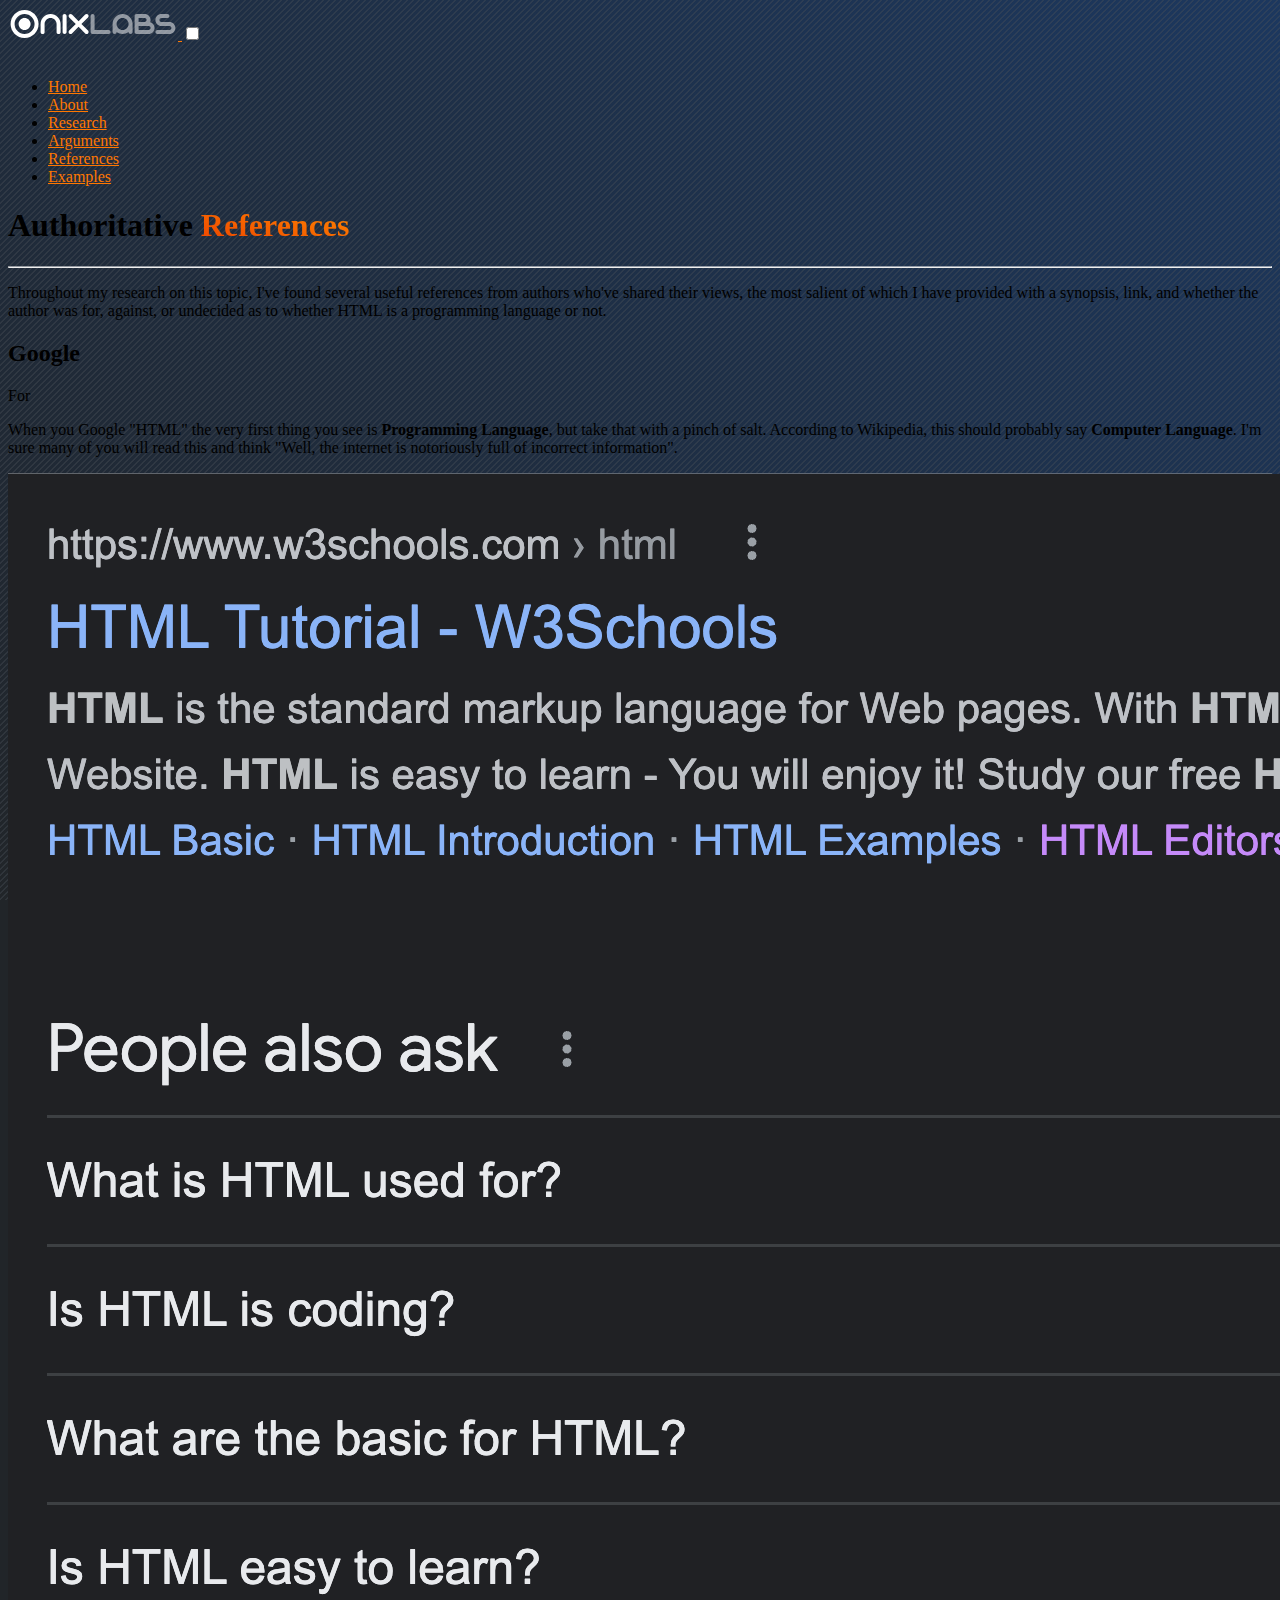
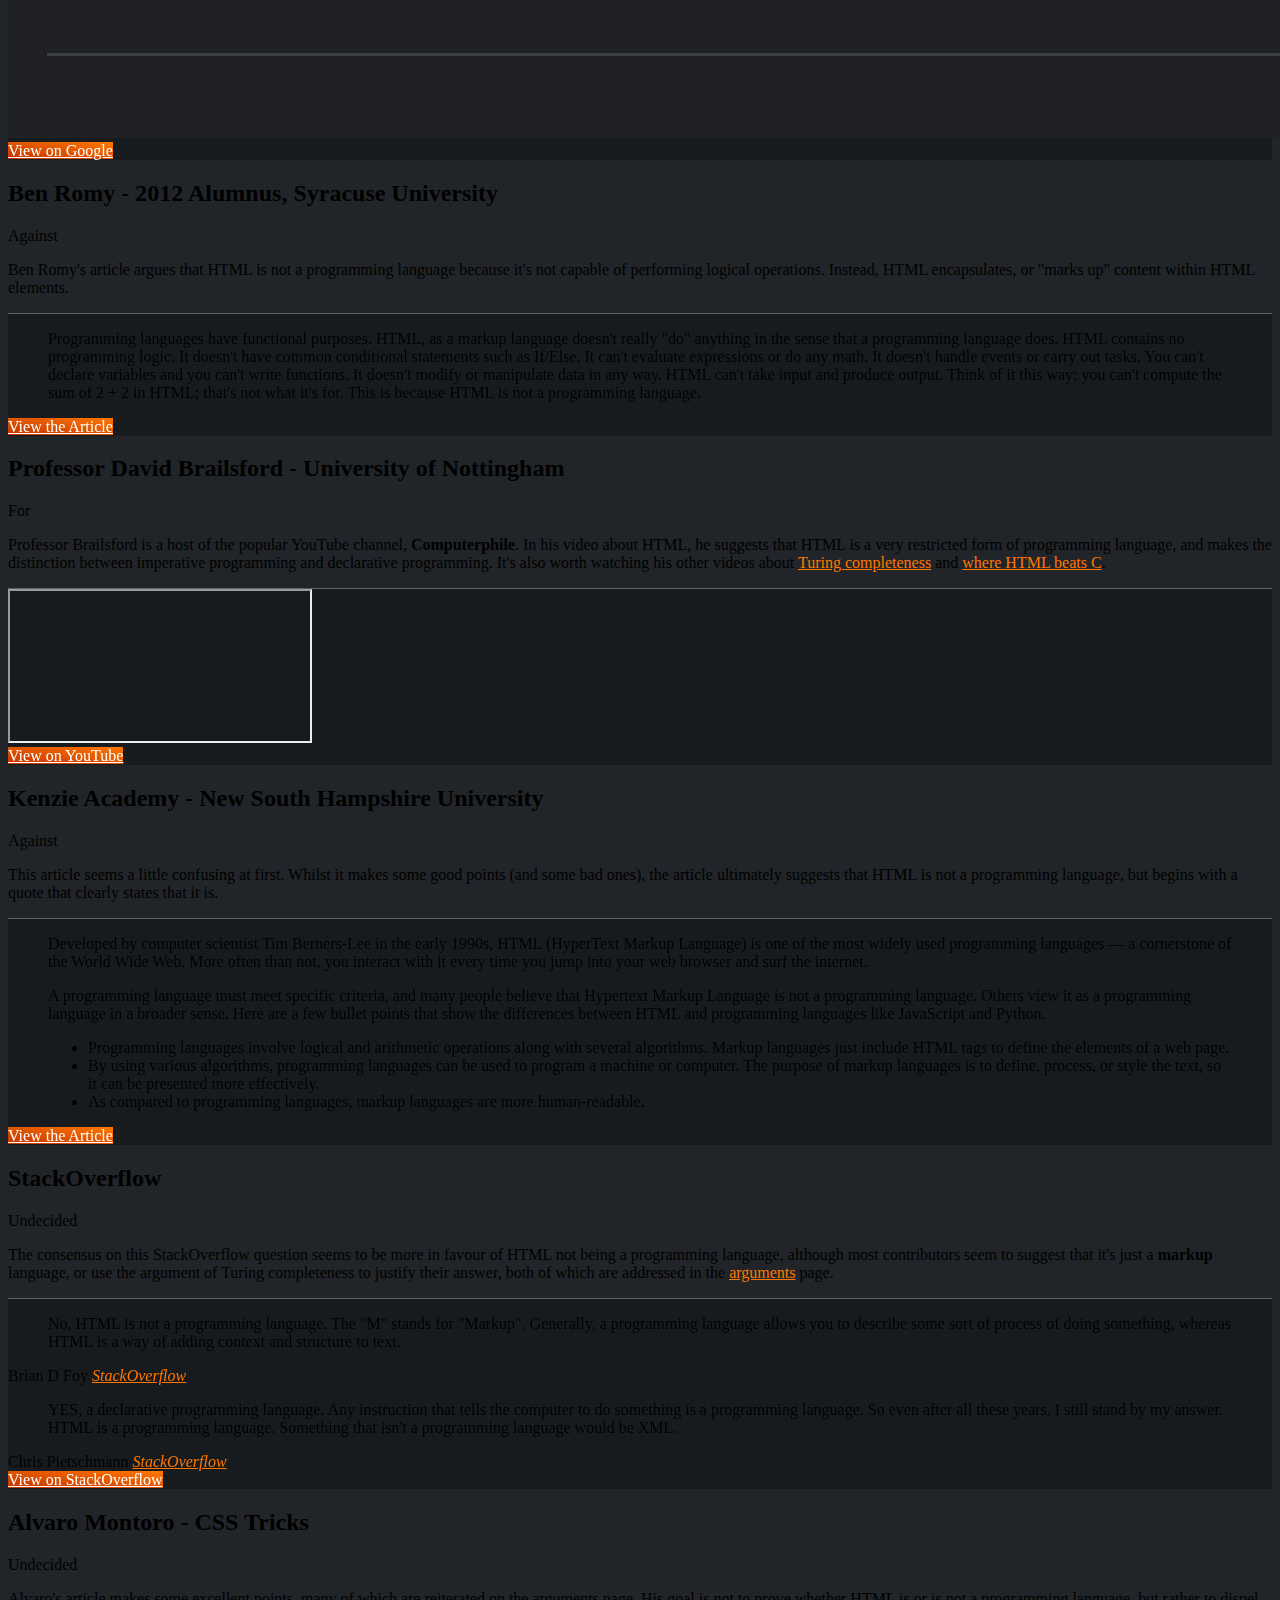
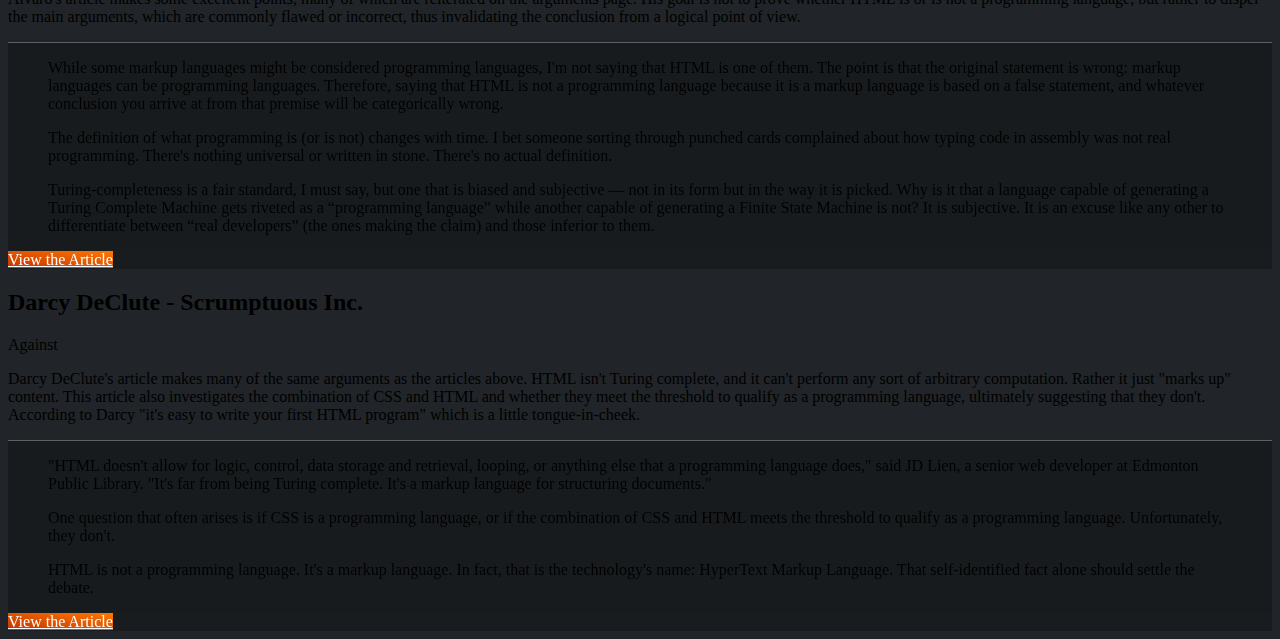
<file: references.html>
<!doctype html>
<html lang="en" class="no-select">

<head>
    <meta charset="utf-8">
    <meta name="viewport" content="width=device-width, initial-scale=1">
    <title>HTML Debate</title>
    <link rel="icon" type="image/png" href="content/images/logos/favicon.png">
    <link href="https://cdn.jsdelivr.net/npm/bootstrap@5.2.2/dist/css/bootstrap.min.css" rel="stylesheet"
        integrity="sha384-Zenh87qX5JnK2Jl0vWa8Ck2rdkQ2Bzep5IDxbcnCeuOxjzrPF/et3URy9Bv1WTRi" crossorigin="anonymous">
    <link rel="stylesheet" href="https://cdnjs.cloudflare.com/ajax/libs/font-awesome/6.2.0/css/all.min.css"
        integrity="sha512-xh6O/CkQoPOWDdYTDqeRdPCVd1SpvCA9XXcUnZS2FmJNp1coAFzvtCN9BmamE+4aHK8yyUHUSCcJHgXloTyT2A=="
        crossorigin="anonymous" referrerpolicy="no-referrer" />
    <link rel="stylesheet" href="content/styles/main.css">
</head>

<body class="bg-dark text-white">

    <nav class="navbar navbar-expand-xl navbar-dark py-4" aria-label="Sixth navbar example">
        <div class="container">
            <a class="navbar-brand" href="http://www.onixlabs.io/">
                <img src="content/images/logos/onixlabs.svg" alt="ONIXLabs Limited company logo">
            </a>
            <input id="NavBarState" type="checkbox" class="d-none">
            <label for="NavBarState" class="navbar-toggler">
                <i class="fa-solid fa-bars"></i>
                <i class="fa-solid fa-xmark"></i>
            </label>
            <div class="collapse navbar-collapse">
                <ul class="navbar-nav ms-auto lead">
                    <li class="nav-item me-3">
                        <a class="nav-link" href="index.html">Home</a>
                    </li>
                    <li class="nav-item me-3">
                        <a class="nav-link" href="about.html">About</a>
                    </li>
                    <li class="nav-item me-3">
                        <a class="nav-link" href="research.html">Research</a>
                    </li>
                    <li class="nav-item me-3">
                        <a class="nav-link" href="arguments.html">Arguments</a>
                    </li>
                    <li class="nav-item me-3">
                        <a class="nav-link active" href="references.html">References</a>
                    </li>
                    <li class="nav-item me-3">
                        <a class="nav-link" href="examples.html">Examples</a>
                    </li>
                </ul>
            </div>
        </div>
    </nav>

    <main>
        <div class="container my-5">
            <div class="row text-center text-sm-start">
                <div class="col-12">
                    <h1 class="display-3 fw-bolder">Authoritative <span class="text-title">References</span></h1>
                    <hr>
                    <p class="lead mt-4">
                        Throughout my research on this topic, I've found several useful references from authors who've
                        shared their views,
                        the most salient of which I have provided with a synopsis, link, and whether the author was for,
                        against, or
                        undecided as to whether HTML is a programming language or not.
                    </p>
                    <div class="d-block d-sm-flex align-items-center justify-content-between mt-5">
                        <h2>Google</h2>
                        <span class="d-block h5 py-2 px-3 rounded-pill text-bg-success text-nowrap">
                            <i class="fa-solid fa-check me-2"></i> For
                        </span>
                    </div>
                    <p class="lead mt-4">
                        When you Google "HTML" the very first thing you see is <strong>Programming Language</strong>,
                        but take that with a
                        pinch of salt. According to Wikipedia, this should probably say <strong>Computer
                            Language</strong>. I'm sure many of
                        you will read this and think "Well, the internet is notoriously full of incorrect information".
                    </p>
                    <div class="card card-glass-dark p-3 text-light shadow-lg mt-4">
                        <img src="content/images/google.png" alt="Google page one">
                        <div class="text-center text-sm-end mt-3">
                            <a class="btn btn-primary" href="https://www.google.com/search?q=html">
                                <i class="fa-brands fa-google"></i> View on Google
                            </a>
                        </div>
                    </div>
                    <div class="d-block d-sm-flex align-items-center justify-content-between mt-5">
                        <h2>Ben Romy - 2012 Alumnus, Syracuse University</h2>
                        <span class="d-block h5 py-2 px-3 rounded-pill text-bg-danger text-nowrap">
                            <i class="fa-solid fa-xmark me-2"></i> Against
                        </span>
                    </div>
                    <p class="lead mt-4">
                        Ben Romy's article argues that HTML is not a programming language because it's not capable of
                        performing logical
                        operations. Instead, HTML encapsulates, or "marks up" content within HTML elements.
                    </p>
                    <div class="card card-glass-dark p-3 text-light shadow-lg mt-4">
                        <blockquote class="blockquote">
                            Programming languages have functional purposes. HTML, as a markup language doesn't really
                            "do" anything in the
                            sense that a programming language does. HTML contains no programming logic. It doesn't have
                            common conditional
                            statements such as If/Else. It can't evaluate expressions or do any math. It doesn't handle
                            events or carry out
                            tasks. You can't declare variables and you can't write functions. It doesn't modify or
                            manipulate data in any
                            way. HTML can't take input and produce output. Think of it this way: you can't compute the
                            sum of 2 + 2 in HTML;
                            that's not what it's for. This is because HTML is not a programming language.
                        </blockquote>
                        <div class="text-center text-sm-end">
                            <a class="btn btn-primary"
                                href="https://ischool.syr.edu/why-html-is-not-a-programming-language/">
                                <i class="fa-solid fa-newspaper"></i> View the Article
                            </a>
                        </div>
                    </div>
                    <div class="d-block d-sm-flex align-items-center justify-content-between mt-5">
                        <h2>Professor David Brailsford - University of Nottingham</h2>
                        <span class="d-block h5 py-2 px-3 rounded-pill text-bg-success text-nowrap">
                            <i class="fa-solid fa-check me-2"></i> For
                        </span>
                    </div>
                    <p class="lead mt-4">
                        Professor Brailsford is a host of the popular YouTube channel, <strong>Computerphile</strong>.
                        In his video about
                        HTML, he suggests that HTML is a very restricted form of programming language, and makes the
                        distinction between
                        imperative programming and declarative programming. It's also worth watching his other videos
                        about
                        <a href="https://www.youtube.com/watch?v=RPQD7-AOjMI">Turing completeness</a> and
                        <a href="https://www.youtube.com/watch?v=-csXdj4WVwA">where HTML beats C</a>.
                    </p>
                    <div class="card card-glass-dark p-3 text-light shadow-lg mt-4">
                        <div class="ratio ratio-16x9">
                            <iframe src="https://www.youtube.com/embed/4A2mWqLUpzw" allowfullscreen></iframe>
                        </div>
                        <div class="text-center text-sm-end mt-3">
                            <a class="btn btn-primary" href="https://www.youtube.com/watch?v=4A2mWqLUpzw">
                                <i class="fa-brands fa-youtube"></i> View on YouTube
                            </a>
                        </div>
                    </div>
                    <div class="d-block d-sm-flex align-items-center justify-content-between mt-5">
                        <h2>Kenzie Academy - New South Hampshire University</h2>
                        <span class="d-block h5 py-2 px-3 rounded-pill text-bg-danger text-nowrap">
                            <i class="fa-solid fa-xmark me-2"></i> Against
                        </span>
                    </div>
                    <p class="lead mt-4">
                        This article seems a little confusing at first. Whilst it makes some good points (and some bad
                        ones), the article
                        ultimately suggests that HTML is not a programming language, but begins with a quote that
                        clearly states that it is.
                    </p>
                    <div class="card card-glass-dark p-3 text-light shadow-lg mt-4">
                        <blockquote class="blockquote">
                            Developed by computer scientist Tim Berners-Lee in the early 1990s, HTML (HyperText Markup
                            Language) is one of
                            the most widely used programming languages — a cornerstone of the World Wide Web. More often
                            than not, you
                            interact with it every time you jump into your web browser and surf the internet.
                        </blockquote>
                        <blockquote class="blockquote">
                            A programming language must meet specific criteria, and many people believe that Hypertext
                            Markup Language is
                            not a programming language. Others view it as a programming language in a broader sense.
                            Here are a few bullet
                            points that show the differences between HTML and programming languages like JavaScript and
                            Python.
                        </blockquote>
                        <blockquote class="blockquote">
                            <ul>
                                <li>
                                    Programming languages involve logical and arithmetic operations along with several
                                    algorithms. Markup
                                    languages just include HTML tags to define the elements of a web page.
                                </li>
                                <li>
                                    By using various algorithms, programming languages can be used to program a machine
                                    or computer. The
                                    purpose of markup languages is to define, process, or style the text, so it can be
                                    presented more
                                    effectively.
                                </li>
                                <li>
                                    As compared to programming languages, markup languages are more human-readable.
                                </li>
                            </ul>
                        </blockquote>
                        <div class="text-center text-sm-end">
                            <a class="btn btn-primary"
                                href="https://kenzie.snhu.edu/blog/is-html-a-programming-language/">
                                <i class="fa-solid fa-newspaper"></i> View the Article
                            </a>
                        </div>
                    </div>
                    <div class="d-block d-sm-flex align-items-center justify-content-between mt-5">
                        <h2>StackOverflow</h2>
                        <span class="d-block h5 py-2 px-3 rounded-pill text-bg-secondary text-nowrap">
                            <i class="fa-solid fa-circle-question"></i> Undecided
                        </span>
                    </div>
                    <p class="lead mt-4">
                        The consensus on this StackOverflow question seems to be more in favour of HTML not being a
                        programming language,
                        although most contributors seem to suggest that it's just a <strong>markup</strong> language, or
                        use
                        the argument of Turing completeness to justify their answer, both of which are addressed in the
                        <a href="arguments.html">arguments</a> page.
                    </p>
                    <div class="card card-glass-dark p-3 text-light shadow-lg mt-4">
                        <blockquote class="blockquote">
                            No, HTML is not a programming language. The "M" stands for "Markup". Generally, a
                            programming language allows
                            you to describe some sort of process of doing something, whereas HTML is a way of adding
                            context and structure
                            to text.
                        </blockquote>
                        <figcaption class="blockquote-footer">
                            Brian D Foy
                            <cite title="Source Title">
                                <a href="https://stackoverflow.com/a/145179/1033686">StackOverflow</a>
                            </cite>
                        </figcaption>
                        <blockquote class="blockquote">
                            YES, a declarative programming language. Any instruction that tells the computer to do
                            something is a
                            programming language. So even after all these years, I still stand by my answer. HTML is a
                            programming language.
                            Something that isn't a programming language would be XML.
                        </blockquote>
                        <figcaption class="blockquote-footer">
                            Chris Pietschmann
                            <cite title="Source Title">
                                <a href="https://stackoverflow.com/a/145177/1033686">StackOverflow</a>
                            </cite>
                        </figcaption>
                        <div class="text-center text-sm-end">
                            <a class="btn btn-primary"
                                href="https://stackoverflow.com/questions/145176/is-html-considered-a-programming-language">
                                <i class="fa-brands fa-stack-overflow"></i> View on StackOverflow
                            </a>
                        </div>
                    </div>
                    <div class="d-block d-sm-flex align-items-center justify-content-between mt-5">
                        <h2>Alvaro Montoro - CSS Tricks</h2>
                        <span class="d-block h5 py-2 px-3 rounded-pill text-bg-secondary text-nowrap">
                            <i class="fa-solid fa-circle-question"></i> Undecided
                        </span>
                    </div>
                    <p class="lead mt-4">
                        Alvaro's article makes some excellent points, many of which are reiterated on the arguments
                        page. His goal is not to
                        prove whether HTML is or is not a programming language, but rather to dispel the main arguments,
                        which are commonly
                        flawed or incorrect, thus invalidating the conclusion from a logical point of view.
                    </p>
                    <div class="card card-glass-dark p-3 text-light shadow-lg mt-4">
                        <blockquote class="blockquote">
                            While some markup languages might be considered programming languages, I'm not saying that
                            HTML is one of them.
                            The point is that the original statement is wrong: markup languages can be programming
                            languages. Therefore,
                            saying that HTML is not a programming language because it is a markup language is based on a
                            false statement,
                            and whatever conclusion you arrive at from that premise will be categorically wrong.
                        </blockquote>
                        <blockquote class="blockquote">
                            The definition of what programming is (or is not) changes with time. I bet someone sorting
                            through punched cards
                            complained about how typing code in assembly was not real programming. There's nothing
                            universal or written in
                            stone. There's no actual definition.
                        </blockquote>
                        <blockquote class="blockquote">
                            Turing-completeness is a fair standard, I must say, but one that is biased and subjective —
                            not in its form but
                            in the way it is picked. Why is it that a language capable of generating a Turing Complete
                            Machine gets riveted
                            as a “programming language” while another capable of generating a Finite State Machine is
                            not? It is subjective.
                            It is an excuse like any other to differentiate between “real developers” (the ones making
                            the claim) and those
                            inferior to them.
                        </blockquote>
                        <div class="text-center text-sm-end">
                            <a class="btn btn-primary"
                                href="https://css-tricks.com/html-is-not-a-programming-language/">
                                <i class="fa-solid fa-newspaper"></i> View the Article
                            </a>
                        </div>
                    </div>
                    <div class="d-block d-sm-flex align-items-center justify-content-between mt-5">
                        <h2>Darcy DeClute - Scrumptuous Inc.</h2>
                        <span class="d-block h5 py-2 px-3 rounded-pill text-bg-danger text-nowrap">
                            <i class="fa-solid fa-xmark me-2"></i> Against
                        </span>
                    </div>
                    <p class="lead mt-4">
                        Darcy DeClute's article makes many of the same arguments as the articles above. HTML isn't
                        Turing complete, and it
                        can't perform any sort of arbitrary computation. Rather it just "marks up" content. This article
                        also investigates
                        the combination of CSS and HTML and whether they meet the threshold to qualify as a programming
                        language, ultimately
                        suggesting that they don't. According to Darcy "it's easy to write your first HTML program"
                        which is a little
                        tongue-in-cheek.
                    </p>
                    <div class="card card-glass-dark p-3 text-light shadow-lg mt-4">
                        <blockquote class="blockquote">
                            "HTML doesn't allow for logic, control, data storage and retrieval, looping, or anything
                            else that a programming
                            language does," said JD Lien, a senior web developer at Edmonton Public Library. "It's far
                            from being Turing
                            complete. It's a markup language for structuring documents."
                        </blockquote>
                        <blockquote class="blockquote">
                            One question that often arises is if CSS is a programming language, or if the combination of
                            CSS and HTML meets
                            the threshold to qualify as a programming language. Unfortunately, they don't.
                        </blockquote>
                        <blockquote class="blockquote">
                            HTML is not a programming language. It's a markup language. In fact, that is the
                            technology's name: HyperText
                            Markup Language. That self-identified fact alone should settle the debate.
                        </blockquote>
                        <div class="text-center text-sm-end">
                            <a class="btn btn-primary"
                                href="https://www.theserverside.com/feature/Is-HTML-a-programming-language">
                                <i class="fa-solid fa-newspaper"></i> View the Article
                            </a>
                        </div>
                    </div>
                </div>
            </div>
        </div>
    </main>
</body>

</html>
</file>
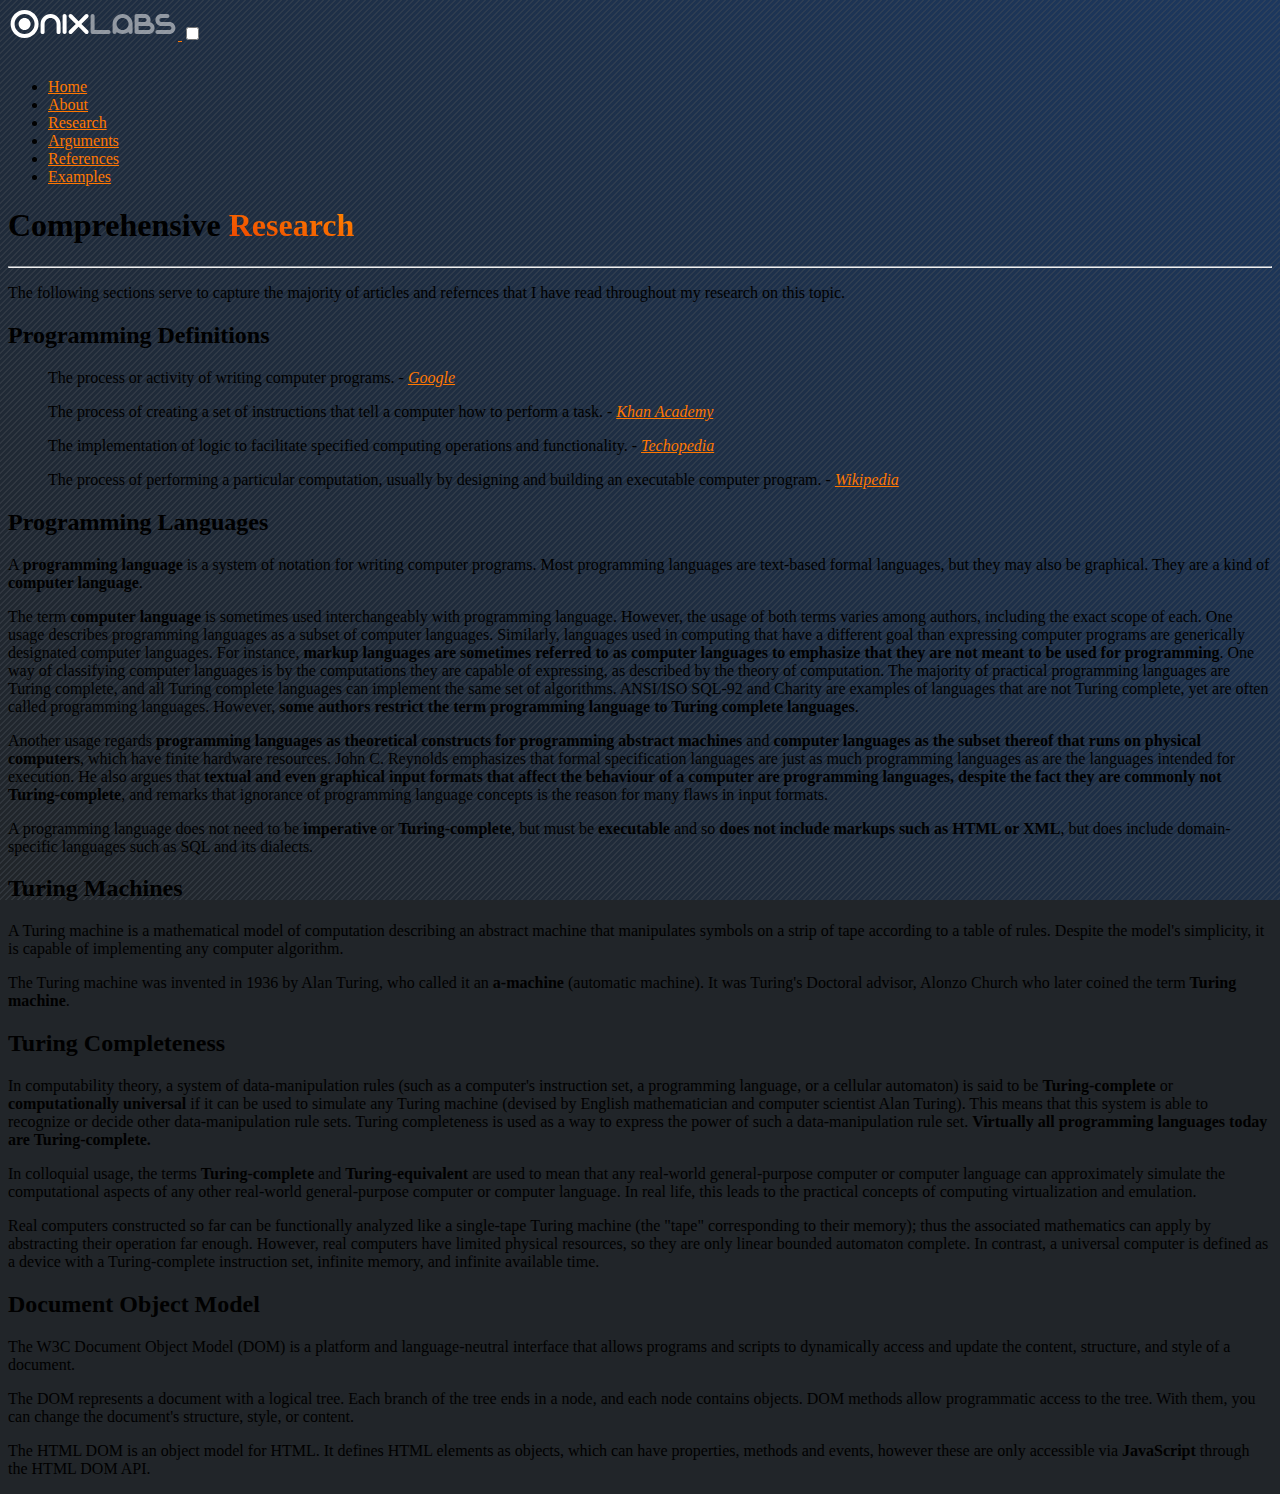
<file: research.html>
<!doctype html>
<html lang="en" class="no-select">

<head>
    <meta charset="utf-8">
    <meta name="viewport" content="width=device-width, initial-scale=1">
    <title>HTML Debate</title>
    <link rel="icon" type="image/png" href="content/images/logos/favicon.png">
    <link href="https://cdn.jsdelivr.net/npm/bootstrap@5.2.2/dist/css/bootstrap.min.css" rel="stylesheet"
        integrity="sha384-Zenh87qX5JnK2Jl0vWa8Ck2rdkQ2Bzep5IDxbcnCeuOxjzrPF/et3URy9Bv1WTRi" crossorigin="anonymous">
    <link rel="stylesheet" href="https://cdnjs.cloudflare.com/ajax/libs/font-awesome/6.2.0/css/all.min.css"
        integrity="sha512-xh6O/CkQoPOWDdYTDqeRdPCVd1SpvCA9XXcUnZS2FmJNp1coAFzvtCN9BmamE+4aHK8yyUHUSCcJHgXloTyT2A=="
        crossorigin="anonymous" referrerpolicy="no-referrer" />
    <link rel="stylesheet" href="content/styles/main.css">
</head>

<body class="bg-dark text-white">

    <nav class="navbar navbar-expand-xl navbar-dark py-4" aria-label="Sixth navbar example">
        <div class="container">
            <a class="navbar-brand" href="http://www.onixlabs.io/">
                <img src="content/images/logos/onixlabs.svg" alt="ONIXLabs Limited company logo">
            </a>
            <input id="NavBarState" type="checkbox" class="d-none">
            <label for="NavBarState" class="navbar-toggler">
                <i class="fa-solid fa-bars"></i>
                <i class="fa-solid fa-xmark"></i>
            </label>
            <div class="collapse navbar-collapse">
                <ul class="navbar-nav ms-auto lead">
                    <li class="nav-item me-3">
                        <a class="nav-link" href="index.html">Home</a>
                    </li>
                    <li class="nav-item me-3">
                        <a class="nav-link" href="about.html">About</a>
                    </li>
                    <li class="nav-item me-3">
                        <a class="nav-link active" href="research.html">Research</a>
                    </li>
                    <li class="nav-item me-3">
                        <a class="nav-link" href="arguments.html">Arguments</a>
                    </li>
                    <li class="nav-item me-3">
                        <a class="nav-link" href="references.html">References</a>
                    </li>
                    <li class="nav-item me-3">
                        <a class="nav-link" href="examples.html">Examples</a>
                    </li>
                </ul>
            </div>
        </div>
    </nav>

    <main>
        <div class="container my-5">
            <div class="row">
                <div class="col-12">
                    <h1 class="display-3 fw-bolder">Comprehensive <span class="text-title">Research</span></h1>
                    <hr>
                    <p class="lead mt-4">
                        The following sections serve to capture the majority of articles and refernces that I have read
                        throughout my research on this topic.
                    </p>
                    <h2 class="mt-4">Programming Definitions</h2>
                    <blockquote>
                        The process or activity of writing computer programs. -
                        <cite><a href="https://www.google.com/search?q=programming+definition">Google</a></cite>
                    </blockquote>
                    <blockquote>
                        The process of creating a set of instructions that tell a computer how to perform a task. -
                        <cite>
                            <a
                                href="https://www.khanacademy.org/computing/computer-programming/programming/intro-to-programming/v/programming-intro">
                                Khan Academy
                            </a>
                        </cite>
                    </blockquote>
                    <blockquote>
                        The implementation of logic to facilitate specified computing operations and functionality. -
                        <cite><a href="https://www.techopedia.com/definition/13128/programming">Techopedia</a></cite>
                    </blockquote>
                    <blockquote>
                        The process of performing a particular computation, usually by designing and building an
                        executable computer
                        program. -
                        <cite><a href="https://en.wikipedia.org/wiki/Computer_programming">Wikipedia</a></cite>
                    </blockquote>
                    <h2 class="mt-4">Programming Languages</h2>
                    <p class="lead mt-4">
                        A <strong>programming language</strong> is a system of notation for writing computer programs.
                        Most programming languages are text-based formal languages, but they may also be graphical. They
                        are a kind of <strong>computer language</strong>.
                    </p>
                    <p class="lead mt-4">
                        The term <strong>computer language</strong> is sometimes used interchangeably with programming
                        language. However, the usage of both terms varies among authors, including the exact scope of
                        each. One usage describes programming languages as a subset of computer languages. Similarly,
                        languages used in computing that have a different goal than expressing computer programs are
                        generically designated computer languages. For instance, <strong>markup languages are sometimes
                            referred to as computer languages to emphasize that they are not meant to be used for
                            programming</strong>. One way of classifying computer languages is by the computations they
                        are capable of expressing, as described by the theory of computation. The majority of practical
                        programming languages are Turing complete, and all Turing complete languages can implement the
                        same set of algorithms. ANSI/ISO SQL-92 and Charity are examples of languages that are not
                        Turing complete, yet are often called programming languages. However, <strong>some authors
                            restrict the term programming language to Turing complete languages</strong>.
                    </p>
                    <p class="lead mt-4">
                        Another usage regards <strong>programming languages as theoretical constructs for programming
                            abstract machines</strong> and <strong>computer languages as the subset thereof that runs on
                            physical computers</strong>, which have finite hardware resources. John C. Reynolds
                        emphasizes that formal specification languages are just as much programming languages as are the
                        languages intended for execution. He also argues that <strong>textual and even graphical input
                            formats that affect the behaviour of a computer are programming languages, despite the fact
                            they are commonly not Turing-complete</strong>, and remarks that ignorance of programming
                        language concepts is the reason for many flaws in input formats.
                    </p>
                    <p class="lead mt-4">
                        A programming language does not need to be <strong>imperative</strong> or
                        <strong>Turing-complete</strong>, but must be <strong>executable</strong> and so <strong>does
                            not include markups such as HTML or XML</strong>, but does include domain-specific languages
                        such as SQL and its dialects.
                    </p>
                    <h2 class="mt-4">Turing Machines</h2>
                    <p class="lead mt-4">
                        A Turing machine is a mathematical model of computation describing an abstract machine that
                        manipulates symbols on a strip of tape according to a table of rules. Despite the model's
                        simplicity, it is capable of implementing any computer algorithm.
                    </p>
                    <p class="lead mt-4">
                        The Turing machine was invented in 1936 by Alan Turing, who called it an
                        <strong>a-machine</strong> (automatic machine). It was Turing's Doctoral advisor, Alonzo Church
                        who later coined the term <strong>Turing machine</strong>.
                    </p>
                    <h2 class="mt-4">Turing Completeness</h2>
                    <p class="lead mt-4">
                        In computability theory, a system of data-manipulation rules (such as a computer's instruction
                        set, a programming language, or a cellular automaton) is said to be
                        <strong>Turing-complete</strong> or <strong>computationally universal</strong> if it can be used
                        to simulate any Turing machine (devised by English mathematician and computer scientist Alan
                        Turing). This means that this system is able to recognize or decide other data-manipulation rule
                        sets. Turing completeness is used as a way to express the power of such a data-manipulation rule
                        set. <strong>Virtually all programming languages today are Turing-complete.</strong>
                    </p>
                    <p class="lead mt-4">
                        In colloquial usage, the terms <strong>Turing-complete</strong> and
                        <strong>Turing-equivalent</strong> are used to mean that any real-world general-purpose computer
                        or computer language can approximately simulate the computational aspects of any other
                        real-world general-purpose computer or computer language. In real life, this leads to the
                        practical concepts of computing virtualization and emulation.
                    </p>
                    <p class="lead mt-4">
                        Real computers constructed so far can be functionally analyzed like a single-tape Turing machine
                        (the "tape" corresponding to their memory); thus the associated mathematics can apply by
                        abstracting their operation far enough. However, real computers have limited physical resources,
                        so they are only linear bounded automaton complete. In contrast, a universal computer is defined
                        as a device with a Turing-complete instruction set, infinite memory, and infinite available
                        time.
                    </p>
                    <h2 class="mt-4">Document Object Model</h2>
                    <p class="lead mt-4">
                        The W3C Document Object Model (DOM) is a platform and language-neutral interface that allows
                        programs and scripts to dynamically access and update the content, structure, and style of a
                        document.
                    </p>
                    <p class="lead mt-4">
                        The DOM represents a document with a logical tree. Each branch of the tree ends in a node, and
                        each node contains objects. DOM methods allow programmatic access to the tree. With them, you
                        can change the document's structure, style, or content.
                    </p>
                    <p class="lead mt-4">
                        The HTML DOM is an object model for HTML. It defines HTML elements as objects, which can have
                        properties, methods and events, however these are only accessible via
                        <strong>JavaScript</strong> through the HTML DOM API.
                    </p>
                </div>
            </div>
        </div>
    </main>
</body>

</html>
</file>
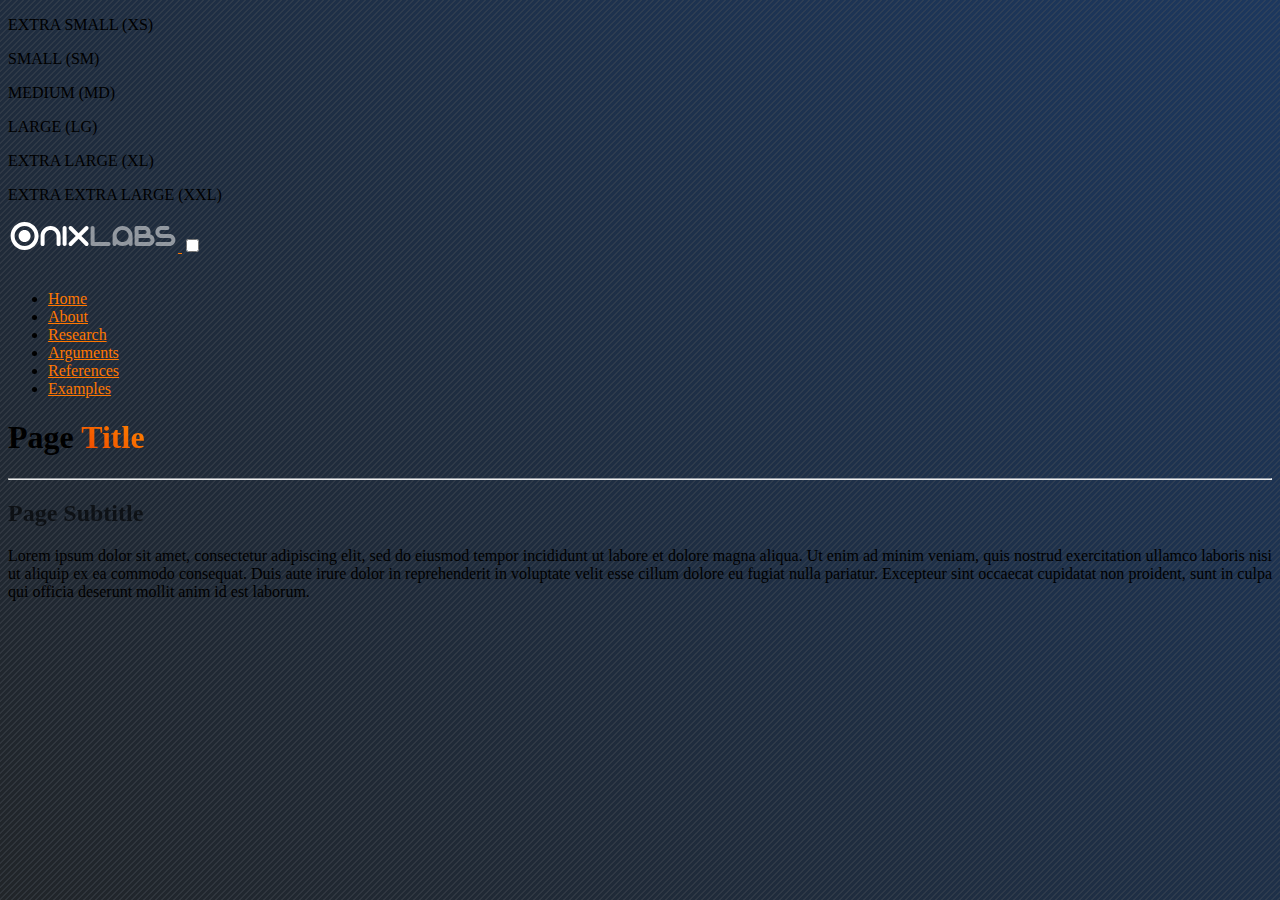
<file: template.html>
<!doctype html>
<html lang="en" class="no-select">

<head>
    <meta charset="utf-8">
    <meta name="viewport" content="width=device-width, initial-scale=1">
    <title>HTML Debate</title>
    <link rel="icon" type="image/png" href="content/images/logos/favicon.png">
    <link href="https://cdn.jsdelivr.net/npm/bootstrap@5.2.2/dist/css/bootstrap.min.css" rel="stylesheet"
        integrity="sha384-Zenh87qX5JnK2Jl0vWa8Ck2rdkQ2Bzep5IDxbcnCeuOxjzrPF/et3URy9Bv1WTRi" crossorigin="anonymous">
    <link rel="stylesheet" href="https://cdnjs.cloudflare.com/ajax/libs/font-awesome/6.2.0/css/all.min.css"
        integrity="sha512-xh6O/CkQoPOWDdYTDqeRdPCVd1SpvCA9XXcUnZS2FmJNp1coAFzvtCN9BmamE+4aHK8yyUHUSCcJHgXloTyT2A==" crossorigin="anonymous"
        referrerpolicy="no-referrer" />
    <link rel="stylesheet" href="content/styles/main.css">
</head>

<body class="bg-dark text-white">

    <!--RESPONSIVE UTIL-->
    <div class="container-fluid">
        <div class="row">
            <div class="col-12 text-bg-danger">
                <p class="m-0 d-flex d-sm-none">EXTRA SMALL (XS)</p>
                <p class="m-0 d-none d-sm-flex d-md-none">SMALL (SM)</p>
                <p class="m-0 d-none d-md-flex d-lg-none">MEDIUM (MD)</p>
                <p class="m-0 d-none d-lg-flex d-xl-none">LARGE (LG)</p>
                <p class="m-0 d-none d-xl-flex d-xxl-none">EXTRA LARGE (XL)</p>
                <p class="m-0 d-none d-xxl-flex">EXTRA EXTRA LARGE (XXL)</p>
            </div>
        </div>
    </div>
    <!--/RESPONSIVE UTIL-->

    <nav class="navbar navbar-expand-xl navbar-dark py-4" aria-label="Sixth navbar example">
        <div class="container">
            <a class="navbar-brand" href="http://www.onixlabs.io/">
                <img src="content/images/logos/onixlabs.svg" alt="ONIXLabs Limited company logo">
            </a>
            <input id="NavBarState" type="checkbox" class="d-none">
            <label for="NavBarState" class="navbar-toggler">
                <i class="fa-solid fa-bars"></i>
                <i class="fa-solid fa-xmark"></i>
            </label>
            <div class="collapse navbar-collapse">
                <ul class="navbar-nav ms-auto lead">
                    <li class="nav-item me-3">
                        <a class="nav-link active" href="index.html">Home</a>
                    </li>
                    <li class="nav-item me-3">
                        <a class="nav-link" href="about.html">About</a>
                    </li>
                    <li class="nav-item me-3">
                        <a class="nav-link" href="research.html">Research</a>
                    </li>
                    <li class="nav-item me-3">
                        <a class="nav-link" href="arguments.html">Arguments</a>
                    </li>
                    <li class="nav-item me-3">
                        <a class="nav-link" href="references.html">References</a>
                    </li>
                    <li class="nav-item me-3">
                        <a class="nav-link" href="examples.html">Examples</a>
                    </li>
                </ul>
            </div>
        </div>
    </nav>

    <main>
        <div class="container my-5">
            <div class="row">
                <div class="col-12">
                    <h1 class="display-3 fw-bolder">Page <span class="text-title">Title</span></h1>
                    <hr>
                    <h2 class="display-5 fw-lighter text-opaque mt-3">Page Subtitle</h2>
                    <p class="text-justify lead mt-4">
                        Lorem ipsum dolor sit amet, consectetur adipiscing elit, sed do eiusmod tempor incididunt ut labore et dolore magna
                        aliqua. Ut enim ad minim veniam, quis nostrud exercitation ullamco laboris nisi ut aliquip ex ea commodo consequat.
                        Duis aute irure dolor in reprehenderit in voluptate velit esse cillum dolore eu fugiat nulla pariatur. Excepteur
                        sint occaecat cupidatat non proident, sunt in culpa qui officia deserunt mollit anim id est laborum.
                    </p>
                </div>
            </div>
        </div>
    </main>
</body>

</html>
</file>
<file: content/styles/main.css>
html,
body {
    background-color: #212529;
    background-image: url("data:image/svg+xml,%3Csvg width='6' height='6' viewBox='0 0 6 6' xmlns='http://www.w3.org/2000/svg'%3E%3Cg fill='%23495057' fill-opacity='0.71' fill-rule='evenodd'%3E%3Cpath d='M5 0h1L0 6V5zM6 5v1H5z'/%3E%3C/g%3E%3C/svg%3E"), linear-gradient(45deg, rgba(33, 37, 41, 0.25) 0%, rgba(13, 110, 253, 0.25) 100%);
    background-attachment: fixed;
    overscroll-behavior: none;
}

a {
    color: #FF7700;
}

a:hover {
    color: #BA391C;
}

code {
    color: hotpink;
}

hr {
    border-top: 1px solid rgba(255, 255, 255, 0.5);
}

strong {
    font-weight: bold;
}

.vh-75 {
    height: 75vh;
}

/* NAVBAR */

.navbar-brand img {
    max-height: 32px;
}

.navbar-toggler {
    border: 1px solid transparent;
    color: var(--bs-white) !important;
    cursor: pointer;
}

#NavBarState:not(:checked)+.navbar-toggler .fa-bars {
    display: block;
}

#NavBarState:checked+.navbar-toggler .fa-bars {
    display: none;
}

#NavBarState:not(:checked)+.navbar-toggler .fa-xmark {
    display: none;
}

#NavBarState:checked+.navbar-toggler .fa-xmark {
    display: block;
}

#NavBarState:checked~.navbar-collapse {
    display: block;
}

/* BUTTONS */
.btn-primary {
    background: #FF7700;
    background: linear-gradient(to bottom left, #FF7700 0%, #C43400 100%);
    border: none;
    color: white;
}

.btn-primary:hover {
    filter: brightness(125%);
    transition-property: filter;
    transition-duration: 250ms;
}

.btn-primary:not(:hover) {
    filter: brightness(100%);
    transition-property: filter;
    transition-duration: 250ms;
}

/* TEXT */

.no-select {
    -webkit-user-select: none;
    -ms-user-select: none;
    user-select: none;
}

.text-justify {
    text-align: justify;
}

.text-opaque {
    opacity: 60%;
}

.text-title {
    background: #FF7700;
    background: linear-gradient(to bottom left, #FF8800 0%, #EE4400 100%);
    -webkit-background-clip: text;
    -webkit-text-fill-color: transparent;
}

.overline {
    text-decoration: overline;
}

/* CARDS */

.card-glass-light {
    backdrop-filter: blur(8px);
    background-color: rgba(255, 255, 255, 0.1);
    border: none;
    border-top: 1px solid rgba(255, 255, 255, 0.3);
}

.card-glass-dark {
    backdrop-filter: blur(8px);
    background-color: rgba(0, 0, 0, 0.25);
    border: none;
    border-top: 1px solid rgba(255, 255, 255, 0.3);
}

/* ALERTS */

.alert-danger {
    background-color: var(--bs-red);
    border-color: var(--bs-red);
    color: var(--bs-white);
}
</file>
<file: content/styles/boolean-logic.css>
/* GLOBAL */
/* BUGFIX: The .bool class was added to prevent style conflicts with the navigation menu. */

.bool input[type="checkbox"] {
    display: none;
}

.bool input[type="checkbox"]+label:before {
    cursor: pointer;
}

.bool input[type="checkbox"]+label:before,
.bool .output:before {
    background-color: var(--bs-red);
    border-radius: var(--bs-border-radius);
    color: var(--bs-white);
    content: "0";
    display: inline-block;
    font-weight: bold;
    margin: 2px;
    padding: 20px 0;
    text-align: center;
    width: 64px;
}

.bool input[type="checkbox"]:checked+label:before {
    background-color: var(--bs-blue);
    content: "1";
}

/* AND */
.bool #AndX:checked~#AndY:checked~#AndR:before {
    background-color: var(--bs-blue);
    content: "1";
}

/* OR */
.bool #OrX:checked~#OrR:before,
.bool #OrY:checked~#OrR:before {
    background-color: var(--bs-blue);
    content: "1";
}

/* XOR */
.bool #XorX:checked~#XorR:before,
.bool #XorY:checked~#XorR:before {
    background-color: var(--bs-blue);
    content: "1";
}

.bool #XorX:checked~#XorY:checked~#XorR:before {
    background-color: var(--bs-red);
    content: "0";
}

/* NAND */
.bool #NandX:not(:checked)~#NandR:before,
.bool #NandY:not(:checked)~#NandR:before {
    background-color: var(--bs-blue);
    content: "1";
}

/* NOR */
.bool #NorX:not(:checked)~#NorY:not(:checked)~#NorR:before {
    background-color: var(--bs-blue);
    content: "1";
}

/* XNOR */
.bool #XnorX:not(:checked)~#XnorY:not(:checked)~#XnorR:before,
.bool #XnorX:checked~#XnorY:checked~#XnorR:before {
    background-color: var(--bs-blue);
    content: "1";
}

/* NOT */
.bool #NotX:not(:checked)~#NotR:before {
    background-color: var(--bs-blue);
    content: "1";
}
</file>
<file: content/styles/fizzbuzz.css>
ol#fizzbuzz {
    list-style: none;
    counter-reset: item;
    padding: 0;
    color: white;
}

ol#fizzbuzz li {
    counter-increment: item;
}

ol#fizzbuzz li:not(:nth-child(3n)):after {
    content: counter(item);
}

ol#fizzbuzz li:nth-child(3n):before {
    color: var(--bs-red);
    content: "fizz";
    font-weight: bold;
}

ol#fizzbuzz li:nth-child(5n):after {
    color: var(--bs-red);
    content: "buzz";
    font-weight: bold;
}
</file>
<file: content/styles/sieve-of-eratosthenes.css>
.fixed-size-container {
    display: block;
    width: 495px;
}

ol#sieve {
    list-style: none;
    counter-reset: item;
    display: block;
    margin: 0;
    padding: 0;
}

ol#sieve li {
    counter-increment: item;
    float: left;
}

ol#sieve li:before {
    border-radius: var(--bs-border-radius);
    color: var(--bs-white);
    content: counter(item);
    display: inline-block;
    font-weight: bold;
    margin: 2px;
    padding: 10px 0;
    text-align: center;
    width: 45px;
}

ol#sieve li:first-child::before {
    background-color: transparent;
    color: transparent;
}

ol#sieve li:nth-child(2n):not(:nth-child(2))::before {
    background-color: var(--bs-red);
    color: var(--bs-white);
    font-weight: normal;
}

ol#sieve li:nth-child(3n):not(:nth-child(3))::before {
    background-color: var(--bs-green);
    color: var(--bs-white);
    font-weight: normal;
}

ol#sieve li:nth-child(5n):not(:nth-child(5))::before {
    background-color: var(--bs-blue);
    color: var(--bs-white);
    font-weight: normal;
}

ol#sieve li:nth-child(7n):not(:nth-child(7))::before {
    background-color: var(--bs-yellow);
    color: var(--bs-white);
    font-weight: normal;
}

#cbShowPrimes:checked~ol>li:nth-child(2n):not(:nth-child(2))::before,
#cbShowPrimes:checked~ol>li:nth-child(3n):not(:nth-child(3))::before,
#cbShowPrimes:checked~ol>li:nth-child(5n):not(:nth-child(5))::before,
#cbShowPrimes:checked~ol>li:nth-child(7n):not(:nth-child(7))::before {
    display: none !important;
}
</file>
